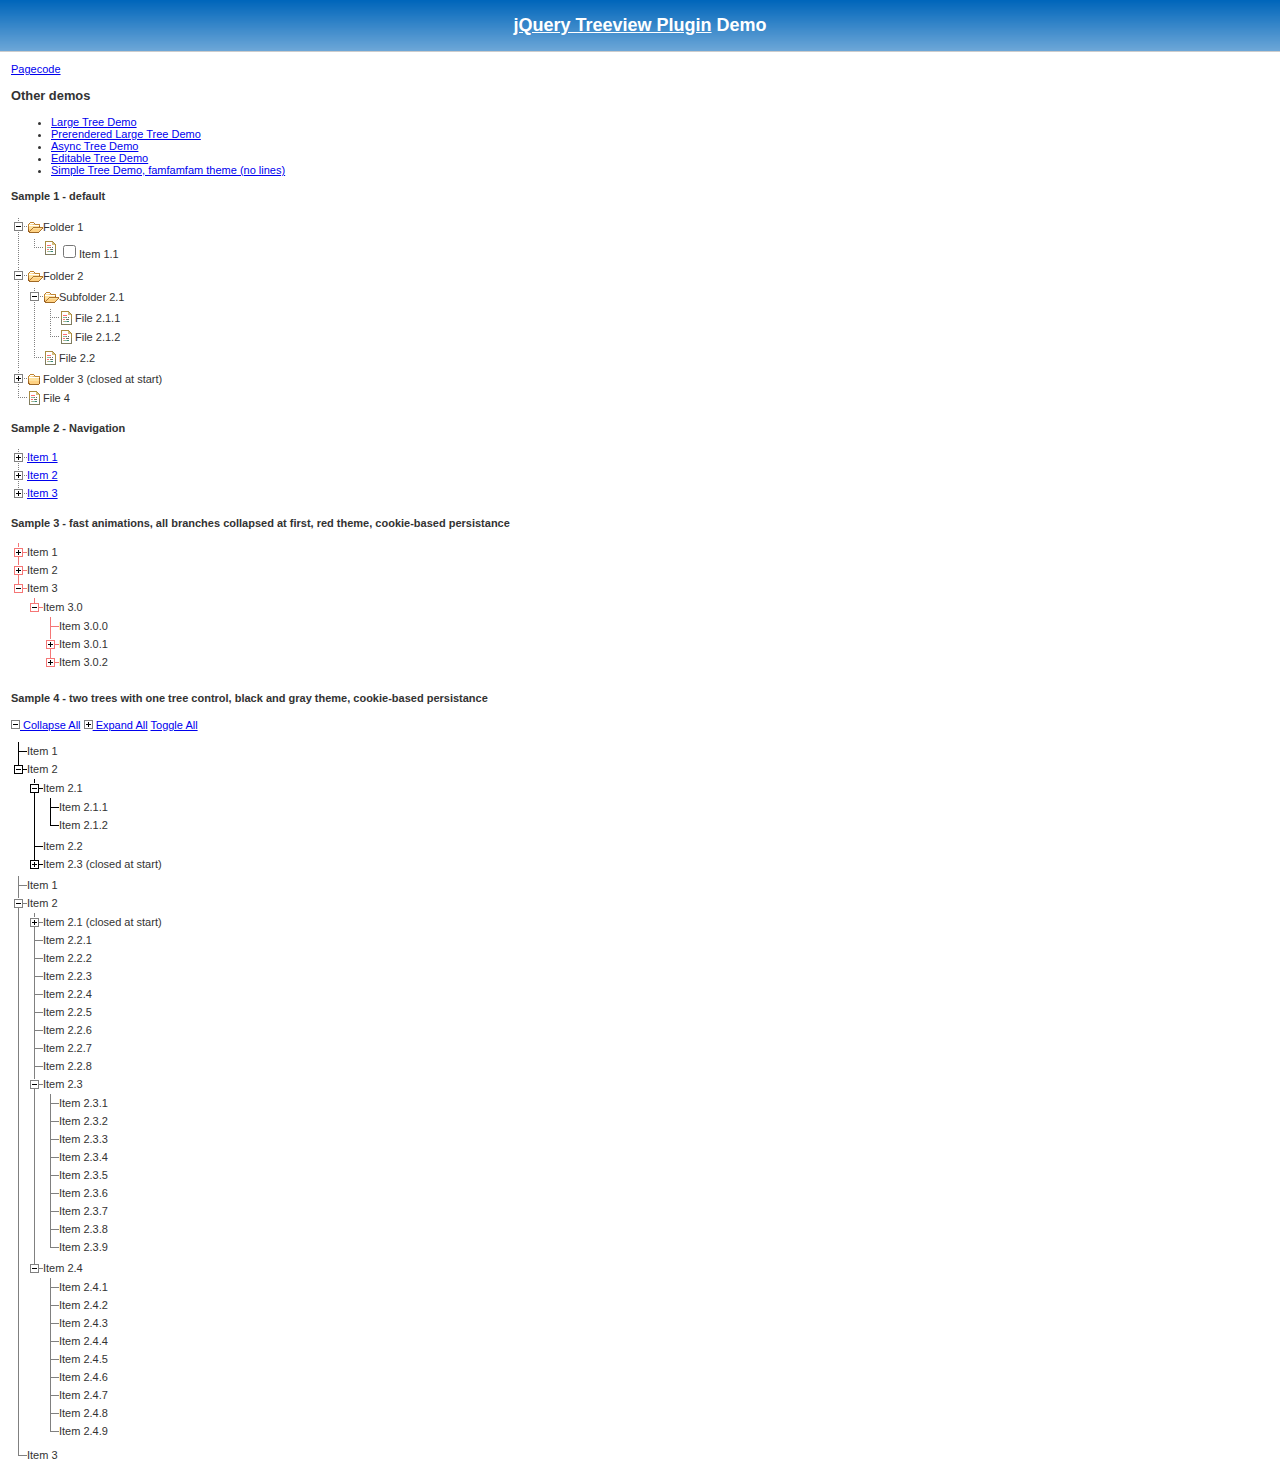
<file: WebApplication1/WebApplication1/jquery.treeview/demo/index.html>
<!DOCTYPE html PUBLIC "-//W3C//DTD XHTML 1.0 Transitional//EN" "http://www.w3.org/TR/xhtml1/DTD/xhtml1-transitional.dtd">
<html xmlns="http://www.w3.org/1999/xhtml">
<head>

	<meta http-equiv="content-type" content="text/html; charset=iso-8859-1"/>
	<title>jQuery treeview</title>
	
	<link rel="stylesheet" href="../jquery.treeview.css" />
	<link rel="stylesheet" href="screen.css" />
	
	<script src="../lib/jquery.js" type="text/javascript"></script>
	<script src="../lib/jquery.cookie.js" type="text/javascript"></script>
	<script src="../jquery.treeview.js" type="text/javascript"></script>
	
	<script type="text/javascript" src="demo.js"></script>
	
	</head>
	<body>
	
	<h1 id="banner"><a href="http://bassistance.de/jquery-plugins/jquery-plugin-treeview/">jQuery Treeview Plugin</a> Demo</h1>
	<div id="main">
	
	<a href="demo.js">Pagecode</a>
	
	<h3>Other demos</h3>
	<ul>
		<li><a href="large.html">Large Tree Demo</a></li>
		<li><a href="prerendered.html">Prerendered Large Tree Demo</a></li>
		<li><a href="async.html">Async Tree Demo</a></li>
		<li><a href="edit.html">Editable Tree Demo</a></li>
		<li><a href="simple.html">Simple Tree Demo, famfamfam theme (no lines)</a></li>
	</ul>
	
	<h4>Sample 1 - default</h4>
	<ul id="browser" class="filetree">
		<li><span class="folder">Folder 1</span>
			<ul>
				<li><span class="file"><input type="Checkbox"></input>Item 1.1</span></li>
			</ul>
		</li>
		<li><span class="folder">Folder 2</span>
			<ul>
				<li><span class="folder">Subfolder 2.1</span>
					<ul id="folder21">
						<li><span class="file">File 2.1.1</span></li>
						<li><span class="file">File 2.1.2</span></li>
					</ul>
				</li>
				<li><span class="file">File 2.2</span></li>
			</ul>
		</li>
		<li class="closed"><span class="folder">Folder 3 (closed at start)</span>
			<ul>
				<li><span class="file">File 3.1</span></li>
			</ul>
		</li>
		<li><span class="file">File 4</span></li>
	</ul>
		
	<h4>Sample 2 - Navigation</h4>
	
	<ul id="navigation">
		<li><a href="?1">Item 1</a>
			<ul>
				<li><a href="?1.0">Item 1.0</a>
					<ul>
						<li><a href="?1.0.0">Item 1.0.0</a></li>
					</ul>
				</li>
				<li><a href="?1.1">Item 1.1</a></li>
				<li><a href="?1.2">Item 1.2</a>
					<ul>
						<li><a href="?1.2.0">Item 1.2.0</a>
						<ul>
							<li><a href="?1.2.0.0">Item 1.2.0.0</a></li>
							<li><a href="?1.2.0.1">Item 1.2.0.1</a></li>
							<li><a href="?1.2.0.2">Item 1.2.0.2</a></li>
						</ul>
					</li>
						<li><a href="?1.2.1">Item 1.2.1</a>
						<ul>
							<li><a href="?1.2.1.0">Item 1.2.1.0</a></li>
						</ul>
					</li>
						<li><a href="?1.2.2">Item 1.2.2</a>
						<ul>
							<li><a href="?1.2.2.0">Item 1.2.2.0</a></li>
							<li><a href="?1.2.2.1">Item 1.2.2.1</a></li>
							<li><a href="?1.2.2.2">Item 1.2.2.2</a></li>
						</ul>
					</li>
					</ul>
				</li>
			</ul>
		</li>
		<li><a href="?2">Item 2</a>
			<ul>
				<li><span>Item 2.0</span>
					<ul>
						<li><a href="?2.0.0">Item 2.0.0</a>
						<ul>
							<li><a href="?2.0.0.0">Item 2.0.0.0</a></li>
							<li><a href="?2.0.0.1">Item 2.0.0.1</a></li>
						</ul>
					</li>
					</ul>
				</li>
				<li><a href="?2.1">Item 2.1</a>
					<ul>
						<li><a href="?2.1.0">Item 2.1.0</a>
						<ul>
							<li><a href="?2.1.0.0">Item 2.1.0.0</a></li>
						</ul>
					</li>
						<li><a href="?2.1.1">Item 2.1.1</a>
						<ul>
							<li><a href="?2.1.1.0abc">Item 2.1.1.0</a></li>
							<li><a href="?2.1.1.1">Item 2.1.1.1</a></li>
							<li><a href="?2.1.1.2">Item 2.1.1.2</a></li>
						</ul>
					</li>
						<li><a href="?2.1.2">Item 2.1.2</a>
						<ul>
							<li><a href="?2.1.2.0">Item 2.1.2.0</a></li>
							<li><a href="?2.1.2.1">Item 2.1.2.1</a></li>
							<li><a href="?2.1.2.2">Item 2.1.2.2</a></li>
						</ul>
					</li>
					</ul>
				</li>
			</ul>
		</li>
		<li><a href="?3">Item 3</a>
			<ul>
				<li class="open"><a href="?3.0">Item 3.0</a>
					<ul>
						<li><a href="?3.0.0">Item 3.0.0</a></li>
						<li><a href="?3.0.1">Item 3.0.1</a>
							<ul>
								<li><a href="?3.0.1.0">Item 3.0.1.0</a></li>
								<li><a href="?3.0.1.1">Item 3.0.1.1</a></li>
							</ul>
						</li>
						<li><a href="?3.0.2">Item 3.0.2</a>
							<ul>
								<li><a href="?3.0.2.0">Item 3.0.2.0</a></li>
								<li><a href="?3.0.2.1">Item 3.0.2.1</a></li>
								<li><a href="?3.0.2.2">Item 3.0.2.2</a></li>
							</ul>
						</li>
					</ul>
				</li>
			</ul>
		</li>
	</ul>
	
	<h4>Sample 3 - fast animations, all branches collapsed at first, red theme, cookie-based persistance</h4>
	<ul id="red" class="treeview-red">
	<li><span>Item 1</span>
		<ul>
			<li><span>Item 1.0</span>
				<ul>
					<li><span>Item 1.0.0</span></li>
				</ul>
			</li>
			<li><span>Item 1.1</span></li>
			<li><span>Item 1.2</span>
				<ul>
					<li><span>Item 1.2.0</span>
					<ul>
						<li><span>Item 1.2.0.0</span></li>
						<li><span>Item 1.2.0.1</span></li>
						<li><span>Item 1.2.0.2</span></li>
					</ul>
				</li>
					<li><span>Item 1.2.1</span>
					<ul>
						<li><span>Item 1.2.1.0</span></li>
					</ul>
				</li>
					<li><span>Item 1.2.2</span>
					<ul>
						<li><span>Item 1.2.2.0</span></li>
						<li><span>Item 1.2.2.1</span></li>
						<li><span>Item 1.2.2.2</span></li>
					</ul>
				</li>
				</ul>
			</li>
		</ul>
	</li>
	<li><span>Item 2</span>
		<ul>
			<li><span>Item 2.0</span>
				<ul>
					<li><span>Item 2.0.0</span>
					<ul>
						<li><span>Item 2.0.0.0</span></li>
						<li><span>Item 2.0.0.1</span></li>
					</ul>
				</li>
				</ul>
			</li>
			<li><span>Item 2.1</span>
				<ul>
					<li><span>Item 2.1.0</span>
					<ul>
						<li><span>Item 2.1.0.0</span></li>
					</ul>
				</li>
					<li><span>Item 2.1.1</span>
					<ul>
						<li><span>Item 2.1.1.0</span></li>
						<li><span>Item 2.1.1.1</span></li>
						<li><span>Item 2.1.1.2</span></li>
					</ul>
				</li>
					<li><span>Item 2.1.2</span>
					<ul>
						<li><span>Item 2.1.2.0</span></li>
						<li><span>Item 2.1.2.1</span></li>
						<li><span>Item 2.1.2.2</span></li>
					</ul>
				</li>
				</ul>
			</li>
		</ul>
	</li>
	<li class="open"><span>Item 3</span>
		<ul>
			<li class="open"><span>Item 3.0</span>
				<ul>
					<li><span>Item 3.0.0</span></li>
					<li><span>Item 3.0.1</span>
					<ul>
						<li><span>Item 3.0.1.0</span></li>
						<li><span>Item 3.0.1.1</span></li>
					</ul>
					
				</li>
					<li><span>Item 3.0.2</span>
					<ul>
						<li><span>Item 3.0.2.0</span></li>
						<li><span>Item 3.0.2.1</span></li>
						<li><span>Item 3.0.2.2</span></li>
					</ul>
				</li>
				</ul>
			</li>
		</ul>
	</li>
	</ul>
	
	<h4>Sample 4 - two trees with one tree control, black and gray theme, cookie-based persistance</h4>
	<div id="treecontrol">
		<a title="Collapse the entire tree below" href="#"><img src="../images/minus.gif" /> Collapse All</a>
		<a title="Expand the entire tree below" href="#"><img src="../images/plus.gif" /> Expand All</a>
		<a title="Toggle the tree below, opening closed branches, closing open branches" href="#">Toggle All</a>
	</div>
	<ul id="black" class="treeview-black">
		<li>Item 1</li>
		<li>
			<span>Item 2</span>
			<ul>
				<li>
					<span>Item 2.1</span>
					<ul>
						<li>Item 2.1.1</li>
						<li>Item 2.1.2</li>
					</ul>
				</li>
				<li>Item 2.2</li>
				<li class="closed">
					<span>Item 2.3 (closed at start)</span>
					<ul>
						<li>Item 2.3.1</li>
						<li>Item 2.3.2</li>
					</ul>
				</li>
			</ul>
		</li>
	</ul>
	<ul id="gray" class="treeview-gray">
		<li>Item 1</li>
		<li>
			<span>Item 2</span>
			<ul>
				<li class="closed">
					<span>Item 2.1 (closed at start)</span>
					<ul>
						<li>Item 2.1.1</li>
						<li>Item 2.1.2</li>
					</ul>
				</li>
				<li>Item 2.2.1</li>
				<li>Item 2.2.2</li>
				<li>Item 2.2.3</li>
				<li>Item 2.2.4</li>
				<li>Item 2.2.5</li>
				<li>Item 2.2.6</li>
				<li>Item 2.2.7</li>
				<li>Item 2.2.8</li>
				<li>
					<span>Item 2.3</span>
					<ul>
						<li>Item 2.3.1</li>
						<li>Item 2.3.2</li>
						<li>Item 2.3.3</li>
						<li>Item 2.3.4</li>
						<li>Item 2.3.5</li>
						<li>Item 2.3.6</li>
						<li>Item 2.3.7</li>
						<li>Item 2.3.8</li>
						<li>Item 2.3.9</li>
					</ul>
				</li>
				<li>
					<span>Item 2.4</span>
					<ul>
						<li>Item 2.4.1</li>
						<li>Item 2.4.2</li>
						<li>Item 2.4.3</li>
						<li>Item 2.4.4</li>
						<li>Item 2.4.5</li>
						<li>Item 2.4.6</li>
						<li>Item 2.4.7</li>
						<li>Item 2.4.8</li>
						<li>Item 2.4.9</li>
					</ul>
				</li>
			</ul>
		</li>
		<li>Item 3</li>
	</ul>	
	
</div>
 
</body></html>
</file>
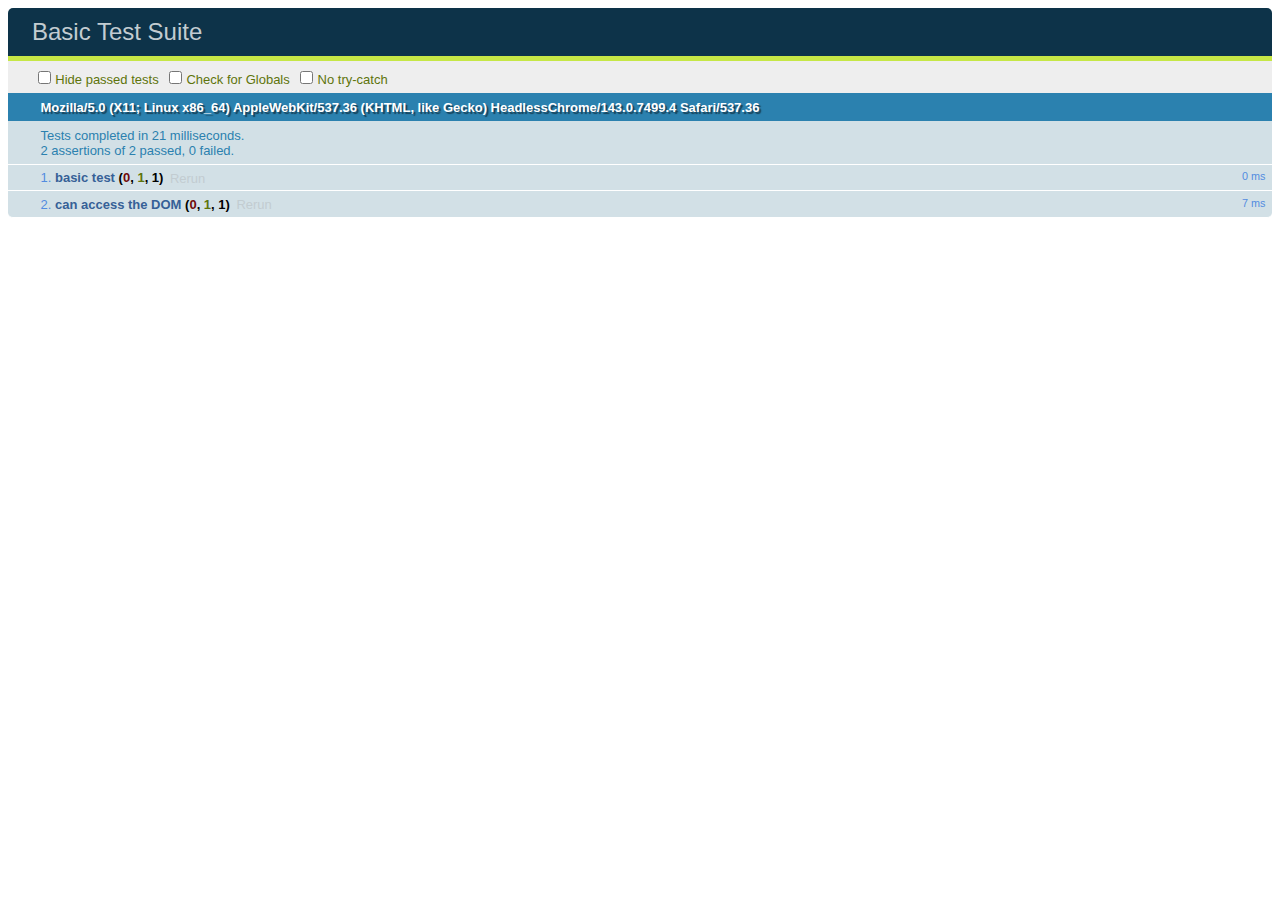
<file: WebApplication1/WebApplication1/vakata-jstree/test/index.html>
<!DOCTYPE html>
<html>
<head>
  <meta charset="utf-8">
  <title>Basic Test Suite</title>
  <!-- Load local QUnit. -->
  <link rel="stylesheet" href="libs/qunit.css" media="screen">
  <script src="libs/qunit.js"></script>
  <!-- Load local lib and tests. -->
  <script src="test.js"></script>
</head>
<body>
  <div id="qunit"></div>
  <div id="qunit-fixture">this had better work.</div>
</body>
</html>
</file>
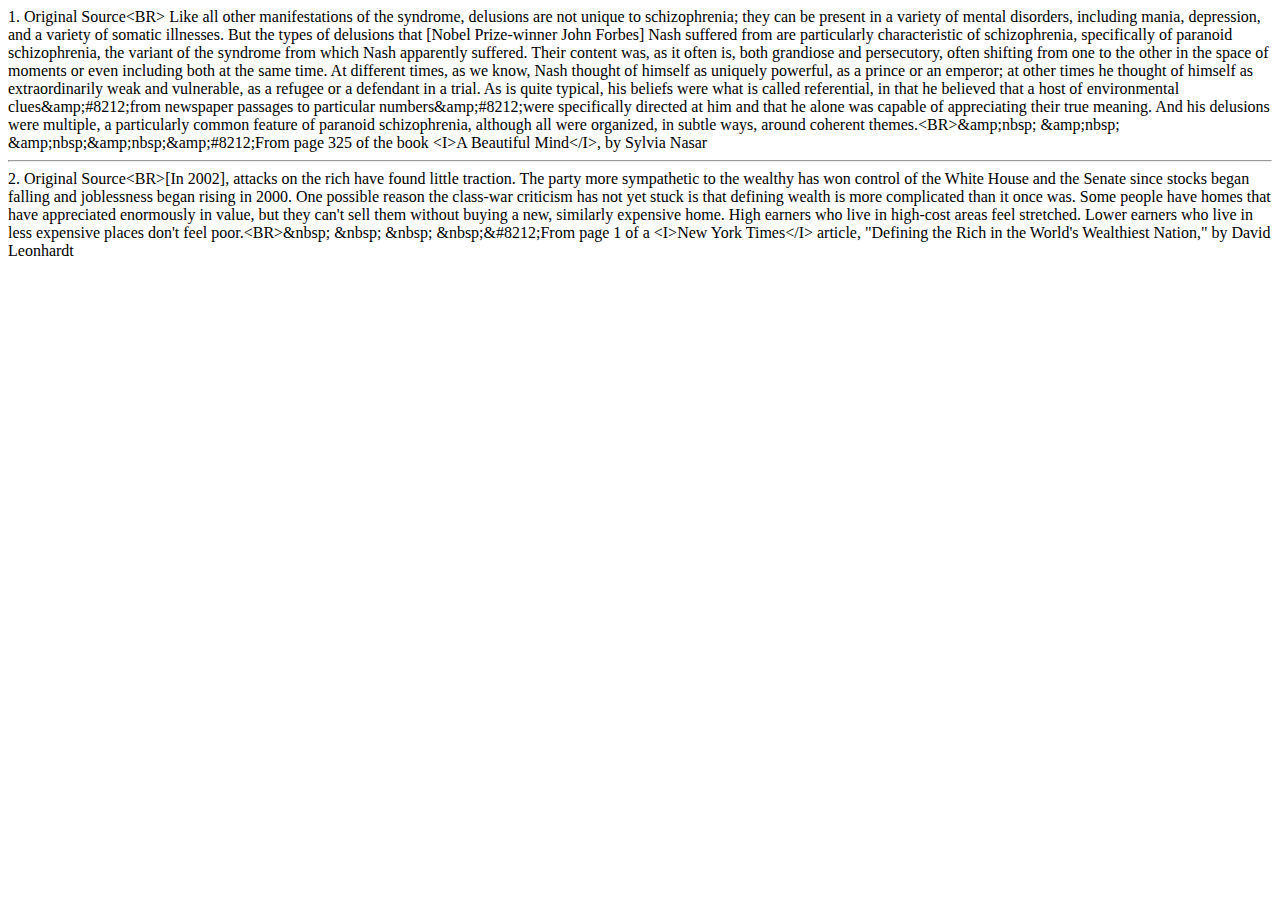
<file: WebApplication1/WebApplication1/HTMLPage1.htm>
﻿<!DOCTYPE html PUBLIC "-//W3C//DTD XHTML 1.0 Transitional//EN" "http://www.w3.org/TR/xhtml1/DTD/xhtml1-transitional.dtd">
<html xmlns="http://www.w3.org/1999/xhtml">
<head>
    <title></title>
</head>
<body>
    <div id="fhTable02" class="tableContainer hw-param">
        <div>
            1. Original Source&lt;BR&gt; Like all other manifestations of the syndrome, delusions
            are not unique to schizophrenia; they can be present in a variety of mental disorders,
            including mania, depression, and a variety of somatic illnesses. But the types of
            delusions that [Nobel Prize-winner John Forbes] Nash suffered from are particularly
            characteristic of schizophrenia, specifically of paranoid schizophrenia, the variant
            of the syndrome from which Nash apparently suffered. Their content was, as it often
            is, both grandiose and persecutory, often shifting from one to the other in the
            space of moments or even including both at the same time. At different times, as
            we know, Nash thought of himself as uniquely powerful, as a prince or an emperor;
            at other times he thought of himself as extraordinarily weak and vulnerable, as
            a refugee or a defendant in a trial. As is quite typical, his beliefs were what
            is called referential, in that he believed that a host of environmental clues&amp;amp;#8212;from
            newspaper passages to particular numbers&amp;amp;#8212;were specifically directed
            at him and that he alone was capable of appreciating their true meaning. And his
            delusions were multiple, a particularly common feature of paranoid schizophrenia,
            although all were organized, in subtle ways, around coherent themes.&lt;BR&gt;&amp;amp;nbsp;
            &amp;amp;nbsp; &amp;amp;nbsp;&amp;amp;nbsp;&amp;amp;#8212;From page 325 of the book
            &lt;I&gt;A Beautiful Mind&lt;/I&gt;, by Sylvia Nasar
            <hr />
            2. Original Source&lt;BR&gt;[In 2002], attacks on the rich have found little traction.
            The party more sympathetic to the wealthy has won control of the White House and
            the Senate since stocks began falling and joblessness began rising in 2000. One
            possible reason the class-war criticism has not yet stuck is that defining wealth
            is more complicated than it once was. Some people have homes that have appreciated
            enormously in value, but they can't sell them without buying a new, similarly expensive
            home. High earners who live in high-cost areas feel stretched. Lower earners who
            live in less expensive places don't feel poor.&lt;BR&gt;&amp;nbsp; &amp;nbsp; &amp;nbsp;
            &amp;nbsp;&amp;#8212;From page 1 of a &lt;I&gt;New York Times&lt;/I&gt; article,
            "Defining the Rich in the World's Wealthiest Nation," by David Leonhardt
        </div>
    </div>
</body>
</html>
</file>
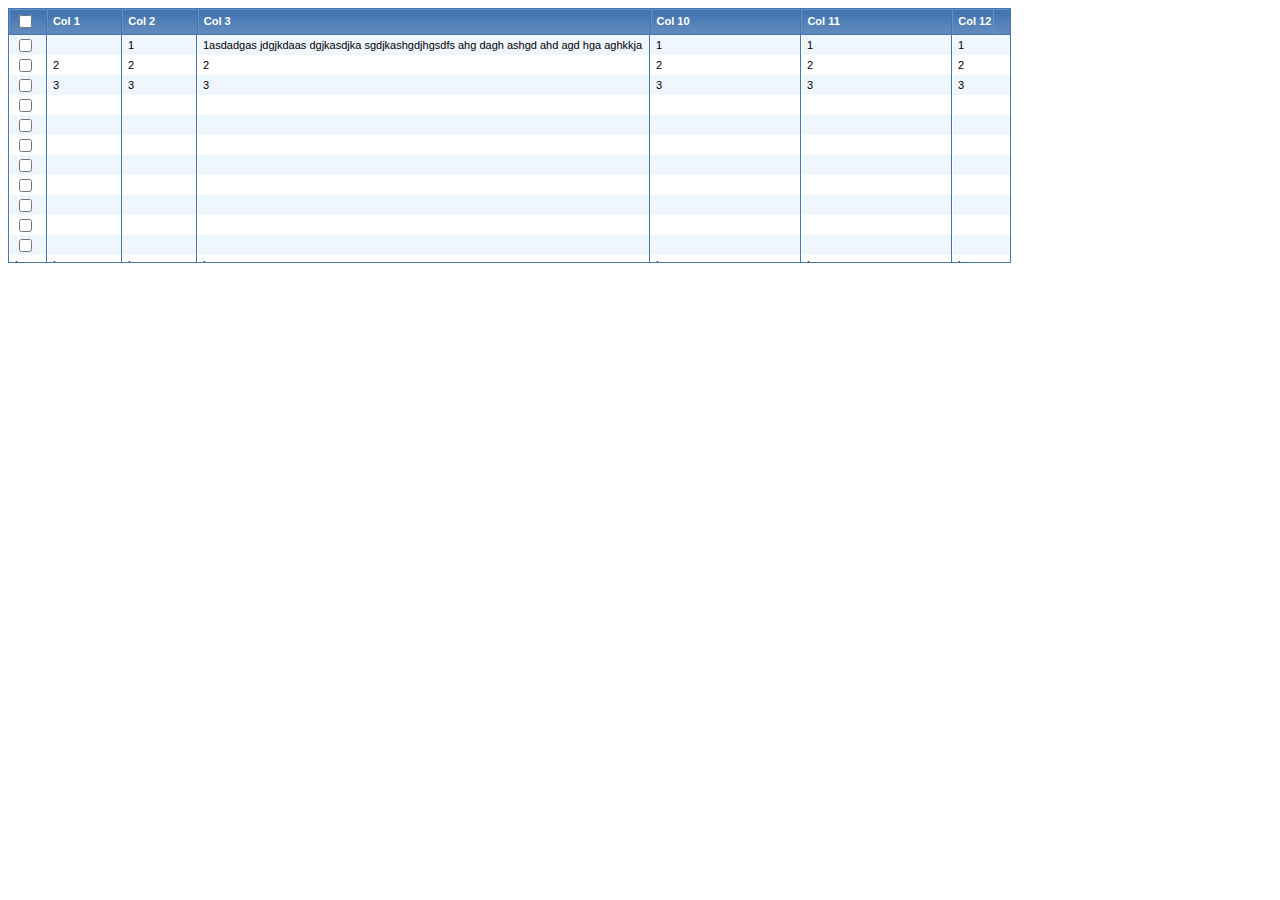
<file: WebApplication1/WebApplication1/table.html>
<!DOCTYPE html PUBLIC "-//W3C//DTD XHTML 1.0 Transitional//EN" "http://www.w3.org/TR/xhtml1/DTD/xhtml1-transitional.dtd">
<html xmlns="http://www.w3.org/1999/xhtml">
<head>
<meta http-equiv="Content-Type" content="text/html; charset=iso-8859-1" />
<title>Table</title>

<style>
.tableContainer{
	border:1px solid #4375b1;
	font-family:Arial, Helvetica, sans-serif;
	background-color:#fbfbf9;		
	overflow:hidden	;
	background:#618bbe url(images/table_bg.gif) repeat-x left top;
	di splay:none;
}
#tooltip{
	border:4px solid #ecd799;
	background:#f9fae3;
	padding:4px;
	display:none;
	position:absolute;
	top:50px;
	hei ght:20px;
	left:100px;
	z-index:9999999999999;
	width:auto;
	float:left;
	font-family:Arial, Helvetica, sans-serif;
	font-size:11px;
	margin-right:20px;
}

.hw-param{
	width:1000px;
	height:250px;
}

.hw-param1{
	width:500px;
	height:150px;
}

.tableContainer .tableBody{
	position:absolute;
	overflow:auto;
	border-top:1px solid #4375b1;			
}
.tableContainer .tableHead{
	position:absolute;
	overflow:hidden;
	border-right:1px solid #6890c1;
}
.tableContainer th{

	border-right:1px solid #4375b1;	
	border-left:1px solid #6890c1;
	bord er-top:1px solid #6890c1;
	color:#fff;
	font-size:11px;
	line-height:25px;
	text-align:left;
	padding-left:5px;
	padding-right:5px;
	font- weight:normal;
	cursor:default;
}
.tableContainer td{
	border-right:1px solid #4375b1;	
	border-left:1px solid #FFFFFF;
	line-height:20px;	
	font-size:11px;
	padding-left:5px;
	padding-right:5px;
	background-color:#FFFFFF;
	cursor:default;
	whit e-space:nowrap;
}
.tableContainer td span{
	overflow:hidden;
	float:left;
	display:block;
	white-space:nowrap;
	width:inherit;
}
.tableContainer td.last-cell{
	border-right:none;
	padding-right:6px;
}
.tableContainer th.last-cell{
	border-right:1px solid #4375b1;
}
.tableContainer td input{
	/*width:100%;
	#width:90%;*/
}
.tableContainer tr.altRow td{
	background-color:#f0f6fd;
}
.tableContainer tr.rowHover td{
	background-color:#f9f2c4;
}

.textbox{
	width:100%;
	#width:90%;
	border:none;
	outline:none;
	font-size:11px;
	background:transparent;
}
.textbox:focus{
	background:#fff;
}
</style>
<script language="javascript" type="text/javascript" src="js/jquery.js"></script>
<script language="javascript" type="text/javascript" src="js/grid_toolkit.js"></script>
</head>
<body>

<div id="fhTable02" class="tableContainer hw-param">
<table border="0" cellspacing="0" cellpadding="0" summary="Dummy Summary for table">
<thead>
  <tr>
    <th width="2%"><input type="checkbox" /></th>
    <th width="5%">Col 1</th>
    <th width="5%">Col 2</th>
    <th width="30%">Col 3</th>
    <th width="10%">Col 10</th>
    <th width="10%">Col 11</th>
    <th width="10%">Col 12</th>
    <th width="8%" class="last-cell">Last Node </th>
  </tr>
</thead>
  <tr>
    <td align="left"><input name="checkbox" type="checkbox" /></td>
    <td><input type="text" class="textbox" /></td>
    <td>1</td>
    <td>1asdadgas jdgjkdaas dgjkasdjka sgdjkashgdjhgsdfs ahg dagh ashgd ahd agd hga aghkkja ghjaghjghjagdja gh hja 1asdadgas jdgjkdaas dgjkasdjka sgdjkashgdjhgsdfs ahg dagh ashgd ahd agd hga aghkkja ghjaghjghjagdja gh hja 1asdadgas jdgjkdaas dgjkasdjka sgdjkashgdjhgsdfs ahg dagh ashgd ahd agd hga aghkkja ghjaghjghjagdja gh hja </td>
    <td>1</td>
    <td>1</td>
    <td>1</td>
    <td class="last-cell">1</td>
  </tr>
  <tr>
    <td><input name="checkbox2" type="checkbox" /></td>
    <td>2</td>
    <td>2</td>
    <td>2</td>
    <td>2</td>
    <td>2</td>
    <td>2</td>
    <td class="last-cell">2</td>
  </tr>
  <tr>
    <td><input name="checkbox3" type="checkbox" /></td>
    <td>3</td>
    <td>3</td>
    <td>3</td>
    <td>3</td>
    <td>3</td>
    <td>3</td>
    <td class="last-cell">3</td>
  </tr>
  <tr>
    <td><input name="checkbox4" type="checkbox" /></td>
    <td>&nbsp;</td>
    <td>&nbsp;</td>
    <td>&nbsp;</td>
    <td>&nbsp;</td>
    <td>&nbsp;</td>
    <td>&nbsp;</td>
    <td class="last-cell">&nbsp;</td>
  </tr>
  <tr>
    <td><input name="checkbox5" type="checkbox" /></td>
    <td>&nbsp;</td>
    <td>&nbsp;</td>
    <td>&nbsp;</td>
    <td>&nbsp;</td>
    <td>&nbsp;</td>
    <td>&nbsp;</td>
    <td class="last-cell">&nbsp;</td>
  </tr>
  <tr>
    <td><input name="checkbox6" type="checkbox" /></td>
    <td>&nbsp;</td>
    <td>&nbsp;</td>
    <td>&nbsp;</td>
    <td>&nbsp;</td>
    <td>&nbsp;</td>
    <td>&nbsp;</td>
    <td class="last-cell">&nbsp;</td>
  </tr>
  <tr>
    <td><input name="checkbox7" type="checkbox" /></td>
    <td>&nbsp;</td>
    <td>&nbsp;</td>
    <td>&nbsp;</td>
    <td>&nbsp;</td>
    <td>&nbsp;</td>
    <td>&nbsp;</td>
    <td class="last-cell">&nbsp;</td>
  </tr>
  <tr>
    <td><input name="checkbox8" type="checkbox" /></td>
    <td>&nbsp;</td>
    <td>&nbsp;</td>
    <td>&nbsp;</td>
    <td>&nbsp;</td>
    <td>&nbsp;</td>
    <td>&nbsp;</td>
    <td class="last-cell">&nbsp;</td>
  </tr>
  <tr>
    <td><input name="checkbox9" type="checkbox" /></td>
    <td>&nbsp;</td>
    <td>&nbsp;</td>
    <td>&nbsp;</td>
    <td>&nbsp;</td>
    <td>&nbsp;</td>
    <td>&nbsp;</td>
    <td class="last-cell">&nbsp;</td>
  </tr>
  <tr>
    <td><input name="checkbox10" type="checkbox" /></td>
    <td>&nbsp;</td>
    <td>&nbsp;</td>
    <td>&nbsp;</td>
    <td>&nbsp;</td>
    <td>&nbsp;</td>
    <td>&nbsp;</td>
    <td class="last-cell">&nbsp;</td>
  </tr>
  <tr>
    <td><input name="checkbox11" type="checkbox" /></td>
    <td>&nbsp;</td>
    <td>&nbsp;</td>
    <td>&nbsp;</td>
    <td>&nbsp;</td>
    <td>&nbsp;</td>
    <td>&nbsp;</td>
    <td class="last-cell">&nbsp;</td>
  </tr>
  <tr>
    <td>L</td>
    <td>L</td>
    <td>L</td>
    <td>L</td>
    <td>L</td>
    <td>L</td>
    <td>L</td>
    <td class="last-cell">L</td>
  </tr>
</table>
</div>
<br />
<br />


<div id="tooltip">Loading....</div>
</body>
</html>
</file>
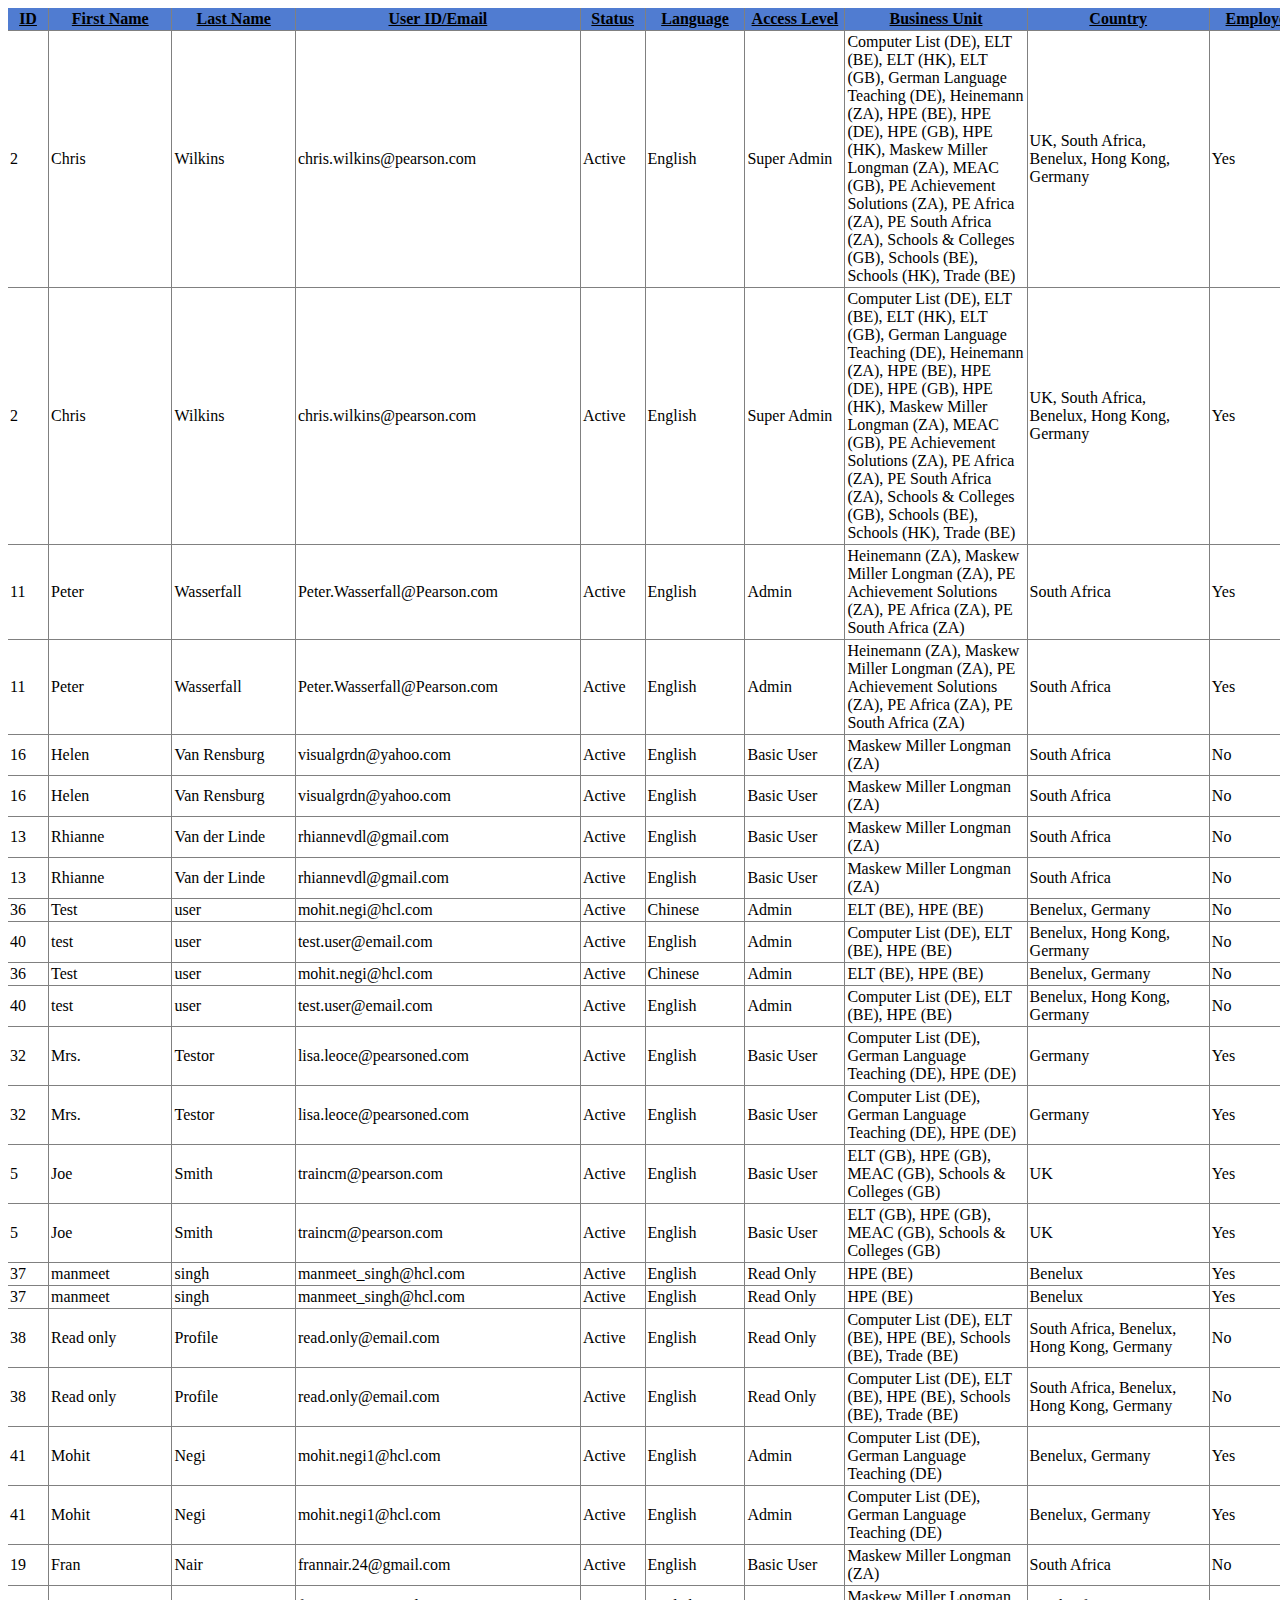
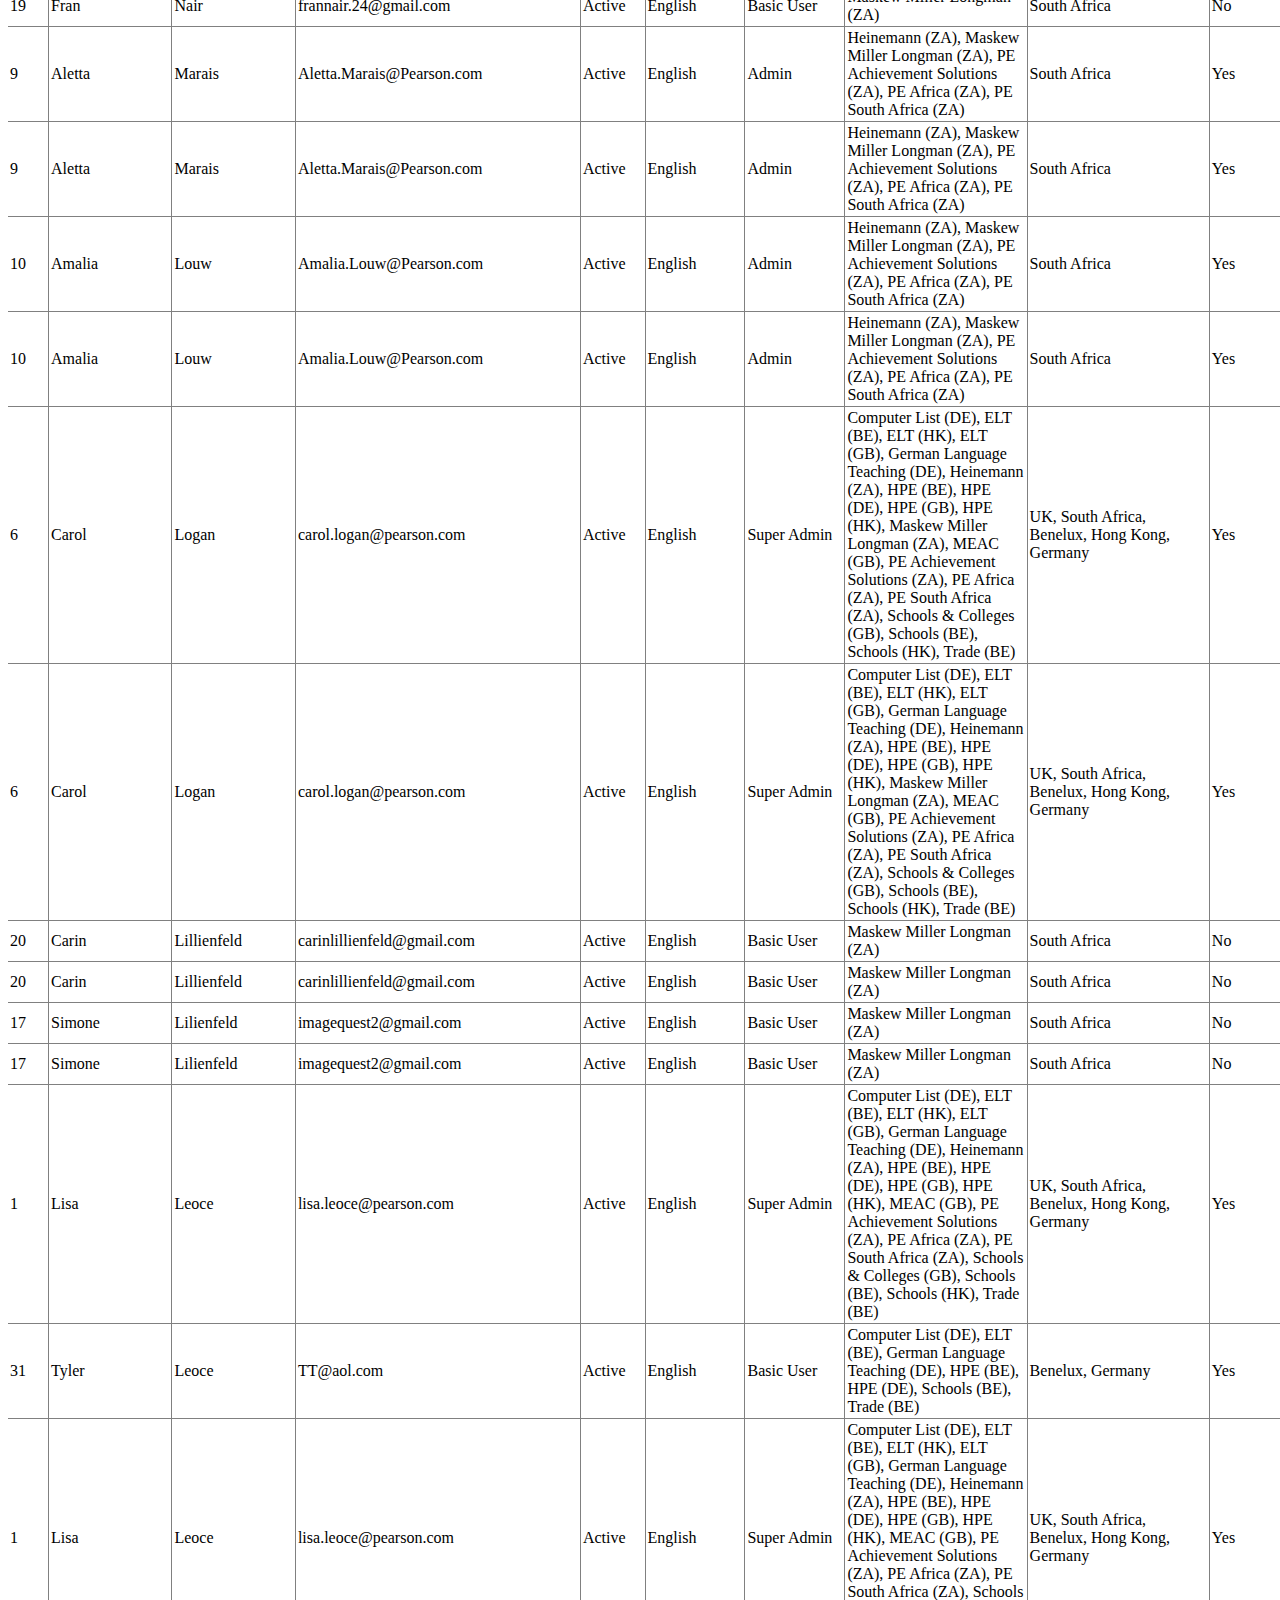
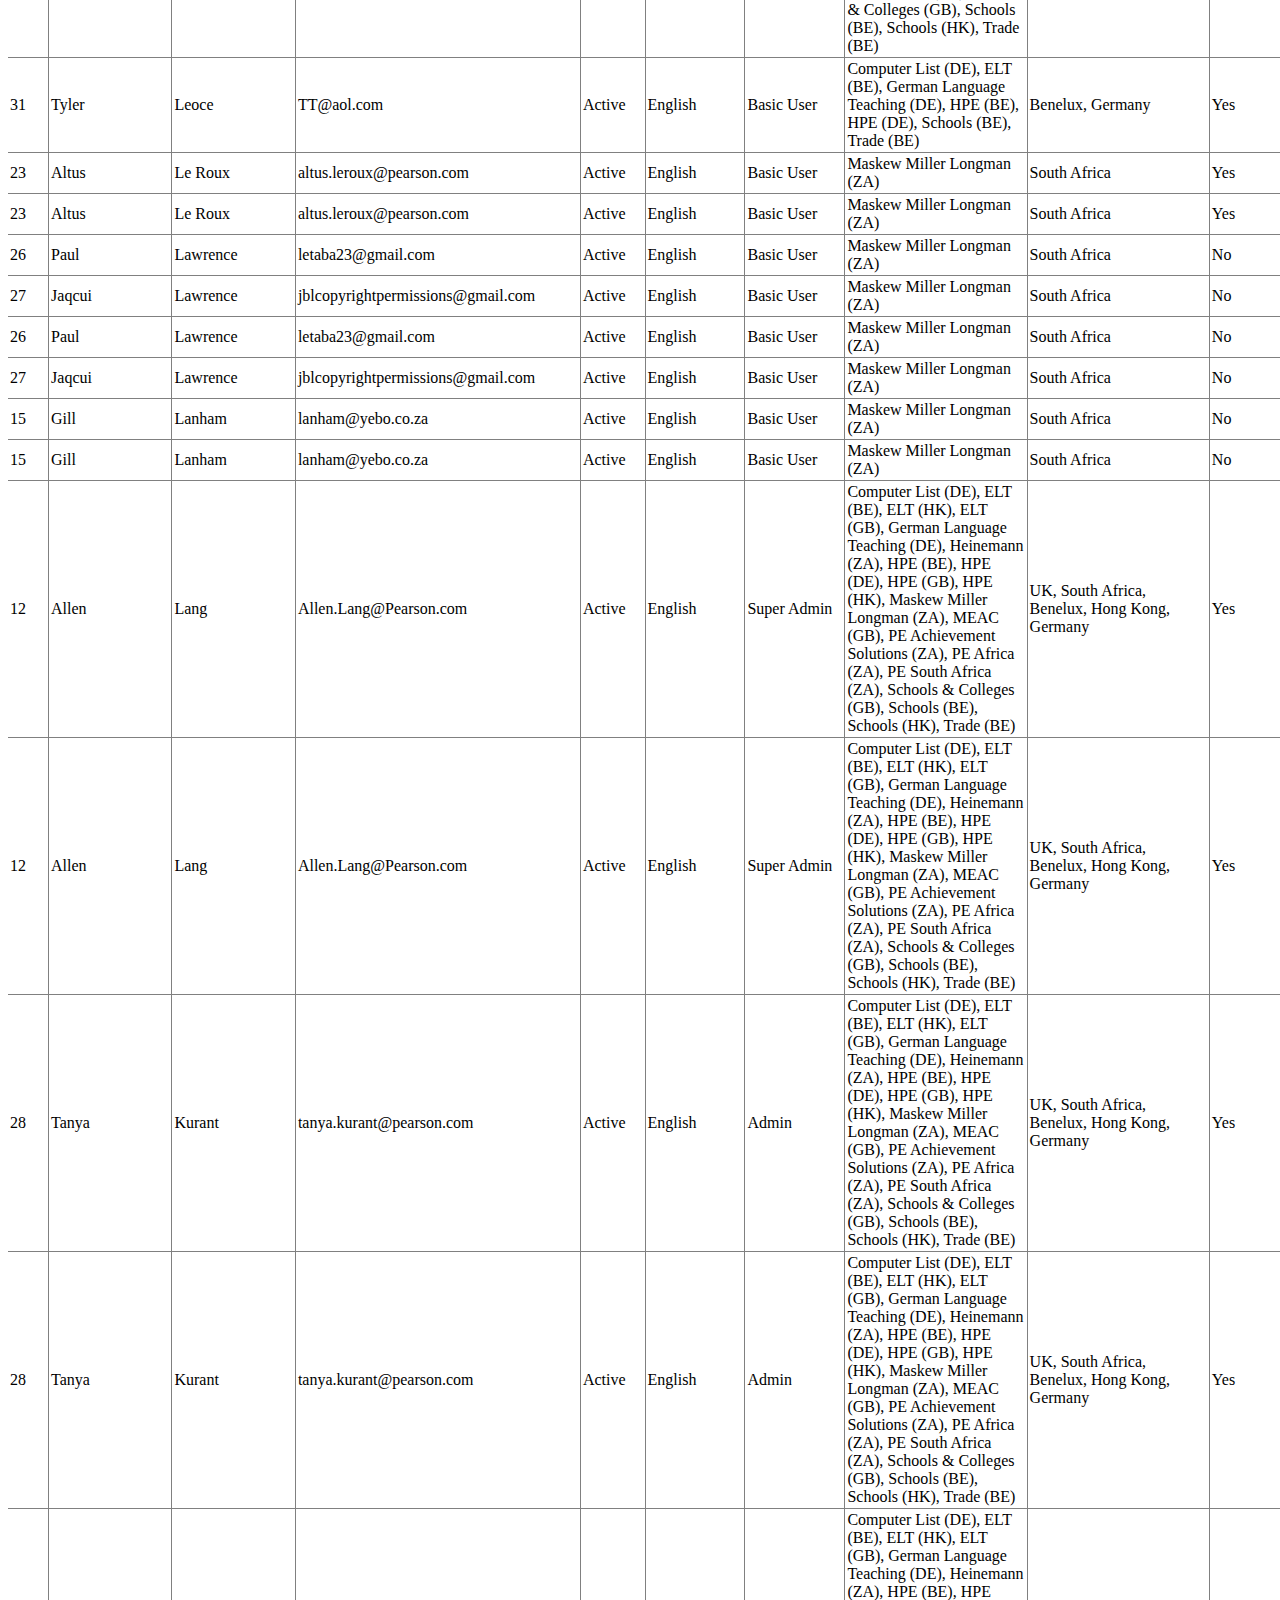
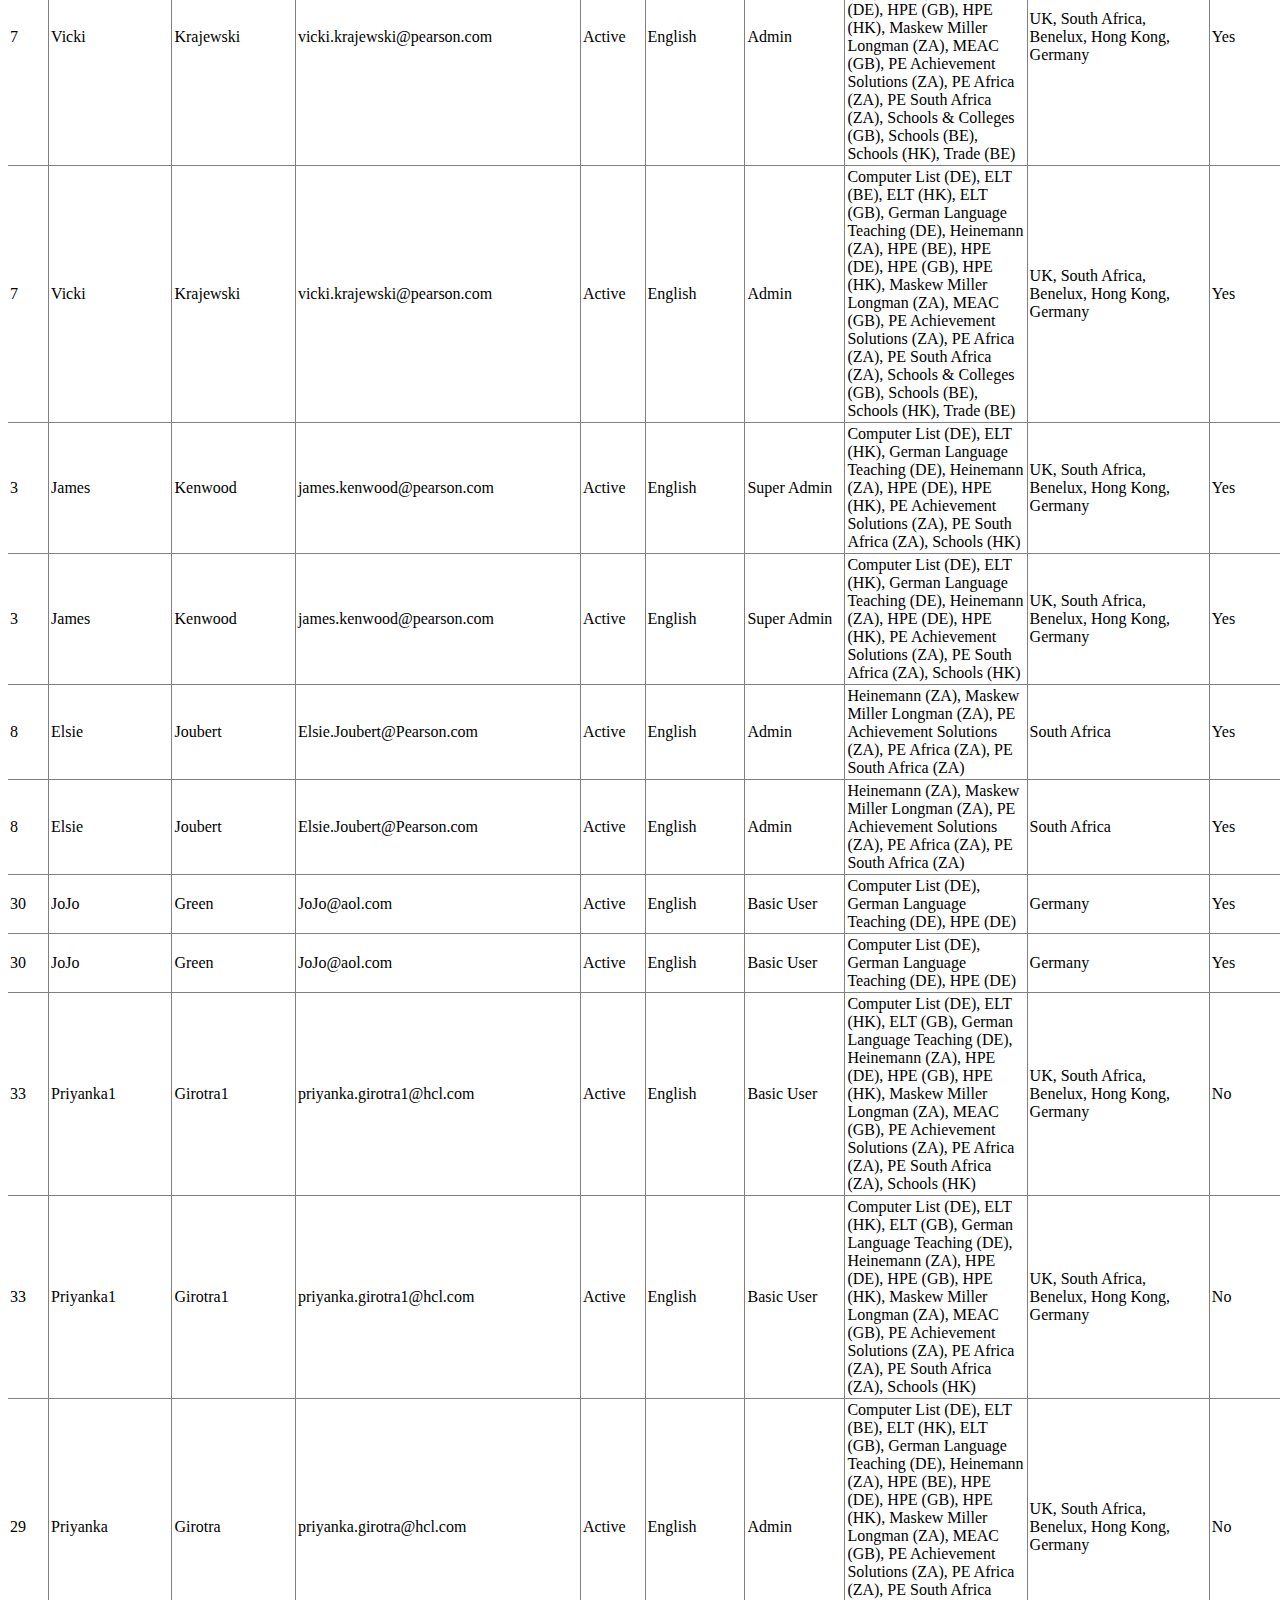
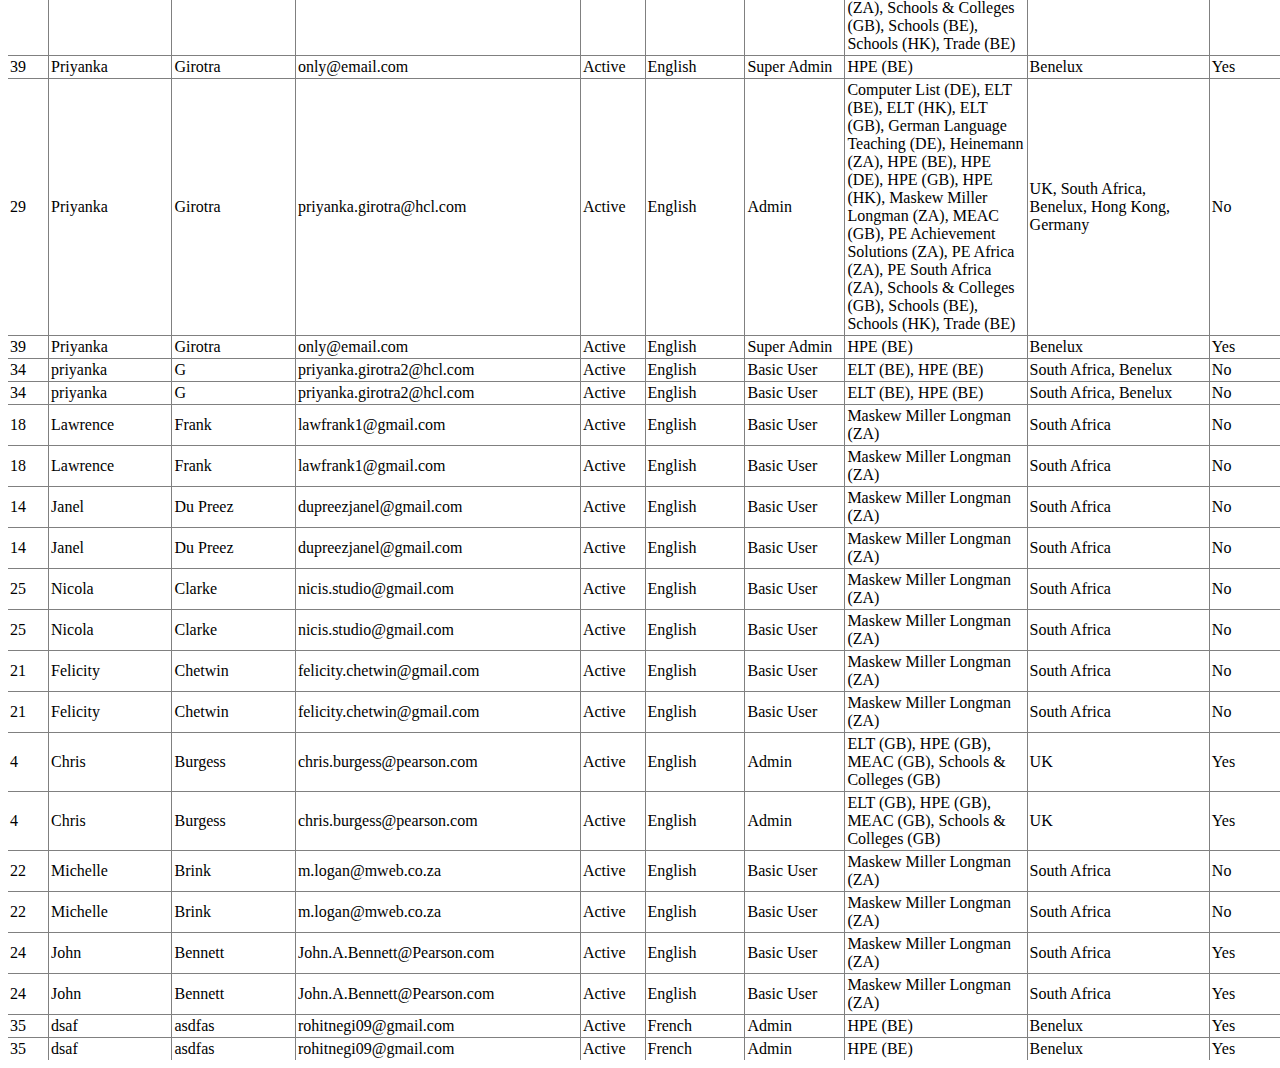
<file: WebApplication1/Backup/WebApplication1/HTMLPage1.htm>
﻿<!DOCTYPE html PUBLIC "-//W3C//DTD XHTML 1.0 Transitional//EN" "http://www.w3.org/TR/xhtml1/DTD/xhtml1-transitional.dtd">
<html xmlns="http://www.w3.org/1999/xhtml">
<head>
    <title></title>
</head>
<body>
    <div id="fhTable02" class="tableContainer hw-param">
        <div>
            <table class="newTable" cellspacing="2" cellpadding="2" rules="all" border="0" id="gvSearchDetails"
                style="border-width: 0px; width: 2500px;">
                <tr style="color: Black; background-color: #507CD1; font-weight: bold;">
                    <th class="pad5" scope="col" style="width: 30px;">
                        <a href="javascript:__doPostBack('gvSearchDetails','Sort$user_id')" style="color: Black;">
                            ID</a>
                    </th>
                    <th class="pad5" scope="col" style="width: 100px;">
                        <a href="javascript:__doPostBack('gvSearchDetails','Sort$first_name')" style="color: Black;">
                            First Name</a>
                    </th>
                    <th class="pad5" scope="col" style="width: 100px;">
                        <a href="javascript:__doPostBack('gvSearchDetails','Sort$last_name')" style="color: Black;">
                            Last Name</a>
                    </th>
                    <th class="pad5" scope="col" style="width: 130px;">
                        <a href="javascript:__doPostBack('gvSearchDetails','Sort$email')" style="color: Black;">
                            User ID/Email</a>
                    </th>
                    <th class="pad5" scope="col" style="width: 50px;">
                        <a href="javascript:__doPostBack('gvSearchDetails','Sort$status_name')" style="color: Black;">
                            Status</a>
                    </th>
                    <th class="pad5" scope="col" style="width: 80px;">
                        <a href="javascript:__doPostBack('gvSearchDetails','Sort$Lang_name')" style="color: Black;">
                            Language</a>
                    </th>
                    <th class="pad5" scope="col" style="width: 80px;">
                        <a href="javascript:__doPostBack('gvSearchDetails','Sort$accesslevel_name')" style="color: Black;">
                            Access Level</a>
                    </th>
                    <th class="pad5" scope="col" style="width: 150px;">
                        <a href="javascript:__doPostBack('gvSearchDetails','Sort$bu_code')" style="color: Black;">
                            Business Unit</a>
                    </th>
                    <th class="pad5" scope="col" style="width: 150px;">
                        <a href="javascript:__doPostBack('gvSearchDetails','Sort$country_name')" style="color: Black;">
                            Country</a>
                    </th>
                    <th class="pad5" scope="col" style="width: 80px;">
                        <a href="javascript:__doPostBack('gvSearchDetails','Sort$in_house')" style="color: Black;">
                            Employee</a>
                    </th>
                    <th class="pad5" scope="col" style="width: 100px;">
                        <a href="javascript:__doPostBack('gvSearchDetails','Sort$Telephone')" style="color: Black;">
                            Telephone</a>
                    </th>
                    <th class="pad5" scope="col" style="width: 150px;">
                        <a href="javascript:__doPostBack('gvSearchDetails','Sort$CompanyName')" style="color: Black;">
                            Company Name</a>
                    </th>
                    <th class="pad5" scope="col" style="width: 150px;">
                        <a href="javascript:__doPostBack('gvSearchDetails','Sort$inHouseContact')" style="color: Black;">
                            In House Contact</a>
                    </th>
                    <th class="pad5" scope="col" style="width: 150px;">
                        <a href="javascript:__doPostBack('gvSearchDetails','Sort$Comments')" style="color: Black;">
                            Comments</a>
                    </th>
                    <th scope="col" style="width: 220px;">
                        <a href="javascript:__doPostBack('gvSearchDetails','Sort$createdby')" style="color: Black;">
                            Created By/Date</a>
                    </th>
                    <th scope="col" style="width: 220px;">
                        <a href="javascript:__doPostBack('gvSearchDetails','Sort$ModifyBy')" style="color: Black;">
                            Last Updated By/Date</a>
                    </th>
                </tr>
                <tr onclick="location.href='AddPersonnel1.aspx?id=2'" style="cursor: pointer;">
                    <td style="border-width: 1px; border-style: solid;">
                        2
                    </td>
                    <td style="border-width: 1px; border-style: solid;">
                        Chris
                    </td>
                    <td style="border-width: 1px; border-style: solid;">
                        Wilkins
                    </td>
                    <td title="chris.wilkins@pearson.com" style="border-width: 1px; border-style: solid;">
                        chris.wilkins@pearson.com
                    </td>
                    <td style="border-width: 1px; border-style: solid;">
                        Active
                    </td>
                    <td style="border-width: 1px; border-style: solid;">
                        English
                    </td>
                    <td style="border-width: 1px; border-style: solid;">
                        Super Admin
                    </td>
                    <td title="Computer List (DE), ELT (BE), ELT (HK), ELT (GB), German Language Teaching (DE), Heinemann (ZA), HPE (BE), HPE (DE), HPE (GB), HPE (HK), Maskew Miller Longman (ZA), MEAC (GB), PE Achievement Solutions (ZA), PE Africa (ZA), PE South Africa (ZA), Schools &amp;amp; Colleges (GB), Schools (BE), Schools (HK), Trade (BE)"
                        style="border-width: 1px; border-style: solid;">
                        Computer List (DE), ELT (BE), ELT (HK), ELT (GB), German Language Teaching (DE),
                        Heinemann (ZA), HPE (BE), HPE (DE), HPE (GB), HPE (HK), Maskew Miller Longman (ZA),
                        MEAC (GB), PE Achievement Solutions (ZA), PE Africa (ZA), PE South Africa (ZA),
                        Schools &amp; Colleges (GB), Schools (BE), Schools (HK), Trade (BE)
                    </td>
                    <td title="UK, South Africa, Benelux, Hong Kong, Germany" style="border-width: 1px;
                        border-style: solid;">
                        UK, South Africa, Benelux, Hong Kong, Germany
                    </td>
                    <td style="border-width: 1px; border-style: solid;">
                        Yes
                    </td>
                    <td style="border-width: 1px; border-style: solid;">
                        TBD
                    </td>
                    <td style="border-width: 1px; border-style: solid;">
                        Pearson
                    </td>
                    <td style="border-width: 1px; border-style: solid;">
                        <span id="gvSearchDetails_ctl02_lblinhouseContact"></span>
                    </td>
                    <td style="border-width: 1px; border-style: solid;">
                        <span id="gvSearchDetails_ctl02_lblComments"></span>
                    </td>
                    <td style="border-width: 1px; border-style: solid;">
                        <span id="gvSearchDetails_ctl02_lblCreatedby">Lisa Leoce</span> <span id="gvSearchDetails_ctl02_lblCreatedDate">
                            11/07/2011</span>
                    </td>
                    <td style="border-width: 1px; border-style: solid;">
                        <span id="gvSearchDetails_ctl02_lblmodifiedby">Chris Burgess</span> <span id="gvSearchDetails_ctl02_lblModifiedDate">
                            01/03/2012</span>
                    </td>
                </tr>
                <tr onclick="location.href='AddPersonnel1.aspx?id=2'" style="cursor: pointer;">
                    <td style="border-width: 1px; border-style: solid;">
                        2
                    </td>
                    <td style="border-width: 1px; border-style: solid;">
                        Chris
                    </td>
                    <td style="border-width: 1px; border-style: solid;">
                        Wilkins
                    </td>
                    <td title="chris.wilkins@pearson.com" style="border-width: 1px; border-style: solid;">
                        chris.wilkins@pearson.com
                    </td>
                    <td style="border-width: 1px; border-style: solid;">
                        Active
                    </td>
                    <td style="border-width: 1px; border-style: solid;">
                        English
                    </td>
                    <td style="border-width: 1px; border-style: solid;">
                        Super Admin
                    </td>
                    <td title="Computer List (DE), ELT (BE), ELT (HK), ELT (GB), German Language Teaching (DE), Heinemann (ZA), HPE (BE), HPE (DE), HPE (GB), HPE (HK), Maskew Miller Longman (ZA), MEAC (GB), PE Achievement Solutions (ZA), PE Africa (ZA), PE South Africa (ZA), Schools &amp;amp; Colleges (GB), Schools (BE), Schools (HK), Trade (BE)"
                        style="border-width: 1px; border-style: solid;">
                        Computer List (DE), ELT (BE), ELT (HK), ELT (GB), German Language Teaching (DE),
                        Heinemann (ZA), HPE (BE), HPE (DE), HPE (GB), HPE (HK), Maskew Miller Longman (ZA),
                        MEAC (GB), PE Achievement Solutions (ZA), PE Africa (ZA), PE South Africa (ZA),
                        Schools &amp; Colleges (GB), Schools (BE), Schools (HK), Trade (BE)
                    </td>
                    <td title="UK, South Africa, Benelux, Hong Kong, Germany" style="border-width: 1px;
                        border-style: solid;">
                        UK, South Africa, Benelux, Hong Kong, Germany
                    </td>
                    <td style="border-width: 1px; border-style: solid;">
                        Yes
                    </td>
                    <td style="border-width: 1px; border-style: solid;">
                        TBD
                    </td>
                    <td style="border-width: 1px; border-style: solid;">
                        Pearson
                    </td>
                    <td style="border-width: 1px; border-style: solid;">
                        <span id="gvSearchDetails_ctl03_lblinhouseContact"></span>
                    </td>
                    <td style="border-width: 1px; border-style: solid;">
                        <span id="gvSearchDetails_ctl03_lblComments"></span>
                    </td>
                    <td style="border-width: 1px; border-style: solid;">
                        <span id="gvSearchDetails_ctl03_lblCreatedby">Lisa Leoce</span> <span id="gvSearchDetails_ctl03_lblCreatedDate">
                            11/07/2011</span>
                    </td>
                    <td style="border-width: 1px; border-style: solid;">
                        <span id="gvSearchDetails_ctl03_lblmodifiedby">Chris Burgess</span> <span id="gvSearchDetails_ctl03_lblModifiedDate">
                            01/03/2012</span>
                    </td>
                </tr>
                <tr onclick="location.href='AddPersonnel1.aspx?id=11'" style="cursor: pointer;">
                    <td style="border-width: 1px; border-style: solid;">
                        11
                    </td>
                    <td style="border-width: 1px; border-style: solid;">
                        Peter
                    </td>
                    <td style="border-width: 1px; border-style: solid;">
                        Wasserfall
                    </td>
                    <td title="Peter.Wasserfall@Pearson.com" style="border-width: 1px; border-style: solid;">
                        Peter.Wasserfall@Pearson.com
                    </td>
                    <td style="border-width: 1px; border-style: solid;">
                        Active
                    </td>
                    <td style="border-width: 1px; border-style: solid;">
                        English
                    </td>
                    <td style="border-width: 1px; border-style: solid;">
                        Admin
                    </td>
                    <td title="Heinemann (ZA), Maskew Miller Longman (ZA), PE Achievement Solutions (ZA), PE Africa (ZA), PE South Africa (ZA)"
                        style="border-width: 1px; border-style: solid;">
                        Heinemann (ZA), Maskew Miller Longman (ZA), PE Achievement Solutions (ZA), PE Africa
                        (ZA), PE South Africa (ZA)
                    </td>
                    <td style="border-width: 1px; border-style: solid;">
                        South Africa
                    </td>
                    <td style="border-width: 1px; border-style: solid;">
                        Yes
                    </td>
                    <td title="0027 (0)21 532 6061" style="border-width: 1px; border-style: solid;">
                        <span id="gvSearchDetails_ctl04_lblphone">0027 (0)21 532 6061</span>
                    </td>
                    <td style="border-width: 1px; border-style: solid;">
                        <span id="gvSearchDetails_ctl04_lblcompanyName"></span>
                    </td>
                    <td style="border-width: 1px; border-style: solid;">
                        <span id="gvSearchDetails_ctl04_lblinhouseContact"></span>
                    </td>
                    <td style="border-width: 1px; border-style: solid;">
                        <span id="gvSearchDetails_ctl04_lblComments"></span>
                    </td>
                    <td style="border-width: 1px; border-style: solid;">
                        <span id="gvSearchDetails_ctl04_lblCreatedby">Lisa Leoce</span> <span id="gvSearchDetails_ctl04_lblCreatedDate">
                            12/07/2011</span>
                    </td>
                    <td style="border-width: 1px; border-style: solid;">
                        <span id="gvSearchDetails_ctl04_lblmodifiedby">Lisa Leoce</span> <span id="gvSearchDetails_ctl04_lblModifiedDate">
                            01/18/2012</span>
                    </td>
                </tr>
                <tr onclick="location.href='AddPersonnel1.aspx?id=11'" style="cursor: pointer;">
                    <td style="border-width: 1px; border-style: solid;">
                        11
                    </td>
                    <td style="border-width: 1px; border-style: solid;">
                        Peter
                    </td>
                    <td style="border-width: 1px; border-style: solid;">
                        Wasserfall
                    </td>
                    <td title="Peter.Wasserfall@Pearson.com" style="border-width: 1px; border-style: solid;">
                        Peter.Wasserfall@Pearson.com
                    </td>
                    <td style="border-width: 1px; border-style: solid;">
                        Active
                    </td>
                    <td style="border-width: 1px; border-style: solid;">
                        English
                    </td>
                    <td style="border-width: 1px; border-style: solid;">
                        Admin
                    </td>
                    <td title="Heinemann (ZA), Maskew Miller Longman (ZA), PE Achievement Solutions (ZA), PE Africa (ZA), PE South Africa (ZA)"
                        style="border-width: 1px; border-style: solid;">
                        Heinemann (ZA), Maskew Miller Longman (ZA), PE Achievement Solutions (ZA), PE Africa
                        (ZA), PE South Africa (ZA)
                    </td>
                    <td style="border-width: 1px; border-style: solid;">
                        South Africa
                    </td>
                    <td style="border-width: 1px; border-style: solid;">
                        Yes
                    </td>
                    <td title="0027 (0)21 532 6061" style="border-width: 1px; border-style: solid;">
                        <span id="gvSearchDetails_ctl05_lblphone">0027 (0)21 532 6061</span>
                    </td>
                    <td style="border-width: 1px; border-style: solid;">
                        <span id="gvSearchDetails_ctl05_lblcompanyName"></span>
                    </td>
                    <td style="border-width: 1px; border-style: solid;">
                        <span id="gvSearchDetails_ctl05_lblinhouseContact"></span>
                    </td>
                    <td style="border-width: 1px; border-style: solid;">
                        <span id="gvSearchDetails_ctl05_lblComments"></span>
                    </td>
                    <td style="border-width: 1px; border-style: solid;">
                        <span id="gvSearchDetails_ctl05_lblCreatedby">Lisa Leoce</span> <span id="gvSearchDetails_ctl05_lblCreatedDate">
                            12/07/2011</span>
                    </td>
                    <td style="border-width: 1px; border-style: solid;">
                        <span id="gvSearchDetails_ctl05_lblmodifiedby">Lisa Leoce</span> <span id="gvSearchDetails_ctl05_lblModifiedDate">
                            01/18/2012</span>
                    </td>
                </tr>
                <tr onclick="location.href='AddPersonnel1.aspx?id=16'" style="cursor: pointer;">
                    <td style="border-width: 1px; border-style: solid;">
                        16
                    </td>
                    <td style="border-width: 1px; border-style: solid;">
                        Helen
                    </td>
                    <td title="Van Rensburg" style="border-width: 1px; border-style: solid;">
                        Van Rensburg
                    </td>
                    <td style="border-width: 1px; border-style: solid;">
                        visualgrdn@yahoo.com
                    </td>
                    <td style="border-width: 1px; border-style: solid;">
                        Active
                    </td>
                    <td style="border-width: 1px; border-style: solid;">
                        English
                    </td>
                    <td style="border-width: 1px; border-style: solid;">
                        Basic User
                    </td>
                    <td title="Maskew Miller Longman (ZA)" style="border-width: 1px; border-style: solid;">
                        Maskew Miller Longman (ZA)
                    </td>
                    <td style="border-width: 1px; border-style: solid;">
                        South Africa
                    </td>
                    <td style="border-width: 1px; border-style: solid;">
                        No
                    </td>
                    <td title="0027 (0)82 453 0602" style="border-width: 1px; border-style: solid;">
                        <span id="gvSearchDetails_ctl06_lblphone">0027 (0)82 453 0602</span>
                    </td>
                    <td title="Pearson Southern Africa" style="border-width: 1px; border-style: solid;">
                        <span id="gvSearchDetails_ctl06_lblcompanyName">Pearson Southern Africa</span>
                    </td>
                    <td style="border-width: 1px; border-style: solid;">
                        Elsie Joubert
                    </td>
                    <td style="border-width: 1px; border-style: solid;">
                        <span id="gvSearchDetails_ctl06_lblComments"></span>
                    </td>
                    <td style="border-width: 1px; border-style: solid;">
                        <span id="gvSearchDetails_ctl06_lblCreatedby">Carol Logan</span> <span id="gvSearchDetails_ctl06_lblCreatedDate">
                            01/18/2012</span>
                    </td>
                    <td style="border-width: 1px; border-style: solid;">
                        <span id="gvSearchDetails_ctl06_lblmodifiedby">Carol Logan</span> <span id="gvSearchDetails_ctl06_lblModifiedDate">
                            01/18/2012</span>
                    </td>
                </tr>
                <tr onclick="location.href='AddPersonnel1.aspx?id=16'" style="cursor: pointer;">
                    <td style="border-width: 1px; border-style: solid;">
                        16
                    </td>
                    <td style="border-width: 1px; border-style: solid;">
                        Helen
                    </td>
                    <td title="Van Rensburg" style="border-width: 1px; border-style: solid;">
                        Van Rensburg
                    </td>
                    <td style="border-width: 1px; border-style: solid;">
                        visualgrdn@yahoo.com
                    </td>
                    <td style="border-width: 1px; border-style: solid;">
                        Active
                    </td>
                    <td style="border-width: 1px; border-style: solid;">
                        English
                    </td>
                    <td style="border-width: 1px; border-style: solid;">
                        Basic User
                    </td>
                    <td title="Maskew Miller Longman (ZA)" style="border-width: 1px; border-style: solid;">
                        Maskew Miller Longman (ZA)
                    </td>
                    <td style="border-width: 1px; border-style: solid;">
                        South Africa
                    </td>
                    <td style="border-width: 1px; border-style: solid;">
                        No
                    </td>
                    <td title="0027 (0)82 453 0602" style="border-width: 1px; border-style: solid;">
                        <span id="gvSearchDetails_ctl07_lblphone">0027 (0)82 453 0602</span>
                    </td>
                    <td title="Pearson Southern Africa" style="border-width: 1px; border-style: solid;">
                        <span id="gvSearchDetails_ctl07_lblcompanyName">Pearson Southern Africa</span>
                    </td>
                    <td style="border-width: 1px; border-style: solid;">
                        Elsie Joubert
                    </td>
                    <td style="border-width: 1px; border-style: solid;">
                        <span id="gvSearchDetails_ctl07_lblComments"></span>
                    </td>
                    <td style="border-width: 1px; border-style: solid;">
                        <span id="gvSearchDetails_ctl07_lblCreatedby">Carol Logan</span> <span id="gvSearchDetails_ctl07_lblCreatedDate">
                            01/18/2012</span>
                    </td>
                    <td style="border-width: 1px; border-style: solid;">
                        <span id="gvSearchDetails_ctl07_lblmodifiedby">Carol Logan</span> <span id="gvSearchDetails_ctl07_lblModifiedDate">
                            01/18/2012</span>
                    </td>
                </tr>
                <tr onclick="location.href='AddPersonnel1.aspx?id=13'" style="cursor: pointer;">
                    <td style="border-width: 1px; border-style: solid;">
                        13
                    </td>
                    <td style="border-width: 1px; border-style: solid;">
                        Rhianne
                    </td>
                    <td title="Van der Linde" style="border-width: 1px; border-style: solid;">
                        Van der Linde
                    </td>
                    <td style="border-width: 1px; border-style: solid;">
                        rhiannevdl@gmail.com
                    </td>
                    <td style="border-width: 1px; border-style: solid;">
                        Active
                    </td>
                    <td style="border-width: 1px; border-style: solid;">
                        English
                    </td>
                    <td style="border-width: 1px; border-style: solid;">
                        Basic User
                    </td>
                    <td title="Maskew Miller Longman (ZA)" style="border-width: 1px; border-style: solid;">
                        Maskew Miller Longman (ZA)
                    </td>
                    <td style="border-width: 1px; border-style: solid;">
                        South Africa
                    </td>
                    <td style="border-width: 1px; border-style: solid;">
                        No
                    </td>
                    <td title="0027 (0)83 679 1297" style="border-width: 1px; border-style: solid;">
                        <span id="gvSearchDetails_ctl08_lblphone">0027 (0)83 679 1297</span>
                    </td>
                    <td title="Pearson Southern Africa" style="border-width: 1px; border-style: solid;">
                        <span id="gvSearchDetails_ctl08_lblcompanyName">Pearson Southern Africa</span>
                    </td>
                    <td style="border-width: 1px; border-style: solid;">
                        Elsie Joubert
                    </td>
                    <td style="border-width: 1px; border-style: solid;">
                        <span id="gvSearchDetails_ctl08_lblComments"></span>
                    </td>
                    <td style="border-width: 1px; border-style: solid;">
                        <span id="gvSearchDetails_ctl08_lblCreatedby">Carol Logan</span> <span id="gvSearchDetails_ctl08_lblCreatedDate">
                            01/18/2012</span>
                    </td>
                    <td style="border-width: 1px; border-style: solid;">
                        <span id="gvSearchDetails_ctl08_lblmodifiedby">Carol Logan</span> <span id="gvSearchDetails_ctl08_lblModifiedDate">
                            01/18/2012</span>
                    </td>
                </tr>
                <tr onclick="location.href='AddPersonnel1.aspx?id=13'" style="cursor: pointer;">
                    <td style="border-width: 1px; border-style: solid;">
                        13
                    </td>
                    <td style="border-width: 1px; border-style: solid;">
                        Rhianne
                    </td>
                    <td title="Van der Linde" style="border-width: 1px; border-style: solid;">
                        Van der Linde
                    </td>
                    <td style="border-width: 1px; border-style: solid;">
                        rhiannevdl@gmail.com
                    </td>
                    <td style="border-width: 1px; border-style: solid;">
                        Active
                    </td>
                    <td style="border-width: 1px; border-style: solid;">
                        English
                    </td>
                    <td style="border-width: 1px; border-style: solid;">
                        Basic User
                    </td>
                    <td title="Maskew Miller Longman (ZA)" style="border-width: 1px; border-style: solid;">
                        Maskew Miller Longman (ZA)
                    </td>
                    <td style="border-width: 1px; border-style: solid;">
                        South Africa
                    </td>
                    <td style="border-width: 1px; border-style: solid;">
                        No
                    </td>
                    <td title="0027 (0)83 679 1297" style="border-width: 1px; border-style: solid;">
                        <span id="gvSearchDetails_ctl09_lblphone">0027 (0)83 679 1297</span>
                    </td>
                    <td title="Pearson Southern Africa" style="border-width: 1px; border-style: solid;">
                        <span id="gvSearchDetails_ctl09_lblcompanyName">Pearson Southern Africa</span>
                    </td>
                    <td style="border-width: 1px; border-style: solid;">
                        Elsie Joubert
                    </td>
                    <td style="border-width: 1px; border-style: solid;">
                        <span id="gvSearchDetails_ctl09_lblComments"></span>
                    </td>
                    <td style="border-width: 1px; border-style: solid;">
                        <span id="gvSearchDetails_ctl09_lblCreatedby">Carol Logan</span> <span id="gvSearchDetails_ctl09_lblCreatedDate">
                            01/18/2012</span>
                    </td>
                    <td style="border-width: 1px; border-style: solid;">
                        <span id="gvSearchDetails_ctl09_lblmodifiedby">Carol Logan</span> <span id="gvSearchDetails_ctl09_lblModifiedDate">
                            01/18/2012</span>
                    </td>
                </tr>
                <tr onclick="location.href='AddPersonnel1.aspx?id=36'" style="cursor: pointer;">
                    <td style="border-width: 1px; border-style: solid;">
                        36
                    </td>
                    <td style="border-width: 1px; border-style: solid;">
                        Test
                    </td>
                    <td style="border-width: 1px; border-style: solid;">
                        user
                    </td>
                    <td style="border-width: 1px; border-style: solid;">
                        mohit.negi@hcl.com
                    </td>
                    <td style="border-width: 1px; border-style: solid;">
                        Active
                    </td>
                    <td style="border-width: 1px; border-style: solid;">
                        Chinese
                    </td>
                    <td style="border-width: 1px; border-style: solid;">
                        Admin
                    </td>
                    <td style="border-width: 1px; border-style: solid;">
                        ELT (BE), HPE (BE)
                    </td>
                    <td style="border-width: 1px; border-style: solid;">
                        Benelux, Germany
                    </td>
                    <td style="border-width: 1px; border-style: solid;">
                        No
                    </td>
                    <td style="border-width: 1px; border-style: solid;">
                        0001
                    </td>
                    <td style="border-width: 1px; border-style: solid;">
                        <span id="gvSearchDetails_ctl10_lblcompanyName"></span>
                    </td>
                    <td style="border-width: 1px; border-style: solid;">
                        op
                    </td>
                    <td style="border-width: 1px; border-style: solid;">
                        <span id="gvSearchDetails_ctl10_lblComments"></span>
                    </td>
                    <td style="border-width: 1px; border-style: solid;">
                        <span id="gvSearchDetails_ctl10_lblCreatedby">Lisa Leoce</span> <span id="gvSearchDetails_ctl10_lblCreatedDate">
                            03/06/2011</span>
                    </td>
                    <td style="border-width: 1px; border-style: solid;">
                        <span id="gvSearchDetails_ctl10_lblmodifiedby">Lisa Leoce</span> <span id="gvSearchDetails_ctl10_lblModifiedDate">
                            03/12/2012</span>
                    </td>
                </tr>
                <tr onclick="location.href='AddPersonnel1.aspx?id=40'" style="cursor: pointer;">
                    <td style="border-width: 1px; border-style: solid;">
                        40
                    </td>
                    <td style="border-width: 1px; border-style: solid;">
                        test
                    </td>
                    <td style="border-width: 1px; border-style: solid;">
                        user
                    </td>
                    <td style="border-width: 1px; border-style: solid;">
                        test.user@email.com
                    </td>
                    <td style="border-width: 1px; border-style: solid;">
                        Active
                    </td>
                    <td style="border-width: 1px; border-style: solid;">
                        English
                    </td>
                    <td style="border-width: 1px; border-style: solid;">
                        Admin
                    </td>
                    <td title="Computer List (DE), ELT (BE), HPE (BE)" style="border-width: 1px; border-style: solid;">
                        Computer List (DE), ELT (BE), HPE (BE)
                    </td>
                    <td title="Benelux, Hong Kong, Germany" style="border-width: 1px; border-style: solid;">
                        Benelux, Hong Kong, Germany
                    </td>
                    <td style="border-width: 1px; border-style: solid;">
                        No
                    </td>
                    <td style="border-width: 1px; border-style: solid;">
                        78
                    </td>
                    <td style="border-width: 1px; border-style: solid;">
                        <span id="gvSearchDetails_ctl11_lblcompanyName"></span>
                    </td>
                    <td style="border-width: 1px; border-style: solid;">
                        21
                    </td>
                    <td style="border-width: 1px; border-style: solid;">
                        <span id="gvSearchDetails_ctl11_lblComments"></span>
                    </td>
                    <td style="border-width: 1px; border-style: solid;">
                        <span id="gvSearchDetails_ctl11_lblCreatedby">Lisa Leoce</span> <span id="gvSearchDetails_ctl11_lblCreatedDate">
                            03/19/2012</span>
                    </td>
                    <td style="border-width: 1px; border-style: solid;">
                        <span id="gvSearchDetails_ctl11_lblmodifiedby"></span><span id="gvSearchDetails_ctl11_lblModifiedDate">
                        </span>
                    </td>
                </tr>
                <tr onclick="location.href='AddPersonnel1.aspx?id=36'" style="cursor: pointer;">
                    <td style="border-width: 1px; border-style: solid;">
                        36
                    </td>
                    <td style="border-width: 1px; border-style: solid;">
                        Test
                    </td>
                    <td style="border-width: 1px; border-style: solid;">
                        user
                    </td>
                    <td style="border-width: 1px; border-style: solid;">
                        mohit.negi@hcl.com
                    </td>
                    <td style="border-width: 1px; border-style: solid;">
                        Active
                    </td>
                    <td style="border-width: 1px; border-style: solid;">
                        Chinese
                    </td>
                    <td style="border-width: 1px; border-style: solid;">
                        Admin
                    </td>
                    <td style="border-width: 1px; border-style: solid;">
                        ELT (BE), HPE (BE)
                    </td>
                    <td style="border-width: 1px; border-style: solid;">
                        Benelux, Germany
                    </td>
                    <td style="border-width: 1px; border-style: solid;">
                        No
                    </td>
                    <td style="border-width: 1px; border-style: solid;">
                        0001
                    </td>
                    <td style="border-width: 1px; border-style: solid;">
                        <span id="gvSearchDetails_ctl12_lblcompanyName"></span>
                    </td>
                    <td style="border-width: 1px; border-style: solid;">
                        op
                    </td>
                    <td style="border-width: 1px; border-style: solid;">
                        <span id="gvSearchDetails_ctl12_lblComments"></span>
                    </td>
                    <td style="border-width: 1px; border-style: solid;">
                        <span id="gvSearchDetails_ctl12_lblCreatedby">Lisa Leoce</span> <span id="gvSearchDetails_ctl12_lblCreatedDate">
                            03/06/2011</span>
                    </td>
                    <td style="border-width: 1px; border-style: solid;">
                        <span id="gvSearchDetails_ctl12_lblmodifiedby">Lisa Leoce</span> <span id="gvSearchDetails_ctl12_lblModifiedDate">
                            03/12/2012</span>
                    </td>
                </tr>
                <tr onclick="location.href='AddPersonnel1.aspx?id=40'" style="cursor: pointer;">
                    <td style="border-width: 1px; border-style: solid;">
                        40
                    </td>
                    <td style="border-width: 1px; border-style: solid;">
                        test
                    </td>
                    <td style="border-width: 1px; border-style: solid;">
                        user
                    </td>
                    <td style="border-width: 1px; border-style: solid;">
                        test.user@email.com
                    </td>
                    <td style="border-width: 1px; border-style: solid;">
                        Active
                    </td>
                    <td style="border-width: 1px; border-style: solid;">
                        English
                    </td>
                    <td style="border-width: 1px; border-style: solid;">
                        Admin
                    </td>
                    <td title="Computer List (DE), ELT (BE), HPE (BE)" style="border-width: 1px; border-style: solid;">
                        Computer List (DE), ELT (BE), HPE (BE)
                    </td>
                    <td title="Benelux, Hong Kong, Germany" style="border-width: 1px; border-style: solid;">
                        Benelux, Hong Kong, Germany
                    </td>
                    <td style="border-width: 1px; border-style: solid;">
                        No
                    </td>
                    <td style="border-width: 1px; border-style: solid;">
                        78
                    </td>
                    <td style="border-width: 1px; border-style: solid;">
                        <span id="gvSearchDetails_ctl13_lblcompanyName"></span>
                    </td>
                    <td style="border-width: 1px; border-style: solid;">
                        21
                    </td>
                    <td style="border-width: 1px; border-style: solid;">
                        <span id="gvSearchDetails_ctl13_lblComments"></span>
                    </td>
                    <td style="border-width: 1px; border-style: solid;">
                        <span id="gvSearchDetails_ctl13_lblCreatedby">Lisa Leoce</span> <span id="gvSearchDetails_ctl13_lblCreatedDate">
                            03/19/2012</span>
                    </td>
                    <td style="border-width: 1px; border-style: solid;">
                        <span id="gvSearchDetails_ctl13_lblmodifiedby"></span><span id="gvSearchDetails_ctl13_lblModifiedDate">
                        </span>
                    </td>
                </tr>
                <tr onclick="location.href='AddPersonnel1.aspx?id=32'" style="cursor: pointer;">
                    <td style="border-width: 1px; border-style: solid;">
                        32
                    </td>
                    <td style="border-width: 1px; border-style: solid;">
                        Mrs.
                    </td>
                    <td style="border-width: 1px; border-style: solid;">
                        Testor
                    </td>
                    <td title="lisa.leoce@pearsoned.com" style="border-width: 1px; border-style: solid;">
                        lisa.leoce@pearsoned.com
                    </td>
                    <td style="border-width: 1px; border-style: solid;">
                        Active
                    </td>
                    <td style="border-width: 1px; border-style: solid;">
                        English
                    </td>
                    <td style="border-width: 1px; border-style: solid;">
                        Basic User
                    </td>
                    <td title="Computer List (DE), German Language Teaching (DE), HPE (DE)" style="border-width: 1px;
                        border-style: solid;">
                        Computer List (DE), German Language Teaching (DE), HPE (DE)
                    </td>
                    <td style="border-width: 1px; border-style: solid;">
                        Germany
                    </td>
                    <td style="border-width: 1px; border-style: solid;">
                        Yes
                    </td>
                    <td style="border-width: 1px; border-style: solid;">
                        85858
                    </td>
                    <td style="border-width: 1px; border-style: solid;">
                        <span id="gvSearchDetails_ctl14_lblcompanyName"></span>
                    </td>
                    <td style="border-width: 1px; border-style: solid;">
                        <span id="gvSearchDetails_ctl14_lblinhouseContact"></span>
                    </td>
                    <td style="border-width: 1px; border-style: solid;">
                        <span id="gvSearchDetails_ctl14_lblComments"></span>
                    </td>
                    <td style="border-width: 1px; border-style: solid;">
                        <span id="gvSearchDetails_ctl14_lblCreatedby">Lisa Leoce</span> <span id="gvSearchDetails_ctl14_lblCreatedDate">
                            03/06/2012</span>
                    </td>
                    <td style="border-width: 1px; border-style: solid;">
                        <span id="gvSearchDetails_ctl14_lblmodifiedby">Lisa Leoce</span> <span id="gvSearchDetails_ctl14_lblModifiedDate">
                            03/06/2012</span>
                    </td>
                </tr>
                <tr onclick="location.href='AddPersonnel1.aspx?id=32'" style="cursor: pointer;">
                    <td style="border-width: 1px; border-style: solid;">
                        32
                    </td>
                    <td style="border-width: 1px; border-style: solid;">
                        Mrs.
                    </td>
                    <td style="border-width: 1px; border-style: solid;">
                        Testor
                    </td>
                    <td title="lisa.leoce@pearsoned.com" style="border-width: 1px; border-style: solid;">
                        lisa.leoce@pearsoned.com
                    </td>
                    <td style="border-width: 1px; border-style: solid;">
                        Active
                    </td>
                    <td style="border-width: 1px; border-style: solid;">
                        English
                    </td>
                    <td style="border-width: 1px; border-style: solid;">
                        Basic User
                    </td>
                    <td title="Computer List (DE), German Language Teaching (DE), HPE (DE)" style="border-width: 1px;
                        border-style: solid;">
                        Computer List (DE), German Language Teaching (DE), HPE (DE)
                    </td>
                    <td style="border-width: 1px; border-style: solid;">
                        Germany
                    </td>
                    <td style="border-width: 1px; border-style: solid;">
                        Yes
                    </td>
                    <td style="border-width: 1px; border-style: solid;">
                        85858
                    </td>
                    <td style="border-width: 1px; border-style: solid;">
                        <span id="gvSearchDetails_ctl15_lblcompanyName"></span>
                    </td>
                    <td style="border-width: 1px; border-style: solid;">
                        <span id="gvSearchDetails_ctl15_lblinhouseContact"></span>
                    </td>
                    <td style="border-width: 1px; border-style: solid;">
                        <span id="gvSearchDetails_ctl15_lblComments"></span>
                    </td>
                    <td style="border-width: 1px; border-style: solid;">
                        <span id="gvSearchDetails_ctl15_lblCreatedby">Lisa Leoce</span> <span id="gvSearchDetails_ctl15_lblCreatedDate">
                            03/06/2012</span>
                    </td>
                    <td style="border-width: 1px; border-style: solid;">
                        <span id="gvSearchDetails_ctl15_lblmodifiedby">Lisa Leoce</span> <span id="gvSearchDetails_ctl15_lblModifiedDate">
                            03/06/2012</span>
                    </td>
                </tr>
                <tr onclick="location.href='AddPersonnel1.aspx?id=5'" style="cursor: pointer;">
                    <td style="border-width: 1px; border-style: solid;">
                        5
                    </td>
                    <td style="border-width: 1px; border-style: solid;">
                        Joe
                    </td>
                    <td style="border-width: 1px; border-style: solid;">
                        Smith
                    </td>
                    <td style="border-width: 1px; border-style: solid;">
                        traincm@pearson.com
                    </td>
                    <td style="border-width: 1px; border-style: solid;">
                        Active
                    </td>
                    <td style="border-width: 1px; border-style: solid;">
                        English
                    </td>
                    <td style="border-width: 1px; border-style: solid;">
                        Basic User
                    </td>
                    <td title="ELT (GB), HPE (GB), MEAC (GB), Schools &amp;amp; Colleges (GB)" style="border-width: 1px;
                        border-style: solid;">
                        ELT (GB), HPE (GB), MEAC (GB), Schools &amp; Colleges (GB)
                    </td>
                    <td style="border-width: 1px; border-style: solid;">
                        UK
                    </td>
                    <td style="border-width: 1px; border-style: solid;">
                        Yes
                    </td>
                    <td title="01279 620000" style="border-width: 1px; border-style: solid;">
                        <span id="gvSearchDetails_ctl16_lblphone">01279 620000</span>
                    </td>
                    <td style="border-width: 1px; border-style: solid;">
                        Pearson
                    </td>
                    <td style="border-width: 1px; border-style: solid;">
                        <span id="gvSearchDetails_ctl16_lblinhouseContact"></span>
                    </td>
                    <td style="border-width: 1px; border-style: solid;">
                        <span id="gvSearchDetails_ctl16_lblComments"></span>
                    </td>
                    <td style="border-width: 1px; border-style: solid;">
                        <span id="gvSearchDetails_ctl16_lblCreatedby">Chris Wilkins</span> <span id="gvSearchDetails_ctl16_lblCreatedDate">
                            12/02/2011</span>
                    </td>
                    <td style="border-width: 1px; border-style: solid;">
                        <span id="gvSearchDetails_ctl16_lblmodifiedby">Chris Wilkins</span> <span id="gvSearchDetails_ctl16_lblModifiedDate">
                            12/05/2011</span>
                    </td>
                </tr>
                <tr onclick="location.href='AddPersonnel1.aspx?id=5'" style="cursor: pointer;">
                    <td style="border-width: 1px; border-style: solid;">
                        5
                    </td>
                    <td style="border-width: 1px; border-style: solid;">
                        Joe
                    </td>
                    <td style="border-width: 1px; border-style: solid;">
                        Smith
                    </td>
                    <td style="border-width: 1px; border-style: solid;">
                        traincm@pearson.com
                    </td>
                    <td style="border-width: 1px; border-style: solid;">
                        Active
                    </td>
                    <td style="border-width: 1px; border-style: solid;">
                        English
                    </td>
                    <td style="border-width: 1px; border-style: solid;">
                        Basic User
                    </td>
                    <td title="ELT (GB), HPE (GB), MEAC (GB), Schools &amp;amp; Colleges (GB)" style="border-width: 1px;
                        border-style: solid;">
                        ELT (GB), HPE (GB), MEAC (GB), Schools &amp; Colleges (GB)
                    </td>
                    <td style="border-width: 1px; border-style: solid;">
                        UK
                    </td>
                    <td style="border-width: 1px; border-style: solid;">
                        Yes
                    </td>
                    <td title="01279 620000" style="border-width: 1px; border-style: solid;">
                        <span id="gvSearchDetails_ctl17_lblphone">01279 620000</span>
                    </td>
                    <td style="border-width: 1px; border-style: solid;">
                        Pearson
                    </td>
                    <td style="border-width: 1px; border-style: solid;">
                        <span id="gvSearchDetails_ctl17_lblinhouseContact"></span>
                    </td>
                    <td style="border-width: 1px; border-style: solid;">
                        <span id="gvSearchDetails_ctl17_lblComments"></span>
                    </td>
                    <td style="border-width: 1px; border-style: solid;">
                        <span id="gvSearchDetails_ctl17_lblCreatedby">Chris Wilkins</span> <span id="gvSearchDetails_ctl17_lblCreatedDate">
                            12/02/2011</span>
                    </td>
                    <td style="border-width: 1px; border-style: solid;">
                        <span id="gvSearchDetails_ctl17_lblmodifiedby">Chris Wilkins</span> <span id="gvSearchDetails_ctl17_lblModifiedDate">
                            12/05/2011</span>
                    </td>
                </tr>
                <tr onclick="location.href='AddPersonnel1.aspx?id=37'" style="cursor: pointer;">
                    <td style="border-width: 1px; border-style: solid;">
                        37
                    </td>
                    <td style="border-width: 1px; border-style: solid;">
                        manmeet
                    </td>
                    <td style="border-width: 1px; border-style: solid;">
                        singh
                    </td>
                    <td title="manmeet_singh@hcl.com" style="border-width: 1px; border-style: solid;">
                        manmeet_singh@hcl.com
                    </td>
                    <td style="border-width: 1px; border-style: solid;">
                        Active
                    </td>
                    <td style="border-width: 1px; border-style: solid;">
                        English
                    </td>
                    <td style="border-width: 1px; border-style: solid;">
                        Read Only
                    </td>
                    <td style="border-width: 1px; border-style: solid;">
                        HPE (BE)
                    </td>
                    <td style="border-width: 1px; border-style: solid;">
                        Benelux
                    </td>
                    <td style="border-width: 1px; border-style: solid;">
                        Yes
                    </td>
                    <td style="border-width: 1px; border-style: solid;">
                        3213
                    </td>
                    <td style="border-width: 1px; border-style: solid;">
                        <span id="gvSearchDetails_ctl18_lblcompanyName"></span>
                    </td>
                    <td style="border-width: 1px; border-style: solid;">
                        <span id="gvSearchDetails_ctl18_lblinhouseContact"></span>
                    </td>
                    <td style="border-width: 1px; border-style: solid;">
                        <span id="gvSearchDetails_ctl18_lblComments"></span>
                    </td>
                    <td style="border-width: 1px; border-style: solid;">
                        <span id="gvSearchDetails_ctl18_lblCreatedby">Lisa Leoce</span> <span id="gvSearchDetails_ctl18_lblCreatedDate">
                            03/14/2012</span>
                    </td>
                    <td style="border-width: 1px; border-style: solid;">
                        <span id="gvSearchDetails_ctl18_lblmodifiedby">Lisa Leoce</span> <span id="gvSearchDetails_ctl18_lblModifiedDate">
                            03/14/2012</span>
                    </td>
                </tr>
                <tr onclick="location.href='AddPersonnel1.aspx?id=37'" style="cursor: pointer;">
                    <td style="border-width: 1px; border-style: solid;">
                        37
                    </td>
                    <td style="border-width: 1px; border-style: solid;">
                        manmeet
                    </td>
                    <td style="border-width: 1px; border-style: solid;">
                        singh
                    </td>
                    <td title="manmeet_singh@hcl.com" style="border-width: 1px; border-style: solid;">
                        manmeet_singh@hcl.com
                    </td>
                    <td style="border-width: 1px; border-style: solid;">
                        Active
                    </td>
                    <td style="border-width: 1px; border-style: solid;">
                        English
                    </td>
                    <td style="border-width: 1px; border-style: solid;">
                        Read Only
                    </td>
                    <td style="border-width: 1px; border-style: solid;">
                        HPE (BE)
                    </td>
                    <td style="border-width: 1px; border-style: solid;">
                        Benelux
                    </td>
                    <td style="border-width: 1px; border-style: solid;">
                        Yes
                    </td>
                    <td style="border-width: 1px; border-style: solid;">
                        3213
                    </td>
                    <td style="border-width: 1px; border-style: solid;">
                        <span id="gvSearchDetails_ctl19_lblcompanyName"></span>
                    </td>
                    <td style="border-width: 1px; border-style: solid;">
                        <span id="gvSearchDetails_ctl19_lblinhouseContact"></span>
                    </td>
                    <td style="border-width: 1px; border-style: solid;">
                        <span id="gvSearchDetails_ctl19_lblComments"></span>
                    </td>
                    <td style="border-width: 1px; border-style: solid;">
                        <span id="gvSearchDetails_ctl19_lblCreatedby">Lisa Leoce</span> <span id="gvSearchDetails_ctl19_lblCreatedDate">
                            03/14/2012</span>
                    </td>
                    <td style="border-width: 1px; border-style: solid;">
                        <span id="gvSearchDetails_ctl19_lblmodifiedby">Lisa Leoce</span> <span id="gvSearchDetails_ctl19_lblModifiedDate">
                            03/14/2012</span>
                    </td>
                </tr>
                <tr onclick="location.href='AddPersonnel1.aspx?id=38'" style="cursor: pointer;">
                    <td style="border-width: 1px; border-style: solid;">
                        38
                    </td>
                    <td style="border-width: 1px; border-style: solid;">
                        Read only
                    </td>
                    <td style="border-width: 1px; border-style: solid;">
                        Profile
                    </td>
                    <td style="border-width: 1px; border-style: solid;">
                        read.only@email.com
                    </td>
                    <td style="border-width: 1px; border-style: solid;">
                        Active
                    </td>
                    <td style="border-width: 1px; border-style: solid;">
                        English
                    </td>
                    <td style="border-width: 1px; border-style: solid;">
                        Read Only
                    </td>
                    <td title="Computer List (DE), ELT (BE), HPE (BE), Schools (BE), Trade (BE)" style="border-width: 1px;
                        border-style: solid;">
                        Computer List (DE), ELT (BE), HPE (BE), Schools (BE), Trade (BE)
                    </td>
                    <td title="South Africa, Benelux, Hong Kong, Germany" style="border-width: 1px; border-style: solid;">
                        South Africa, Benelux, Hong Kong, Germany
                    </td>
                    <td style="border-width: 1px; border-style: solid;">
                        No
                    </td>
                    <td style="border-width: 1px; border-style: solid;">
                        111111
                    </td>
                    <td style="border-width: 1px; border-style: solid;">
                        HCL
                    </td>
                    <td style="border-width: 1px; border-style: solid;">
                        Contractor
                    </td>
                    <td style="border-width: 1px; border-style: solid;">
                        comments to test
                    </td>
                    <td style="border-width: 1px; border-style: solid;">
                        <span id="gvSearchDetails_ctl20_lblCreatedby" title="Priyanka Girotra">Priyanka Girotra</span>
                        <span id="gvSearchDetails_ctl20_lblCreatedDate">03/15/2012</span>
                    </td>
                    <td style="border-width: 1px; border-style: solid;">
                        <span id="gvSearchDetails_ctl20_lblmodifiedby" title="Priyanka Girotra">Priyanka Girotra</span>
                        <span id="gvSearchDetails_ctl20_lblModifiedDate">03/15/2012</span>
                    </td>
                </tr>
                <tr onclick="location.href='AddPersonnel1.aspx?id=38'" style="cursor: pointer;">
                    <td style="border-width: 1px; border-style: solid;">
                        38
                    </td>
                    <td style="border-width: 1px; border-style: solid;">
                        Read only
                    </td>
                    <td style="border-width: 1px; border-style: solid;">
                        Profile
                    </td>
                    <td style="border-width: 1px; border-style: solid;">
                        read.only@email.com
                    </td>
                    <td style="border-width: 1px; border-style: solid;">
                        Active
                    </td>
                    <td style="border-width: 1px; border-style: solid;">
                        English
                    </td>
                    <td style="border-width: 1px; border-style: solid;">
                        Read Only
                    </td>
                    <td title="Computer List (DE), ELT (BE), HPE (BE), Schools (BE), Trade (BE)" style="border-width: 1px;
                        border-style: solid;">
                        Computer List (DE), ELT (BE), HPE (BE), Schools (BE), Trade (BE)
                    </td>
                    <td title="South Africa, Benelux, Hong Kong, Germany" style="border-width: 1px; border-style: solid;">
                        South Africa, Benelux, Hong Kong, Germany
                    </td>
                    <td style="border-width: 1px; border-style: solid;">
                        No
                    </td>
                    <td style="border-width: 1px; border-style: solid;">
                        111111
                    </td>
                    <td style="border-width: 1px; border-style: solid;">
                        HCL
                    </td>
                    <td style="border-width: 1px; border-style: solid;">
                        Contractor
                    </td>
                    <td style="border-width: 1px; border-style: solid;">
                        comments to test
                    </td>
                    <td style="border-width: 1px; border-style: solid;">
                        <span id="gvSearchDetails_ctl21_lblCreatedby" title="Priyanka Girotra">Priyanka Girotra</span>
                        <span id="gvSearchDetails_ctl21_lblCreatedDate">03/15/2012</span>
                    </td>
                    <td style="border-width: 1px; border-style: solid;">
                        <span id="gvSearchDetails_ctl21_lblmodifiedby" title="Priyanka Girotra">Priyanka Girotra</span>
                        <span id="gvSearchDetails_ctl21_lblModifiedDate">03/15/2012</span>
                    </td>
                </tr>
                <tr onclick="location.href='AddPersonnel1.aspx?id=41'" style="cursor: pointer;">
                    <td style="border-width: 1px; border-style: solid;">
                        41
                    </td>
                    <td style="border-width: 1px; border-style: solid;">
                        Mohit
                    </td>
                    <td style="border-width: 1px; border-style: solid;">
                        Negi
                    </td>
                    <td style="border-width: 1px; border-style: solid;">
                        mohit.negi1@hcl.com
                    </td>
                    <td style="border-width: 1px; border-style: solid;">
                        Active
                    </td>
                    <td style="border-width: 1px; border-style: solid;">
                        English
                    </td>
                    <td style="border-width: 1px; border-style: solid;">
                        Admin
                    </td>
                    <td title="Computer List (DE), German Language Teaching (DE)" style="border-width: 1px;
                        border-style: solid;">
                        Computer List (DE), German Language Teaching (DE)
                    </td>
                    <td style="border-width: 1px; border-style: solid;">
                        Benelux, Germany
                    </td>
                    <td style="border-width: 1px; border-style: solid;">
                        Yes
                    </td>
                    <td style="border-width: 1px; border-style: solid;">
                        45654
                    </td>
                    <td style="border-width: 1px; border-style: solid;">
                        <span id="gvSearchDetails_ctl22_lblcompanyName"></span>
                    </td>
                    <td style="border-width: 1px; border-style: solid;">
                        <span id="gvSearchDetails_ctl22_lblinhouseContact"></span>
                    </td>
                    <td style="border-width: 1px; border-style: solid;">
                        test
                    </td>
                    <td style="border-width: 1px; border-style: solid;">
                        <span id="gvSearchDetails_ctl22_lblCreatedby">Lisa Leoce</span> <span id="gvSearchDetails_ctl22_lblCreatedDate">
                            03/19/2012</span>
                    </td>
                    <td style="border-width: 1px; border-style: solid;">
                        <span id="gvSearchDetails_ctl22_lblmodifiedby">Lisa Leoce</span> <span id="gvSearchDetails_ctl22_lblModifiedDate">
                            03/19/2012</span>
                    </td>
                </tr>
                <tr onclick="location.href='AddPersonnel1.aspx?id=41'" style="cursor: pointer;">
                    <td style="border-width: 1px; border-style: solid;">
                        41
                    </td>
                    <td style="border-width: 1px; border-style: solid;">
                        Mohit
                    </td>
                    <td style="border-width: 1px; border-style: solid;">
                        Negi
                    </td>
                    <td style="border-width: 1px; border-style: solid;">
                        mohit.negi1@hcl.com
                    </td>
                    <td style="border-width: 1px; border-style: solid;">
                        Active
                    </td>
                    <td style="border-width: 1px; border-style: solid;">
                        English
                    </td>
                    <td style="border-width: 1px; border-style: solid;">
                        Admin
                    </td>
                    <td title="Computer List (DE), German Language Teaching (DE)" style="border-width: 1px;
                        border-style: solid;">
                        Computer List (DE), German Language Teaching (DE)
                    </td>
                    <td style="border-width: 1px; border-style: solid;">
                        Benelux, Germany
                    </td>
                    <td style="border-width: 1px; border-style: solid;">
                        Yes
                    </td>
                    <td style="border-width: 1px; border-style: solid;">
                        45654
                    </td>
                    <td style="border-width: 1px; border-style: solid;">
                        <span id="gvSearchDetails_ctl23_lblcompanyName"></span>
                    </td>
                    <td style="border-width: 1px; border-style: solid;">
                        <span id="gvSearchDetails_ctl23_lblinhouseContact"></span>
                    </td>
                    <td style="border-width: 1px; border-style: solid;">
                        test
                    </td>
                    <td style="border-width: 1px; border-style: solid;">
                        <span id="gvSearchDetails_ctl23_lblCreatedby">Lisa Leoce</span> <span id="gvSearchDetails_ctl23_lblCreatedDate">
                            03/19/2012</span>
                    </td>
                    <td style="border-width: 1px; border-style: solid;">
                        <span id="gvSearchDetails_ctl23_lblmodifiedby">Lisa Leoce</span> <span id="gvSearchDetails_ctl23_lblModifiedDate">
                            03/19/2012</span>
                    </td>
                </tr>
                <tr onclick="location.href='AddPersonnel1.aspx?id=19'" style="cursor: pointer;">
                    <td style="border-width: 1px; border-style: solid;">
                        19
                    </td>
                    <td style="border-width: 1px; border-style: solid;">
                        Fran
                    </td>
                    <td style="border-width: 1px; border-style: solid;">
                        Nair
                    </td>
                    <td title="frannair.24@gmail.com" style="border-width: 1px; border-style: solid;">
                        frannair.24@gmail.com
                    </td>
                    <td style="border-width: 1px; border-style: solid;">
                        Active
                    </td>
                    <td style="border-width: 1px; border-style: solid;">
                        English
                    </td>
                    <td style="border-width: 1px; border-style: solid;">
                        Basic User
                    </td>
                    <td title="Maskew Miller Longman (ZA)" style="border-width: 1px; border-style: solid;">
                        Maskew Miller Longman (ZA)
                    </td>
                    <td style="border-width: 1px; border-style: solid;">
                        South Africa
                    </td>
                    <td style="border-width: 1px; border-style: solid;">
                        No
                    </td>
                    <td title="0027 (0)76 896 5783" style="border-width: 1px; border-style: solid;">
                        <span id="gvSearchDetails_ctl24_lblphone">0027 (0)76 896 5783</span>
                    </td>
                    <td title="Pearson Southern Africa" style="border-width: 1px; border-style: solid;">
                        <span id="gvSearchDetails_ctl24_lblcompanyName">Pearson Southern Africa</span>
                    </td>
                    <td style="border-width: 1px; border-style: solid;">
                        Elsie Joubert
                    </td>
                    <td style="border-width: 1px; border-style: solid;">
                        <span id="gvSearchDetails_ctl24_lblComments"></span>
                    </td>
                    <td style="border-width: 1px; border-style: solid;">
                        <span id="gvSearchDetails_ctl24_lblCreatedby">Carol Logan</span> <span id="gvSearchDetails_ctl24_lblCreatedDate">
                            01/18/2012</span>
                    </td>
                    <td style="border-width: 1px; border-style: solid;">
                        <span id="gvSearchDetails_ctl24_lblmodifiedby"></span><span id="gvSearchDetails_ctl24_lblModifiedDate">
                        </span>
                    </td>
                </tr>
                <tr onclick="location.href='AddPersonnel1.aspx?id=19'" style="cursor: pointer;">
                    <td style="border-width: 1px; border-style: solid;">
                        19
                    </td>
                    <td style="border-width: 1px; border-style: solid;">
                        Fran
                    </td>
                    <td style="border-width: 1px; border-style: solid;">
                        Nair
                    </td>
                    <td title="frannair.24@gmail.com" style="border-width: 1px; border-style: solid;">
                        frannair.24@gmail.com
                    </td>
                    <td style="border-width: 1px; border-style: solid;">
                        Active
                    </td>
                    <td style="border-width: 1px; border-style: solid;">
                        English
                    </td>
                    <td style="border-width: 1px; border-style: solid;">
                        Basic User
                    </td>
                    <td title="Maskew Miller Longman (ZA)" style="border-width: 1px; border-style: solid;">
                        Maskew Miller Longman (ZA)
                    </td>
                    <td style="border-width: 1px; border-style: solid;">
                        South Africa
                    </td>
                    <td style="border-width: 1px; border-style: solid;">
                        No
                    </td>
                    <td title="0027 (0)76 896 5783" style="border-width: 1px; border-style: solid;">
                        <span id="gvSearchDetails_ctl25_lblphone">0027 (0)76 896 5783</span>
                    </td>
                    <td title="Pearson Southern Africa" style="border-width: 1px; border-style: solid;">
                        <span id="gvSearchDetails_ctl25_lblcompanyName">Pearson Southern Africa</span>
                    </td>
                    <td style="border-width: 1px; border-style: solid;">
                        Elsie Joubert
                    </td>
                    <td style="border-width: 1px; border-style: solid;">
                        <span id="gvSearchDetails_ctl25_lblComments"></span>
                    </td>
                    <td style="border-width: 1px; border-style: solid;">
                        <span id="gvSearchDetails_ctl25_lblCreatedby">Carol Logan</span> <span id="gvSearchDetails_ctl25_lblCreatedDate">
                            01/18/2012</span>
                    </td>
                    <td style="border-width: 1px; border-style: solid;">
                        <span id="gvSearchDetails_ctl25_lblmodifiedby"></span><span id="gvSearchDetails_ctl25_lblModifiedDate">
                        </span>
                    </td>
                </tr>
                <tr onclick="location.href='AddPersonnel1.aspx?id=9'" style="cursor: pointer;">
                    <td style="border-width: 1px; border-style: solid;">
                        9
                    </td>
                    <td style="border-width: 1px; border-style: solid;">
                        Aletta
                    </td>
                    <td style="border-width: 1px; border-style: solid;">
                        Marais
                    </td>
                    <td title="Aletta.Marais@Pearson.com" style="border-width: 1px; border-style: solid;">
                        Aletta.Marais@Pearson.com
                    </td>
                    <td style="border-width: 1px; border-style: solid;">
                        Active
                    </td>
                    <td style="border-width: 1px; border-style: solid;">
                        English
                    </td>
                    <td style="border-width: 1px; border-style: solid;">
                        Admin
                    </td>
                    <td title="Heinemann (ZA), Maskew Miller Longman (ZA), PE Achievement Solutions (ZA), PE Africa (ZA), PE South Africa (ZA)"
                        style="border-width: 1px; border-style: solid;">
                        Heinemann (ZA), Maskew Miller Longman (ZA), PE Achievement Solutions (ZA), PE Africa
                        (ZA), PE South Africa (ZA)
                    </td>
                    <td style="border-width: 1px; border-style: solid;">
                        South Africa
                    </td>
                    <td style="border-width: 1px; border-style: solid;">
                        Yes
                    </td>
                    <td title="0027 (0)21 532 6135" style="border-width: 1px; border-style: solid;">
                        <span id="gvSearchDetails_ctl26_lblphone">0027 (0)21 532 6135</span>
                    </td>
                    <td style="border-width: 1px; border-style: solid;">
                        <span id="gvSearchDetails_ctl26_lblcompanyName"></span>
                    </td>
                    <td style="border-width: 1px; border-style: solid;">
                        <span id="gvSearchDetails_ctl26_lblinhouseContact"></span>
                    </td>
                    <td style="border-width: 1px; border-style: solid;">
                        <span id="gvSearchDetails_ctl26_lblComments"></span>
                    </td>
                    <td style="border-width: 1px; border-style: solid;">
                        <span id="gvSearchDetails_ctl26_lblCreatedby">Lisa Leoce</span> <span id="gvSearchDetails_ctl26_lblCreatedDate">
                            12/07/2011</span>
                    </td>
                    <td style="border-width: 1px; border-style: solid;">
                        <span id="gvSearchDetails_ctl26_lblmodifiedby">Chris Wilkins</span> <span id="gvSearchDetails_ctl26_lblModifiedDate">
                            01/06/2012</span>
                    </td>
                </tr>
                <tr onclick="location.href='AddPersonnel1.aspx?id=9'" style="cursor: pointer;">
                    <td style="border-width: 1px; border-style: solid;">
                        9
                    </td>
                    <td style="border-width: 1px; border-style: solid;">
                        Aletta
                    </td>
                    <td style="border-width: 1px; border-style: solid;">
                        Marais
                    </td>
                    <td title="Aletta.Marais@Pearson.com" style="border-width: 1px; border-style: solid;">
                        Aletta.Marais@Pearson.com
                    </td>
                    <td style="border-width: 1px; border-style: solid;">
                        Active
                    </td>
                    <td style="border-width: 1px; border-style: solid;">
                        English
                    </td>
                    <td style="border-width: 1px; border-style: solid;">
                        Admin
                    </td>
                    <td title="Heinemann (ZA), Maskew Miller Longman (ZA), PE Achievement Solutions (ZA), PE Africa (ZA), PE South Africa (ZA)"
                        style="border-width: 1px; border-style: solid;">
                        Heinemann (ZA), Maskew Miller Longman (ZA), PE Achievement Solutions (ZA), PE Africa
                        (ZA), PE South Africa (ZA)
                    </td>
                    <td style="border-width: 1px; border-style: solid;">
                        South Africa
                    </td>
                    <td style="border-width: 1px; border-style: solid;">
                        Yes
                    </td>
                    <td title="0027 (0)21 532 6135" style="border-width: 1px; border-style: solid;">
                        <span id="gvSearchDetails_ctl27_lblphone">0027 (0)21 532 6135</span>
                    </td>
                    <td style="border-width: 1px; border-style: solid;">
                        <span id="gvSearchDetails_ctl27_lblcompanyName"></span>
                    </td>
                    <td style="border-width: 1px; border-style: solid;">
                        <span id="gvSearchDetails_ctl27_lblinhouseContact"></span>
                    </td>
                    <td style="border-width: 1px; border-style: solid;">
                        <span id="gvSearchDetails_ctl27_lblComments"></span>
                    </td>
                    <td style="border-width: 1px; border-style: solid;">
                        <span id="gvSearchDetails_ctl27_lblCreatedby">Lisa Leoce</span> <span id="gvSearchDetails_ctl27_lblCreatedDate">
                            12/07/2011</span>
                    </td>
                    <td style="border-width: 1px; border-style: solid;">
                        <span id="gvSearchDetails_ctl27_lblmodifiedby">Chris Wilkins</span> <span id="gvSearchDetails_ctl27_lblModifiedDate">
                            01/06/2012</span>
                    </td>
                </tr>
                <tr onclick="location.href='AddPersonnel1.aspx?id=10'" style="cursor: pointer;">
                    <td style="border-width: 1px; border-style: solid;">
                        10
                    </td>
                    <td style="border-width: 1px; border-style: solid;">
                        Amalia
                    </td>
                    <td style="border-width: 1px; border-style: solid;">
                        Louw
                    </td>
                    <td title="Amalia.Louw@Pearson.com" style="border-width: 1px; border-style: solid;">
                        Amalia.Louw@Pearson.com
                    </td>
                    <td style="border-width: 1px; border-style: solid;">
                        Active
                    </td>
                    <td style="border-width: 1px; border-style: solid;">
                        English
                    </td>
                    <td style="border-width: 1px; border-style: solid;">
                        Admin
                    </td>
                    <td title="Heinemann (ZA), Maskew Miller Longman (ZA), PE Achievement Solutions (ZA), PE Africa (ZA), PE South Africa (ZA)"
                        style="border-width: 1px; border-style: solid;">
                        Heinemann (ZA), Maskew Miller Longman (ZA), PE Achievement Solutions (ZA), PE Africa
                        (ZA), PE South Africa (ZA)
                    </td>
                    <td style="border-width: 1px; border-style: solid;">
                        South Africa
                    </td>
                    <td style="border-width: 1px; border-style: solid;">
                        Yes
                    </td>
                    <td title="0027 (0)21 532 6249" style="border-width: 1px; border-style: solid;">
                        <span id="gvSearchDetails_ctl28_lblphone">0027 (0)21 532 6249</span>
                    </td>
                    <td style="border-width: 1px; border-style: solid;">
                        <span id="gvSearchDetails_ctl28_lblcompanyName"></span>
                    </td>
                    <td style="border-width: 1px; border-style: solid;">
                        <span id="gvSearchDetails_ctl28_lblinhouseContact"></span>
                    </td>
                    <td style="border-width: 1px; border-style: solid;">
                        <span id="gvSearchDetails_ctl28_lblComments"></span>
                    </td>
                    <td style="border-width: 1px; border-style: solid;">
                        <span id="gvSearchDetails_ctl28_lblCreatedby">Lisa Leoce</span> <span id="gvSearchDetails_ctl28_lblCreatedDate">
                            12/07/2011</span>
                    </td>
                    <td style="border-width: 1px; border-style: solid;">
                        <span id="gvSearchDetails_ctl28_lblmodifiedby">Lisa Leoce</span> <span id="gvSearchDetails_ctl28_lblModifiedDate">
                            12/13/2011</span>
                    </td>
                </tr>
                <tr onclick="location.href='AddPersonnel1.aspx?id=10'" style="cursor: pointer;">
                    <td style="border-width: 1px; border-style: solid;">
                        10
                    </td>
                    <td style="border-width: 1px; border-style: solid;">
                        Amalia
                    </td>
                    <td style="border-width: 1px; border-style: solid;">
                        Louw
                    </td>
                    <td title="Amalia.Louw@Pearson.com" style="border-width: 1px; border-style: solid;">
                        Amalia.Louw@Pearson.com
                    </td>
                    <td style="border-width: 1px; border-style: solid;">
                        Active
                    </td>
                    <td style="border-width: 1px; border-style: solid;">
                        English
                    </td>
                    <td style="border-width: 1px; border-style: solid;">
                        Admin
                    </td>
                    <td title="Heinemann (ZA), Maskew Miller Longman (ZA), PE Achievement Solutions (ZA), PE Africa (ZA), PE South Africa (ZA)"
                        style="border-width: 1px; border-style: solid;">
                        Heinemann (ZA), Maskew Miller Longman (ZA), PE Achievement Solutions (ZA), PE Africa
                        (ZA), PE South Africa (ZA)
                    </td>
                    <td style="border-width: 1px; border-style: solid;">
                        South Africa
                    </td>
                    <td style="border-width: 1px; border-style: solid;">
                        Yes
                    </td>
                    <td title="0027 (0)21 532 6249" style="border-width: 1px; border-style: solid;">
                        <span id="gvSearchDetails_ctl29_lblphone">0027 (0)21 532 6249</span>
                    </td>
                    <td style="border-width: 1px; border-style: solid;">
                        <span id="gvSearchDetails_ctl29_lblcompanyName"></span>
                    </td>
                    <td style="border-width: 1px; border-style: solid;">
                        <span id="gvSearchDetails_ctl29_lblinhouseContact"></span>
                    </td>
                    <td style="border-width: 1px; border-style: solid;">
                        <span id="gvSearchDetails_ctl29_lblComments"></span>
                    </td>
                    <td style="border-width: 1px; border-style: solid;">
                        <span id="gvSearchDetails_ctl29_lblCreatedby">Lisa Leoce</span> <span id="gvSearchDetails_ctl29_lblCreatedDate">
                            12/07/2011</span>
                    </td>
                    <td style="border-width: 1px; border-style: solid;">
                        <span id="gvSearchDetails_ctl29_lblmodifiedby">Lisa Leoce</span> <span id="gvSearchDetails_ctl29_lblModifiedDate">
                            12/13/2011</span>
                    </td>
                </tr>
                <tr onclick="location.href='AddPersonnel1.aspx?id=6'" style="cursor: pointer;">
                    <td style="border-width: 1px; border-style: solid;">
                        6
                    </td>
                    <td style="border-width: 1px; border-style: solid;">
                        Carol
                    </td>
                    <td style="border-width: 1px; border-style: solid;">
                        Logan
                    </td>
                    <td title="carol.logan@pearson.com" style="border-width: 1px; border-style: solid;">
                        carol.logan@pearson.com
                    </td>
                    <td style="border-width: 1px; border-style: solid;">
                        Active
                    </td>
                    <td style="border-width: 1px; border-style: solid;">
                        English
                    </td>
                    <td style="border-width: 1px; border-style: solid;">
                        Super Admin
                    </td>
                    <td title="Computer List (DE), ELT (BE), ELT (HK), ELT (GB), German Language Teaching (DE), Heinemann (ZA), HPE (BE), HPE (DE), HPE (GB), HPE (HK), Maskew Miller Longman (ZA), MEAC (GB), PE Achievement Solutions (ZA), PE Africa (ZA), PE South Africa (ZA), Schools &amp;amp; Colleges (GB), Schools (BE), Schools (HK), Trade (BE)"
                        style="border-width: 1px; border-style: solid;">
                        Computer List (DE), ELT (BE), ELT (HK), ELT (GB), German Language Teaching (DE),
                        Heinemann (ZA), HPE (BE), HPE (DE), HPE (GB), HPE (HK), Maskew Miller Longman (ZA),
                        MEAC (GB), PE Achievement Solutions (ZA), PE Africa (ZA), PE South Africa (ZA),
                        Schools &amp; Colleges (GB), Schools (BE), Schools (HK), Trade (BE)
                    </td>
                    <td title="UK, South Africa, Benelux, Hong Kong, Germany" style="border-width: 1px;
                        border-style: solid;">
                        UK, South Africa, Benelux, Hong Kong, Germany
                    </td>
                    <td style="border-width: 1px; border-style: solid;">
                        Yes
                    </td>
                    <td style="border-width: 1px; border-style: solid;">
                        TBD
                    </td>
                    <td style="border-width: 1px; border-style: solid;">
                        <span id="gvSearchDetails_ctl30_lblcompanyName"></span>
                    </td>
                    <td style="border-width: 1px; border-style: solid;">
                        <span id="gvSearchDetails_ctl30_lblinhouseContact"></span>
                    </td>
                    <td style="border-width: 1px; border-style: solid;">
                        <span id="gvSearchDetails_ctl30_lblComments"></span>
                    </td>
                    <td style="border-width: 1px; border-style: solid;">
                        <span id="gvSearchDetails_ctl30_lblCreatedby">Lisa Leoce</span> <span id="gvSearchDetails_ctl30_lblCreatedDate">
                            12/05/2011</span>
                    </td>
                    <td style="border-width: 1px; border-style: solid;">
                        <span id="gvSearchDetails_ctl30_lblmodifiedby">Lisa Leoce</span> <span id="gvSearchDetails_ctl30_lblModifiedDate">
                            12/13/2011</span>
                    </td>
                </tr>
                <tr onclick="location.href='AddPersonnel1.aspx?id=6'" style="cursor: pointer;">
                    <td style="border-width: 1px; border-style: solid;">
                        6
                    </td>
                    <td style="border-width: 1px; border-style: solid;">
                        Carol
                    </td>
                    <td style="border-width: 1px; border-style: solid;">
                        Logan
                    </td>
                    <td title="carol.logan@pearson.com" style="border-width: 1px; border-style: solid;">
                        carol.logan@pearson.com
                    </td>
                    <td style="border-width: 1px; border-style: solid;">
                        Active
                    </td>
                    <td style="border-width: 1px; border-style: solid;">
                        English
                    </td>
                    <td style="border-width: 1px; border-style: solid;">
                        Super Admin
                    </td>
                    <td title="Computer List (DE), ELT (BE), ELT (HK), ELT (GB), German Language Teaching (DE), Heinemann (ZA), HPE (BE), HPE (DE), HPE (GB), HPE (HK), Maskew Miller Longman (ZA), MEAC (GB), PE Achievement Solutions (ZA), PE Africa (ZA), PE South Africa (ZA), Schools &amp;amp; Colleges (GB), Schools (BE), Schools (HK), Trade (BE)"
                        style="border-width: 1px; border-style: solid;">
                        Computer List (DE), ELT (BE), ELT (HK), ELT (GB), German Language Teaching (DE),
                        Heinemann (ZA), HPE (BE), HPE (DE), HPE (GB), HPE (HK), Maskew Miller Longman (ZA),
                        MEAC (GB), PE Achievement Solutions (ZA), PE Africa (ZA), PE South Africa (ZA),
                        Schools &amp; Colleges (GB), Schools (BE), Schools (HK), Trade (BE)
                    </td>
                    <td title="UK, South Africa, Benelux, Hong Kong, Germany" style="border-width: 1px;
                        border-style: solid;">
                        UK, South Africa, Benelux, Hong Kong, Germany
                    </td>
                    <td style="border-width: 1px; border-style: solid;">
                        Yes
                    </td>
                    <td style="border-width: 1px; border-style: solid;">
                        TBD
                    </td>
                    <td style="border-width: 1px; border-style: solid;">
                        <span id="gvSearchDetails_ctl31_lblcompanyName"></span>
                    </td>
                    <td style="border-width: 1px; border-style: solid;">
                        <span id="gvSearchDetails_ctl31_lblinhouseContact"></span>
                    </td>
                    <td style="border-width: 1px; border-style: solid;">
                        <span id="gvSearchDetails_ctl31_lblComments"></span>
                    </td>
                    <td style="border-width: 1px; border-style: solid;">
                        <span id="gvSearchDetails_ctl31_lblCreatedby">Lisa Leoce</span> <span id="gvSearchDetails_ctl31_lblCreatedDate">
                            12/05/2011</span>
                    </td>
                    <td style="border-width: 1px; border-style: solid;">
                        <span id="gvSearchDetails_ctl31_lblmodifiedby">Lisa Leoce</span> <span id="gvSearchDetails_ctl31_lblModifiedDate">
                            12/13/2011</span>
                    </td>
                </tr>
                <tr onclick="location.href='AddPersonnel1.aspx?id=20'" style="cursor: pointer;">
                    <td style="border-width: 1px; border-style: solid;">
                        20
                    </td>
                    <td style="border-width: 1px; border-style: solid;">
                        Carin
                    </td>
                    <td title="Lillienfeld" style="border-width: 1px; border-style: solid;">
                        Lillienfeld
                    </td>
                    <td title="carinlillienfeld@gmail.com" style="border-width: 1px; border-style: solid;">
                        carinlillienfeld@gmail.com
                    </td>
                    <td style="border-width: 1px; border-style: solid;">
                        Active
                    </td>
                    <td style="border-width: 1px; border-style: solid;">
                        English
                    </td>
                    <td style="border-width: 1px; border-style: solid;">
                        Basic User
                    </td>
                    <td title="Maskew Miller Longman (ZA)" style="border-width: 1px; border-style: solid;">
                        Maskew Miller Longman (ZA)
                    </td>
                    <td style="border-width: 1px; border-style: solid;">
                        South Africa
                    </td>
                    <td style="border-width: 1px; border-style: solid;">
                        No
                    </td>
                    <td title="0027 (0)21 433 1427" style="border-width: 1px; border-style: solid;">
                        <span id="gvSearchDetails_ctl32_lblphone">0027 (0)21 433 1427</span>
                    </td>
                    <td title="Pearson Southern Africa" style="border-width: 1px; border-style: solid;">
                        <span id="gvSearchDetails_ctl32_lblcompanyName">Pearson Southern Africa</span>
                    </td>
                    <td style="border-width: 1px; border-style: solid;">
                        Aletta Marais
                    </td>
                    <td style="border-width: 1px; border-style: solid;">
                        <span id="gvSearchDetails_ctl32_lblComments"></span>
                    </td>
                    <td style="border-width: 1px; border-style: solid;">
                        <span id="gvSearchDetails_ctl32_lblCreatedby">Carol Logan</span> <span id="gvSearchDetails_ctl32_lblCreatedDate">
                            01/18/2012</span>
                    </td>
                    <td style="border-width: 1px; border-style: solid;">
                        <span id="gvSearchDetails_ctl32_lblmodifiedby"></span><span id="gvSearchDetails_ctl32_lblModifiedDate">
                        </span>
                    </td>
                </tr>
                <tr onclick="location.href='AddPersonnel1.aspx?id=20'" style="cursor: pointer;">
                    <td style="border-width: 1px; border-style: solid;">
                        20
                    </td>
                    <td style="border-width: 1px; border-style: solid;">
                        Carin
                    </td>
                    <td title="Lillienfeld" style="border-width: 1px; border-style: solid;">
                        Lillienfeld
                    </td>
                    <td title="carinlillienfeld@gmail.com" style="border-width: 1px; border-style: solid;">
                        carinlillienfeld@gmail.com
                    </td>
                    <td style="border-width: 1px; border-style: solid;">
                        Active
                    </td>
                    <td style="border-width: 1px; border-style: solid;">
                        English
                    </td>
                    <td style="border-width: 1px; border-style: solid;">
                        Basic User
                    </td>
                    <td title="Maskew Miller Longman (ZA)" style="border-width: 1px; border-style: solid;">
                        Maskew Miller Longman (ZA)
                    </td>
                    <td style="border-width: 1px; border-style: solid;">
                        South Africa
                    </td>
                    <td style="border-width: 1px; border-style: solid;">
                        No
                    </td>
                    <td title="0027 (0)21 433 1427" style="border-width: 1px; border-style: solid;">
                        <span id="gvSearchDetails_ctl33_lblphone">0027 (0)21 433 1427</span>
                    </td>
                    <td title="Pearson Southern Africa" style="border-width: 1px; border-style: solid;">
                        <span id="gvSearchDetails_ctl33_lblcompanyName">Pearson Southern Africa</span>
                    </td>
                    <td style="border-width: 1px; border-style: solid;">
                        Aletta Marais
                    </td>
                    <td style="border-width: 1px; border-style: solid;">
                        <span id="gvSearchDetails_ctl33_lblComments"></span>
                    </td>
                    <td style="border-width: 1px; border-style: solid;">
                        <span id="gvSearchDetails_ctl33_lblCreatedby">Carol Logan</span> <span id="gvSearchDetails_ctl33_lblCreatedDate">
                            01/18/2012</span>
                    </td>
                    <td style="border-width: 1px; border-style: solid;">
                        <span id="gvSearchDetails_ctl33_lblmodifiedby"></span><span id="gvSearchDetails_ctl33_lblModifiedDate">
                        </span>
                    </td>
                </tr>
                <tr onclick="location.href='AddPersonnel1.aspx?id=17'" style="cursor: pointer;">
                    <td style="border-width: 1px; border-style: solid;">
                        17
                    </td>
                    <td style="border-width: 1px; border-style: solid;">
                        Simone
                    </td>
                    <td style="border-width: 1px; border-style: solid;">
                        Lilienfeld
                    </td>
                    <td title="imagequest2@gmail.com" style="border-width: 1px; border-style: solid;">
                        imagequest2@gmail.com
                    </td>
                    <td style="border-width: 1px; border-style: solid;">
                        Active
                    </td>
                    <td style="border-width: 1px; border-style: solid;">
                        English
                    </td>
                    <td style="border-width: 1px; border-style: solid;">
                        Basic User
                    </td>
                    <td title="Maskew Miller Longman (ZA)" style="border-width: 1px; border-style: solid;">
                        Maskew Miller Longman (ZA)
                    </td>
                    <td style="border-width: 1px; border-style: solid;">
                        South Africa
                    </td>
                    <td style="border-width: 1px; border-style: solid;">
                        No
                    </td>
                    <td title="0027 (0)72 352 2019" style="border-width: 1px; border-style: solid;">
                        <span id="gvSearchDetails_ctl34_lblphone">0027 (0)72 352 2019</span>
                    </td>
                    <td title="Pearson Southern Africa" style="border-width: 1px; border-style: solid;">
                        <span id="gvSearchDetails_ctl34_lblcompanyName">Pearson Southern Africa</span>
                    </td>
                    <td style="border-width: 1px; border-style: solid;">
                        Elsie Joubert
                    </td>
                    <td style="border-width: 1px; border-style: solid;">
                        <span id="gvSearchDetails_ctl34_lblComments"></span>
                    </td>
                    <td style="border-width: 1px; border-style: solid;">
                        <span id="gvSearchDetails_ctl34_lblCreatedby">Carol Logan</span> <span id="gvSearchDetails_ctl34_lblCreatedDate">
                            01/18/2012</span>
                    </td>
                    <td style="border-width: 1px; border-style: solid;">
                        <span id="gvSearchDetails_ctl34_lblmodifiedby"></span><span id="gvSearchDetails_ctl34_lblModifiedDate">
                        </span>
                    </td>
                </tr>
                <tr onclick="location.href='AddPersonnel1.aspx?id=17'" style="cursor: pointer;">
                    <td style="border-width: 1px; border-style: solid;">
                        17
                    </td>
                    <td style="border-width: 1px; border-style: solid;">
                        Simone
                    </td>
                    <td style="border-width: 1px; border-style: solid;">
                        Lilienfeld
                    </td>
                    <td title="imagequest2@gmail.com" style="border-width: 1px; border-style: solid;">
                        imagequest2@gmail.com
                    </td>
                    <td style="border-width: 1px; border-style: solid;">
                        Active
                    </td>
                    <td style="border-width: 1px; border-style: solid;">
                        English
                    </td>
                    <td style="border-width: 1px; border-style: solid;">
                        Basic User
                    </td>
                    <td title="Maskew Miller Longman (ZA)" style="border-width: 1px; border-style: solid;">
                        Maskew Miller Longman (ZA)
                    </td>
                    <td style="border-width: 1px; border-style: solid;">
                        South Africa
                    </td>
                    <td style="border-width: 1px; border-style: solid;">
                        No
                    </td>
                    <td title="0027 (0)72 352 2019" style="border-width: 1px; border-style: solid;">
                        <span id="gvSearchDetails_ctl35_lblphone">0027 (0)72 352 2019</span>
                    </td>
                    <td title="Pearson Southern Africa" style="border-width: 1px; border-style: solid;">
                        <span id="gvSearchDetails_ctl35_lblcompanyName">Pearson Southern Africa</span>
                    </td>
                    <td style="border-width: 1px; border-style: solid;">
                        Elsie Joubert
                    </td>
                    <td style="border-width: 1px; border-style: solid;">
                        <span id="gvSearchDetails_ctl35_lblComments"></span>
                    </td>
                    <td style="border-width: 1px; border-style: solid;">
                        <span id="gvSearchDetails_ctl35_lblCreatedby">Carol Logan</span> <span id="gvSearchDetails_ctl35_lblCreatedDate">
                            01/18/2012</span>
                    </td>
                    <td style="border-width: 1px; border-style: solid;">
                        <span id="gvSearchDetails_ctl35_lblmodifiedby"></span><span id="gvSearchDetails_ctl35_lblModifiedDate">
                        </span>
                    </td>
                </tr>
                <tr onclick="location.href='AddPersonnel1.aspx?id=1'" style="cursor: pointer;">
                    <td style="border-width: 1px; border-style: solid;">
                        1
                    </td>
                    <td style="border-width: 1px; border-style: solid;">
                        Lisa
                    </td>
                    <td style="border-width: 1px; border-style: solid;">
                        Leoce
                    </td>
                    <td title="lisa.leoce@pearson.com" style="border-width: 1px; border-style: solid;">
                        lisa.leoce@pearson.com
                    </td>
                    <td style="border-width: 1px; border-style: solid;">
                        Active
                    </td>
                    <td style="border-width: 1px; border-style: solid;">
                        English
                    </td>
                    <td style="border-width: 1px; border-style: solid;">
                        Super Admin
                    </td>
                    <td title="Computer List (DE), ELT (BE), ELT (HK), ELT (GB), German Language Teaching (DE), Heinemann (ZA), HPE (BE), HPE (DE), HPE (GB), HPE (HK), MEAC (GB), PE Achievement Solutions (ZA), PE Africa (ZA), PE South Africa (ZA), Schools &amp;amp; Colleges (GB), Schools (BE), Schools (HK), Trade (BE)"
                        style="border-width: 1px; border-style: solid;">
                        Computer List (DE), ELT (BE), ELT (HK), ELT (GB), German Language Teaching (DE),
                        Heinemann (ZA), HPE (BE), HPE (DE), HPE (GB), HPE (HK), MEAC (GB), PE Achievement
                        Solutions (ZA), PE Africa (ZA), PE South Africa (ZA), Schools &amp; Colleges (GB),
                        Schools (BE), Schools (HK), Trade (BE)
                    </td>
                    <td title="UK, South Africa, Benelux, Hong Kong, Germany" style="border-width: 1px;
                        border-style: solid;">
                        UK, South Africa, Benelux, Hong Kong, Germany
                    </td>
                    <td style="border-width: 1px; border-style: solid;">
                        Yes
                    </td>
                    <td title="201-236-5850" style="border-width: 1px; border-style: solid;">
                        <span id="gvSearchDetails_ctl36_lblphone">201-236-5850</span>
                    </td>
                    <td style="border-width: 1px; border-style: solid;">
                        PT
                    </td>
                    <td style="border-width: 1px; border-style: solid;">
                        <span id="gvSearchDetails_ctl36_lblinhouseContact"></span>
                    </td>
                    <td style="border-width: 1px; border-style: solid;">
                        <span id="gvSearchDetails_ctl36_lblComments"></span>
                    </td>
                    <td style="border-width: 1px; border-style: solid;">
                        <span id="gvSearchDetails_ctl36_lblCreatedby">Lisa Leoce</span> <span id="gvSearchDetails_ctl36_lblCreatedDate">
                            11/07/2011</span>
                    </td>
                    <td style="border-width: 1px; border-style: solid;">
                        <span id="gvSearchDetails_ctl36_lblmodifiedby">Lisa Leoce</span> <span id="gvSearchDetails_ctl36_lblModifiedDate">
                            03/08/2012</span>
                    </td>
                </tr>
                <tr onclick="location.href='AddPersonnel1.aspx?id=31'" style="cursor: pointer;">
                    <td style="border-width: 1px; border-style: solid;">
                        31
                    </td>
                    <td style="border-width: 1px; border-style: solid;">
                        Tyler
                    </td>
                    <td style="border-width: 1px; border-style: solid;">
                        Leoce
                    </td>
                    <td style="border-width: 1px; border-style: solid;">
                        TT@aol.com
                    </td>
                    <td style="border-width: 1px; border-style: solid;">
                        Active
                    </td>
                    <td style="border-width: 1px; border-style: solid;">
                        English
                    </td>
                    <td style="border-width: 1px; border-style: solid;">
                        Basic User
                    </td>
                    <td title="Computer List (DE), ELT (BE), German Language Teaching (DE), HPE (BE), HPE (DE), Schools (BE), Trade (BE)"
                        style="border-width: 1px; border-style: solid;">
                        Computer List (DE), ELT (BE), German Language Teaching (DE), HPE (BE), HPE (DE),
                        Schools (BE), Trade (BE)
                    </td>
                    <td style="border-width: 1px; border-style: solid;">
                        Benelux, Germany
                    </td>
                    <td style="border-width: 1px; border-style: solid;">
                        Yes
                    </td>
                    <td style="border-width: 1px; border-style: solid;">
                        8584
                    </td>
                    <td style="border-width: 1px; border-style: solid;">
                        <span id="gvSearchDetails_ctl37_lblcompanyName"></span>
                    </td>
                    <td style="border-width: 1px; border-style: solid;">
                        <span id="gvSearchDetails_ctl37_lblinhouseContact"></span>
                    </td>
                    <td style="border-width: 1px; border-style: solid;">
                        <span id="gvSearchDetails_ctl37_lblComments"></span>
                    </td>
                    <td style="border-width: 1px; border-style: solid;">
                        <span id="gvSearchDetails_ctl37_lblCreatedby">Lisa Leoce</span> <span id="gvSearchDetails_ctl37_lblCreatedDate">
                            03/06/2012</span>
                    </td>
                    <td style="border-width: 1px; border-style: solid;">
                        <span id="gvSearchDetails_ctl37_lblmodifiedby"></span><span id="gvSearchDetails_ctl37_lblModifiedDate">
                        </span>
                    </td>
                </tr>
                <tr onclick="location.href='AddPersonnel1.aspx?id=1'" style="cursor: pointer;">
                    <td style="border-width: 1px; border-style: solid;">
                        1
                    </td>
                    <td style="border-width: 1px; border-style: solid;">
                        Lisa
                    </td>
                    <td style="border-width: 1px; border-style: solid;">
                        Leoce
                    </td>
                    <td title="lisa.leoce@pearson.com" style="border-width: 1px; border-style: solid;">
                        lisa.leoce@pearson.com
                    </td>
                    <td style="border-width: 1px; border-style: solid;">
                        Active
                    </td>
                    <td style="border-width: 1px; border-style: solid;">
                        English
                    </td>
                    <td style="border-width: 1px; border-style: solid;">
                        Super Admin
                    </td>
                    <td title="Computer List (DE), ELT (BE), ELT (HK), ELT (GB), German Language Teaching (DE), Heinemann (ZA), HPE (BE), HPE (DE), HPE (GB), HPE (HK), MEAC (GB), PE Achievement Solutions (ZA), PE Africa (ZA), PE South Africa (ZA), Schools &amp;amp; Colleges (GB), Schools (BE), Schools (HK), Trade (BE)"
                        style="border-width: 1px; border-style: solid;">
                        Computer List (DE), ELT (BE), ELT (HK), ELT (GB), German Language Teaching (DE),
                        Heinemann (ZA), HPE (BE), HPE (DE), HPE (GB), HPE (HK), MEAC (GB), PE Achievement
                        Solutions (ZA), PE Africa (ZA), PE South Africa (ZA), Schools &amp; Colleges (GB),
                        Schools (BE), Schools (HK), Trade (BE)
                    </td>
                    <td title="UK, South Africa, Benelux, Hong Kong, Germany" style="border-width: 1px;
                        border-style: solid;">
                        UK, South Africa, Benelux, Hong Kong, Germany
                    </td>
                    <td style="border-width: 1px; border-style: solid;">
                        Yes
                    </td>
                    <td title="201-236-5850" style="border-width: 1px; border-style: solid;">
                        <span id="gvSearchDetails_ctl38_lblphone">201-236-5850</span>
                    </td>
                    <td style="border-width: 1px; border-style: solid;">
                        PT
                    </td>
                    <td style="border-width: 1px; border-style: solid;">
                        <span id="gvSearchDetails_ctl38_lblinhouseContact"></span>
                    </td>
                    <td style="border-width: 1px; border-style: solid;">
                        <span id="gvSearchDetails_ctl38_lblComments"></span>
                    </td>
                    <td style="border-width: 1px; border-style: solid;">
                        <span id="gvSearchDetails_ctl38_lblCreatedby">Lisa Leoce</span> <span id="gvSearchDetails_ctl38_lblCreatedDate">
                            11/07/2011</span>
                    </td>
                    <td style="border-width: 1px; border-style: solid;">
                        <span id="gvSearchDetails_ctl38_lblmodifiedby">Lisa Leoce</span> <span id="gvSearchDetails_ctl38_lblModifiedDate">
                            03/08/2012</span>
                    </td>
                </tr>
                <tr onclick="location.href='AddPersonnel1.aspx?id=31'" style="cursor: pointer;">
                    <td style="border-width: 1px; border-style: solid;">
                        31
                    </td>
                    <td style="border-width: 1px; border-style: solid;">
                        Tyler
                    </td>
                    <td style="border-width: 1px; border-style: solid;">
                        Leoce
                    </td>
                    <td style="border-width: 1px; border-style: solid;">
                        TT@aol.com
                    </td>
                    <td style="border-width: 1px; border-style: solid;">
                        Active
                    </td>
                    <td style="border-width: 1px; border-style: solid;">
                        English
                    </td>
                    <td style="border-width: 1px; border-style: solid;">
                        Basic User
                    </td>
                    <td title="Computer List (DE), ELT (BE), German Language Teaching (DE), HPE (BE), HPE (DE), Schools (BE), Trade (BE)"
                        style="border-width: 1px; border-style: solid;">
                        Computer List (DE), ELT (BE), German Language Teaching (DE), HPE (BE), HPE (DE),
                        Schools (BE), Trade (BE)
                    </td>
                    <td style="border-width: 1px; border-style: solid;">
                        Benelux, Germany
                    </td>
                    <td style="border-width: 1px; border-style: solid;">
                        Yes
                    </td>
                    <td style="border-width: 1px; border-style: solid;">
                        8584
                    </td>
                    <td style="border-width: 1px; border-style: solid;">
                        <span id="gvSearchDetails_ctl39_lblcompanyName"></span>
                    </td>
                    <td style="border-width: 1px; border-style: solid;">
                        <span id="gvSearchDetails_ctl39_lblinhouseContact"></span>
                    </td>
                    <td style="border-width: 1px; border-style: solid;">
                        <span id="gvSearchDetails_ctl39_lblComments"></span>
                    </td>
                    <td style="border-width: 1px; border-style: solid;">
                        <span id="gvSearchDetails_ctl39_lblCreatedby">Lisa Leoce</span> <span id="gvSearchDetails_ctl39_lblCreatedDate">
                            03/06/2012</span>
                    </td>
                    <td style="border-width: 1px; border-style: solid;">
                        <span id="gvSearchDetails_ctl39_lblmodifiedby"></span><span id="gvSearchDetails_ctl39_lblModifiedDate">
                        </span>
                    </td>
                </tr>
                <tr onclick="location.href='AddPersonnel1.aspx?id=23'" style="cursor: pointer;">
                    <td style="border-width: 1px; border-style: solid;">
                        23
                    </td>
                    <td style="border-width: 1px; border-style: solid;">
                        Altus
                    </td>
                    <td style="border-width: 1px; border-style: solid;">
                        Le Roux
                    </td>
                    <td title="altus.leroux@pearson.com" style="border-width: 1px; border-style: solid;">
                        altus.leroux@pearson.com
                    </td>
                    <td style="border-width: 1px; border-style: solid;">
                        Active
                    </td>
                    <td style="border-width: 1px; border-style: solid;">
                        English
                    </td>
                    <td style="border-width: 1px; border-style: solid;">
                        Basic User
                    </td>
                    <td title="Maskew Miller Longman (ZA)" style="border-width: 1px; border-style: solid;">
                        Maskew Miller Longman (ZA)
                    </td>
                    <td style="border-width: 1px; border-style: solid;">
                        South Africa
                    </td>
                    <td style="border-width: 1px; border-style: solid;">
                        Yes
                    </td>
                    <td title="0027 (0)21 532 6171" style="border-width: 1px; border-style: solid;">
                        <span id="gvSearchDetails_ctl40_lblphone">0027 (0)21 532 6171</span>
                    </td>
                    <td title="Pearson Southern Africa" style="border-width: 1px; border-style: solid;">
                        <span id="gvSearchDetails_ctl40_lblcompanyName">Pearson Southern Africa</span>
                    </td>
                    <td style="border-width: 1px; border-style: solid;">
                        <span id="gvSearchDetails_ctl40_lblinhouseContact"></span>
                    </td>
                    <td style="border-width: 1px; border-style: solid;">
                        <span id="gvSearchDetails_ctl40_lblComments"></span>
                    </td>
                    <td style="border-width: 1px; border-style: solid;">
                        <span id="gvSearchDetails_ctl40_lblCreatedby">Carol Logan</span> <span id="gvSearchDetails_ctl40_lblCreatedDate">
                            01/18/2012</span>
                    </td>
                    <td style="border-width: 1px; border-style: solid;">
                        <span id="gvSearchDetails_ctl40_lblmodifiedby"></span><span id="gvSearchDetails_ctl40_lblModifiedDate">
                        </span>
                    </td>
                </tr>
                <tr onclick="location.href='AddPersonnel1.aspx?id=23'" style="cursor: pointer;">
                    <td style="border-width: 1px; border-style: solid;">
                        23
                    </td>
                    <td style="border-width: 1px; border-style: solid;">
                        Altus
                    </td>
                    <td style="border-width: 1px; border-style: solid;">
                        Le Roux
                    </td>
                    <td title="altus.leroux@pearson.com" style="border-width: 1px; border-style: solid;">
                        altus.leroux@pearson.com
                    </td>
                    <td style="border-width: 1px; border-style: solid;">
                        Active
                    </td>
                    <td style="border-width: 1px; border-style: solid;">
                        English
                    </td>
                    <td style="border-width: 1px; border-style: solid;">
                        Basic User
                    </td>
                    <td title="Maskew Miller Longman (ZA)" style="border-width: 1px; border-style: solid;">
                        Maskew Miller Longman (ZA)
                    </td>
                    <td style="border-width: 1px; border-style: solid;">
                        South Africa
                    </td>
                    <td style="border-width: 1px; border-style: solid;">
                        Yes
                    </td>
                    <td title="0027 (0)21 532 6171" style="border-width: 1px; border-style: solid;">
                        <span id="gvSearchDetails_ctl41_lblphone">0027 (0)21 532 6171</span>
                    </td>
                    <td title="Pearson Southern Africa" style="border-width: 1px; border-style: solid;">
                        <span id="gvSearchDetails_ctl41_lblcompanyName">Pearson Southern Africa</span>
                    </td>
                    <td style="border-width: 1px; border-style: solid;">
                        <span id="gvSearchDetails_ctl41_lblinhouseContact"></span>
                    </td>
                    <td style="border-width: 1px; border-style: solid;">
                        <span id="gvSearchDetails_ctl41_lblComments"></span>
                    </td>
                    <td style="border-width: 1px; border-style: solid;">
                        <span id="gvSearchDetails_ctl41_lblCreatedby">Carol Logan</span> <span id="gvSearchDetails_ctl41_lblCreatedDate">
                            01/18/2012</span>
                    </td>
                    <td style="border-width: 1px; border-style: solid;">
                        <span id="gvSearchDetails_ctl41_lblmodifiedby"></span><span id="gvSearchDetails_ctl41_lblModifiedDate">
                        </span>
                    </td>
                </tr>
                <tr onclick="location.href='AddPersonnel1.aspx?id=26'" style="cursor: pointer;">
                    <td style="border-width: 1px; border-style: solid;">
                        26
                    </td>
                    <td style="border-width: 1px; border-style: solid;">
                        Paul
                    </td>
                    <td style="border-width: 1px; border-style: solid;">
                        Lawrence
                    </td>
                    <td style="border-width: 1px; border-style: solid;">
                        letaba23@gmail.com
                    </td>
                    <td style="border-width: 1px; border-style: solid;">
                        Active
                    </td>
                    <td style="border-width: 1px; border-style: solid;">
                        English
                    </td>
                    <td style="border-width: 1px; border-style: solid;">
                        Basic User
                    </td>
                    <td title="Maskew Miller Longman (ZA)" style="border-width: 1px; border-style: solid;">
                        Maskew Miller Longman (ZA)
                    </td>
                    <td style="border-width: 1px; border-style: solid;">
                        South Africa
                    </td>
                    <td style="border-width: 1px; border-style: solid;">
                        No
                    </td>
                    <td title="0027 (0)21 531 1382" style="border-width: 1px; border-style: solid;">
                        <span id="gvSearchDetails_ctl42_lblphone">0027 (0)21 531 1382</span>
                    </td>
                    <td title="Pearson Southern Africa" style="border-width: 1px; border-style: solid;">
                        <span id="gvSearchDetails_ctl42_lblcompanyName">Pearson Southern Africa</span>
                    </td>
                    <td style="border-width: 1px; border-style: solid;">
                        Aletta Marais
                    </td>
                    <td style="border-width: 1px; border-style: solid;">
                        <span id="gvSearchDetails_ctl42_lblComments"></span>
                    </td>
                    <td style="border-width: 1px; border-style: solid;">
                        <span id="gvSearchDetails_ctl42_lblCreatedby">Carol Logan</span> <span id="gvSearchDetails_ctl42_lblCreatedDate">
                            01/19/2012</span>
                    </td>
                    <td style="border-width: 1px; border-style: solid;">
                        <span id="gvSearchDetails_ctl42_lblmodifiedby"></span><span id="gvSearchDetails_ctl42_lblModifiedDate">
                        </span>
                    </td>
                </tr>
                <tr onclick="location.href='AddPersonnel1.aspx?id=27'" style="cursor: pointer;">
                    <td style="border-width: 1px; border-style: solid;">
                        27
                    </td>
                    <td style="border-width: 1px; border-style: solid;">
                        Jaqcui
                    </td>
                    <td style="border-width: 1px; border-style: solid;">
                        Lawrence
                    </td>
                    <td title="jblcopyrightpermissions@gmail.com" style="border-width: 1px; border-style: solid;">
                        jblcopyrightpermissions@gmail.com
                    </td>
                    <td style="border-width: 1px; border-style: solid;">
                        Active
                    </td>
                    <td style="border-width: 1px; border-style: solid;">
                        English
                    </td>
                    <td style="border-width: 1px; border-style: solid;">
                        Basic User
                    </td>
                    <td title="Maskew Miller Longman (ZA)" style="border-width: 1px; border-style: solid;">
                        Maskew Miller Longman (ZA)
                    </td>
                    <td style="border-width: 1px; border-style: solid;">
                        South Africa
                    </td>
                    <td style="border-width: 1px; border-style: solid;">
                        No
                    </td>
                    <td title="0027 (0)21 531 1382" style="border-width: 1px; border-style: solid;">
                        <span id="gvSearchDetails_ctl43_lblphone">0027 (0)21 531 1382</span>
                    </td>
                    <td title="Pearson Southern Africa" style="border-width: 1px; border-style: solid;">
                        <span id="gvSearchDetails_ctl43_lblcompanyName">Pearson Southern Africa</span>
                    </td>
                    <td style="border-width: 1px; border-style: solid;">
                        Aletta Marais
                    </td>
                    <td style="border-width: 1px; border-style: solid;">
                        <span id="gvSearchDetails_ctl43_lblComments"></span>
                    </td>
                    <td style="border-width: 1px; border-style: solid;">
                        <span id="gvSearchDetails_ctl43_lblCreatedby">Carol Logan</span> <span id="gvSearchDetails_ctl43_lblCreatedDate">
                            01/19/2012</span>
                    </td>
                    <td style="border-width: 1px; border-style: solid;">
                        <span id="gvSearchDetails_ctl43_lblmodifiedby"></span><span id="gvSearchDetails_ctl43_lblModifiedDate">
                        </span>
                    </td>
                </tr>
                <tr onclick="location.href='AddPersonnel1.aspx?id=26'" style="cursor: pointer;">
                    <td style="border-width: 1px; border-style: solid;">
                        26
                    </td>
                    <td style="border-width: 1px; border-style: solid;">
                        Paul
                    </td>
                    <td style="border-width: 1px; border-style: solid;">
                        Lawrence
                    </td>
                    <td style="border-width: 1px; border-style: solid;">
                        letaba23@gmail.com
                    </td>
                    <td style="border-width: 1px; border-style: solid;">
                        Active
                    </td>
                    <td style="border-width: 1px; border-style: solid;">
                        English
                    </td>
                    <td style="border-width: 1px; border-style: solid;">
                        Basic User
                    </td>
                    <td title="Maskew Miller Longman (ZA)" style="border-width: 1px; border-style: solid;">
                        Maskew Miller Longman (ZA)
                    </td>
                    <td style="border-width: 1px; border-style: solid;">
                        South Africa
                    </td>
                    <td style="border-width: 1px; border-style: solid;">
                        No
                    </td>
                    <td title="0027 (0)21 531 1382" style="border-width: 1px; border-style: solid;">
                        <span id="gvSearchDetails_ctl44_lblphone">0027 (0)21 531 1382</span>
                    </td>
                    <td title="Pearson Southern Africa" style="border-width: 1px; border-style: solid;">
                        <span id="gvSearchDetails_ctl44_lblcompanyName">Pearson Southern Africa</span>
                    </td>
                    <td style="border-width: 1px; border-style: solid;">
                        Aletta Marais
                    </td>
                    <td style="border-width: 1px; border-style: solid;">
                        <span id="gvSearchDetails_ctl44_lblComments"></span>
                    </td>
                    <td style="border-width: 1px; border-style: solid;">
                        <span id="gvSearchDetails_ctl44_lblCreatedby">Carol Logan</span> <span id="gvSearchDetails_ctl44_lblCreatedDate">
                            01/19/2012</span>
                    </td>
                    <td style="border-width: 1px; border-style: solid;">
                        <span id="gvSearchDetails_ctl44_lblmodifiedby"></span><span id="gvSearchDetails_ctl44_lblModifiedDate">
                        </span>
                    </td>
                </tr>
                <tr onclick="location.href='AddPersonnel1.aspx?id=27'" style="cursor: pointer;">
                    <td style="border-width: 1px; border-style: solid;">
                        27
                    </td>
                    <td style="border-width: 1px; border-style: solid;">
                        Jaqcui
                    </td>
                    <td style="border-width: 1px; border-style: solid;">
                        Lawrence
                    </td>
                    <td title="jblcopyrightpermissions@gmail.com" style="border-width: 1px; border-style: solid;">
                        jblcopyrightpermissions@gmail.com
                    </td>
                    <td style="border-width: 1px; border-style: solid;">
                        Active
                    </td>
                    <td style="border-width: 1px; border-style: solid;">
                        English
                    </td>
                    <td style="border-width: 1px; border-style: solid;">
                        Basic User
                    </td>
                    <td title="Maskew Miller Longman (ZA)" style="border-width: 1px; border-style: solid;">
                        Maskew Miller Longman (ZA)
                    </td>
                    <td style="border-width: 1px; border-style: solid;">
                        South Africa
                    </td>
                    <td style="border-width: 1px; border-style: solid;">
                        No
                    </td>
                    <td title="0027 (0)21 531 1382" style="border-width: 1px; border-style: solid;">
                        <span id="gvSearchDetails_ctl45_lblphone">0027 (0)21 531 1382</span>
                    </td>
                    <td title="Pearson Southern Africa" style="border-width: 1px; border-style: solid;">
                        <span id="gvSearchDetails_ctl45_lblcompanyName">Pearson Southern Africa</span>
                    </td>
                    <td style="border-width: 1px; border-style: solid;">
                        Aletta Marais
                    </td>
                    <td style="border-width: 1px; border-style: solid;">
                        <span id="gvSearchDetails_ctl45_lblComments"></span>
                    </td>
                    <td style="border-width: 1px; border-style: solid;">
                        <span id="gvSearchDetails_ctl45_lblCreatedby">Carol Logan</span> <span id="gvSearchDetails_ctl45_lblCreatedDate">
                            01/19/2012</span>
                    </td>
                    <td style="border-width: 1px; border-style: solid;">
                        <span id="gvSearchDetails_ctl45_lblmodifiedby"></span><span id="gvSearchDetails_ctl45_lblModifiedDate">
                        </span>
                    </td>
                </tr>
                <tr onclick="location.href='AddPersonnel1.aspx?id=15'" style="cursor: pointer;">
                    <td style="border-width: 1px; border-style: solid;">
                        15
                    </td>
                    <td style="border-width: 1px; border-style: solid;">
                        Gill
                    </td>
                    <td style="border-width: 1px; border-style: solid;">
                        Lanham
                    </td>
                    <td style="border-width: 1px; border-style: solid;">
                        lanham@yebo.co.za
                    </td>
                    <td style="border-width: 1px; border-style: solid;">
                        Active
                    </td>
                    <td style="border-width: 1px; border-style: solid;">
                        English
                    </td>
                    <td style="border-width: 1px; border-style: solid;">
                        Basic User
                    </td>
                    <td title="Maskew Miller Longman (ZA)" style="border-width: 1px; border-style: solid;">
                        Maskew Miller Longman (ZA)
                    </td>
                    <td style="border-width: 1px; border-style: solid;">
                        South Africa
                    </td>
                    <td style="border-width: 1px; border-style: solid;">
                        No
                    </td>
                    <td title="0027 (0)83 931 8087" style="border-width: 1px; border-style: solid;">
                        <span id="gvSearchDetails_ctl46_lblphone">0027 (0)83 931 8087</span>
                    </td>
                    <td title="Pearson Southern Africa" style="border-width: 1px; border-style: solid;">
                        <span id="gvSearchDetails_ctl46_lblcompanyName">Pearson Southern Africa</span>
                    </td>
                    <td style="border-width: 1px; border-style: solid;">
                        Elsie Joubert
                    </td>
                    <td style="border-width: 1px; border-style: solid;">
                        <span id="gvSearchDetails_ctl46_lblComments"></span>
                    </td>
                    <td style="border-width: 1px; border-style: solid;">
                        <span id="gvSearchDetails_ctl46_lblCreatedby">Carol Logan</span> <span id="gvSearchDetails_ctl46_lblCreatedDate">
                            01/18/2012</span>
                    </td>
                    <td style="border-width: 1px; border-style: solid;">
                        <span id="gvSearchDetails_ctl46_lblmodifiedby">Carol Logan</span> <span id="gvSearchDetails_ctl46_lblModifiedDate">
                            01/18/2012</span>
                    </td>
                </tr>
                <tr onclick="location.href='AddPersonnel1.aspx?id=15'" style="cursor: pointer;">
                    <td style="border-width: 1px; border-style: solid;">
                        15
                    </td>
                    <td style="border-width: 1px; border-style: solid;">
                        Gill
                    </td>
                    <td style="border-width: 1px; border-style: solid;">
                        Lanham
                    </td>
                    <td style="border-width: 1px; border-style: solid;">
                        lanham@yebo.co.za
                    </td>
                    <td style="border-width: 1px; border-style: solid;">
                        Active
                    </td>
                    <td style="border-width: 1px; border-style: solid;">
                        English
                    </td>
                    <td style="border-width: 1px; border-style: solid;">
                        Basic User
                    </td>
                    <td title="Maskew Miller Longman (ZA)" style="border-width: 1px; border-style: solid;">
                        Maskew Miller Longman (ZA)
                    </td>
                    <td style="border-width: 1px; border-style: solid;">
                        South Africa
                    </td>
                    <td style="border-width: 1px; border-style: solid;">
                        No
                    </td>
                    <td title="0027 (0)83 931 8087" style="border-width: 1px; border-style: solid;">
                        <span id="gvSearchDetails_ctl47_lblphone">0027 (0)83 931 8087</span>
                    </td>
                    <td title="Pearson Southern Africa" style="border-width: 1px; border-style: solid;">
                        <span id="gvSearchDetails_ctl47_lblcompanyName">Pearson Southern Africa</span>
                    </td>
                    <td style="border-width: 1px; border-style: solid;">
                        Elsie Joubert
                    </td>
                    <td style="border-width: 1px; border-style: solid;">
                        <span id="gvSearchDetails_ctl47_lblComments"></span>
                    </td>
                    <td style="border-width: 1px; border-style: solid;">
                        <span id="gvSearchDetails_ctl47_lblCreatedby">Carol Logan</span> <span id="gvSearchDetails_ctl47_lblCreatedDate">
                            01/18/2012</span>
                    </td>
                    <td style="border-width: 1px; border-style: solid;">
                        <span id="gvSearchDetails_ctl47_lblmodifiedby">Carol Logan</span> <span id="gvSearchDetails_ctl47_lblModifiedDate">
                            01/18/2012</span>
                    </td>
                </tr>
                <tr onclick="location.href='AddPersonnel1.aspx?id=12'" style="cursor: pointer;">
                    <td style="border-width: 1px; border-style: solid;">
                        12
                    </td>
                    <td style="border-width: 1px; border-style: solid;">
                        Allen
                    </td>
                    <td style="border-width: 1px; border-style: solid;">
                        Lang
                    </td>
                    <td title="Allen.Lang@Pearson.com" style="border-width: 1px; border-style: solid;">
                        Allen.Lang@Pearson.com
                    </td>
                    <td style="border-width: 1px; border-style: solid;">
                        Active
                    </td>
                    <td style="border-width: 1px; border-style: solid;">
                        English
                    </td>
                    <td style="border-width: 1px; border-style: solid;">
                        Super Admin
                    </td>
                    <td title="Computer List (DE), ELT (BE), ELT (HK), ELT (GB), German Language Teaching (DE), Heinemann (ZA), HPE (BE), HPE (DE), HPE (GB), HPE (HK), Maskew Miller Longman (ZA), MEAC (GB), PE Achievement Solutions (ZA), PE Africa (ZA), PE South Africa (ZA), Schools &amp;amp; Colleges (GB), Schools (BE), Schools (HK), Trade (BE)"
                        style="border-width: 1px; border-style: solid;">
                        Computer List (DE), ELT (BE), ELT (HK), ELT (GB), German Language Teaching (DE),
                        Heinemann (ZA), HPE (BE), HPE (DE), HPE (GB), HPE (HK), Maskew Miller Longman (ZA),
                        MEAC (GB), PE Achievement Solutions (ZA), PE Africa (ZA), PE South Africa (ZA),
                        Schools &amp; Colleges (GB), Schools (BE), Schools (HK), Trade (BE)
                    </td>
                    <td title="UK, South Africa, Benelux, Hong Kong, Germany" style="border-width: 1px;
                        border-style: solid;">
                        UK, South Africa, Benelux, Hong Kong, Germany
                    </td>
                    <td style="border-width: 1px; border-style: solid;">
                        Yes
                    </td>
                    <td title="0027 (0)21 532 7040" style="border-width: 1px; border-style: solid;">
                        <span id="gvSearchDetails_ctl48_lblphone">0027 (0)21 532 7040</span>
                    </td>
                    <td style="border-width: 1px; border-style: solid;">
                        <span id="gvSearchDetails_ctl48_lblcompanyName"></span>
                    </td>
                    <td style="border-width: 1px; border-style: solid;">
                        <span id="gvSearchDetails_ctl48_lblinhouseContact"></span>
                    </td>
                    <td style="border-width: 1px; border-style: solid;">
                        <span id="gvSearchDetails_ctl48_lblComments"></span>
                    </td>
                    <td style="border-width: 1px; border-style: solid;">
                        <span id="gvSearchDetails_ctl48_lblCreatedby">Lisa Leoce</span> <span id="gvSearchDetails_ctl48_lblCreatedDate">
                            12/07/2011</span>
                    </td>
                    <td style="border-width: 1px; border-style: solid;">
                        <span id="gvSearchDetails_ctl48_lblmodifiedby">Lisa Leoce</span> <span id="gvSearchDetails_ctl48_lblModifiedDate">
                            12/13/2011</span>
                    </td>
                </tr>
                <tr onclick="location.href='AddPersonnel1.aspx?id=12'" style="cursor: pointer;">
                    <td style="border-width: 1px; border-style: solid;">
                        12
                    </td>
                    <td style="border-width: 1px; border-style: solid;">
                        Allen
                    </td>
                    <td style="border-width: 1px; border-style: solid;">
                        Lang
                    </td>
                    <td title="Allen.Lang@Pearson.com" style="border-width: 1px; border-style: solid;">
                        Allen.Lang@Pearson.com
                    </td>
                    <td style="border-width: 1px; border-style: solid;">
                        Active
                    </td>
                    <td style="border-width: 1px; border-style: solid;">
                        English
                    </td>
                    <td style="border-width: 1px; border-style: solid;">
                        Super Admin
                    </td>
                    <td title="Computer List (DE), ELT (BE), ELT (HK), ELT (GB), German Language Teaching (DE), Heinemann (ZA), HPE (BE), HPE (DE), HPE (GB), HPE (HK), Maskew Miller Longman (ZA), MEAC (GB), PE Achievement Solutions (ZA), PE Africa (ZA), PE South Africa (ZA), Schools &amp;amp; Colleges (GB), Schools (BE), Schools (HK), Trade (BE)"
                        style="border-width: 1px; border-style: solid;">
                        Computer List (DE), ELT (BE), ELT (HK), ELT (GB), German Language Teaching (DE),
                        Heinemann (ZA), HPE (BE), HPE (DE), HPE (GB), HPE (HK), Maskew Miller Longman (ZA),
                        MEAC (GB), PE Achievement Solutions (ZA), PE Africa (ZA), PE South Africa (ZA),
                        Schools &amp; Colleges (GB), Schools (BE), Schools (HK), Trade (BE)
                    </td>
                    <td title="UK, South Africa, Benelux, Hong Kong, Germany" style="border-width: 1px;
                        border-style: solid;">
                        UK, South Africa, Benelux, Hong Kong, Germany
                    </td>
                    <td style="border-width: 1px; border-style: solid;">
                        Yes
                    </td>
                    <td title="0027 (0)21 532 7040" style="border-width: 1px; border-style: solid;">
                        <span id="gvSearchDetails_ctl49_lblphone">0027 (0)21 532 7040</span>
                    </td>
                    <td style="border-width: 1px; border-style: solid;">
                        <span id="gvSearchDetails_ctl49_lblcompanyName"></span>
                    </td>
                    <td style="border-width: 1px; border-style: solid;">
                        <span id="gvSearchDetails_ctl49_lblinhouseContact"></span>
                    </td>
                    <td style="border-width: 1px; border-style: solid;">
                        <span id="gvSearchDetails_ctl49_lblComments"></span>
                    </td>
                    <td style="border-width: 1px; border-style: solid;">
                        <span id="gvSearchDetails_ctl49_lblCreatedby">Lisa Leoce</span> <span id="gvSearchDetails_ctl49_lblCreatedDate">
                            12/07/2011</span>
                    </td>
                    <td style="border-width: 1px; border-style: solid;">
                        <span id="gvSearchDetails_ctl49_lblmodifiedby">Lisa Leoce</span> <span id="gvSearchDetails_ctl49_lblModifiedDate">
                            12/13/2011</span>
                    </td>
                </tr>
                <tr onclick="location.href='AddPersonnel1.aspx?id=28'" style="cursor: pointer;">
                    <td style="border-width: 1px; border-style: solid;">
                        28
                    </td>
                    <td style="border-width: 1px; border-style: solid;">
                        Tanya
                    </td>
                    <td style="border-width: 1px; border-style: solid;">
                        Kurant
                    </td>
                    <td title="tanya.kurant@pearson.com" style="border-width: 1px; border-style: solid;">
                        tanya.kurant@pearson.com
                    </td>
                    <td style="border-width: 1px; border-style: solid;">
                        Active
                    </td>
                    <td style="border-width: 1px; border-style: solid;">
                        English
                    </td>
                    <td style="border-width: 1px; border-style: solid;">
                        Admin
                    </td>
                    <td title="Computer List (DE), ELT (BE), ELT (HK), ELT (GB), German Language Teaching (DE), Heinemann (ZA), HPE (BE), HPE (DE), HPE (GB), HPE (HK), Maskew Miller Longman (ZA), MEAC (GB), PE Achievement Solutions (ZA), PE Africa (ZA), PE South Africa (ZA), Schools &amp;amp; Colleges (GB), Schools (BE), Schools (HK), Trade (BE)"
                        style="border-width: 1px; border-style: solid;">
                        Computer List (DE), ELT (BE), ELT (HK), ELT (GB), German Language Teaching (DE),
                        Heinemann (ZA), HPE (BE), HPE (DE), HPE (GB), HPE (HK), Maskew Miller Longman (ZA),
                        MEAC (GB), PE Achievement Solutions (ZA), PE Africa (ZA), PE South Africa (ZA),
                        Schools &amp; Colleges (GB), Schools (BE), Schools (HK), Trade (BE)
                    </td>
                    <td title="UK, South Africa, Benelux, Hong Kong, Germany" style="border-width: 1px;
                        border-style: solid;">
                        UK, South Africa, Benelux, Hong Kong, Germany
                    </td>
                    <td style="border-width: 1px; border-style: solid;">
                        Yes
                    </td>
                    <td title="201-236-5852" style="border-width: 1px; border-style: solid;">
                        <span id="gvSearchDetails_ctl50_lblphone">201-236-5852</span>
                    </td>
                    <td style="border-width: 1px; border-style: solid;">
                        <span id="gvSearchDetails_ctl50_lblcompanyName"></span>
                    </td>
                    <td style="border-width: 1px; border-style: solid;">
                        <span id="gvSearchDetails_ctl50_lblinhouseContact"></span>
                    </td>
                    <td style="border-width: 1px; border-style: solid;">
                        <span id="gvSearchDetails_ctl50_lblComments"></span>
                    </td>
                    <td style="border-width: 1px; border-style: solid;">
                        <span id="gvSearchDetails_ctl50_lblCreatedby">Lisa Leoce</span> <span id="gvSearchDetails_ctl50_lblCreatedDate">
                            02/28/2012</span>
                    </td>
                    <td style="border-width: 1px; border-style: solid;">
                        <span id="gvSearchDetails_ctl50_lblmodifiedby">Lisa Leoce</span> <span id="gvSearchDetails_ctl50_lblModifiedDate">
                            03/13/2012</span>
                    </td>
                </tr>
                <tr onclick="location.href='AddPersonnel1.aspx?id=28'" style="cursor: pointer;">
                    <td style="border-width: 1px; border-style: solid;">
                        28
                    </td>
                    <td style="border-width: 1px; border-style: solid;">
                        Tanya
                    </td>
                    <td style="border-width: 1px; border-style: solid;">
                        Kurant
                    </td>
                    <td title="tanya.kurant@pearson.com" style="border-width: 1px; border-style: solid;">
                        tanya.kurant@pearson.com
                    </td>
                    <td style="border-width: 1px; border-style: solid;">
                        Active
                    </td>
                    <td style="border-width: 1px; border-style: solid;">
                        English
                    </td>
                    <td style="border-width: 1px; border-style: solid;">
                        Admin
                    </td>
                    <td title="Computer List (DE), ELT (BE), ELT (HK), ELT (GB), German Language Teaching (DE), Heinemann (ZA), HPE (BE), HPE (DE), HPE (GB), HPE (HK), Maskew Miller Longman (ZA), MEAC (GB), PE Achievement Solutions (ZA), PE Africa (ZA), PE South Africa (ZA), Schools &amp;amp; Colleges (GB), Schools (BE), Schools (HK), Trade (BE)"
                        style="border-width: 1px; border-style: solid;">
                        Computer List (DE), ELT (BE), ELT (HK), ELT (GB), German Language Teaching (DE),
                        Heinemann (ZA), HPE (BE), HPE (DE), HPE (GB), HPE (HK), Maskew Miller Longman (ZA),
                        MEAC (GB), PE Achievement Solutions (ZA), PE Africa (ZA), PE South Africa (ZA),
                        Schools &amp; Colleges (GB), Schools (BE), Schools (HK), Trade (BE)
                    </td>
                    <td title="UK, South Africa, Benelux, Hong Kong, Germany" style="border-width: 1px;
                        border-style: solid;">
                        UK, South Africa, Benelux, Hong Kong, Germany
                    </td>
                    <td style="border-width: 1px; border-style: solid;">
                        Yes
                    </td>
                    <td title="201-236-5852" style="border-width: 1px; border-style: solid;">
                        <span id="gvSearchDetails_ctl51_lblphone">201-236-5852</span>
                    </td>
                    <td style="border-width: 1px; border-style: solid;">
                        <span id="gvSearchDetails_ctl51_lblcompanyName"></span>
                    </td>
                    <td style="border-width: 1px; border-style: solid;">
                        <span id="gvSearchDetails_ctl51_lblinhouseContact"></span>
                    </td>
                    <td style="border-width: 1px; border-style: solid;">
                        <span id="gvSearchDetails_ctl51_lblComments"></span>
                    </td>
                    <td style="border-width: 1px; border-style: solid;">
                        <span id="gvSearchDetails_ctl51_lblCreatedby">Lisa Leoce</span> <span id="gvSearchDetails_ctl51_lblCreatedDate">
                            02/28/2012</span>
                    </td>
                    <td style="border-width: 1px; border-style: solid;">
                        <span id="gvSearchDetails_ctl51_lblmodifiedby">Lisa Leoce</span> <span id="gvSearchDetails_ctl51_lblModifiedDate">
                            03/13/2012</span>
                    </td>
                </tr>
                <tr onclick="location.href='AddPersonnel1.aspx?id=7'" style="cursor: pointer;">
                    <td style="border-width: 1px; border-style: solid;">
                        7
                    </td>
                    <td style="border-width: 1px; border-style: solid;">
                        Vicki
                    </td>
                    <td style="border-width: 1px; border-style: solid;">
                        Krajewski
                    </td>
                    <td title="vicki.krajewski@pearson.com" style="border-width: 1px; border-style: solid;">
                        vicki.krajewski@pearson.com
                    </td>
                    <td style="border-width: 1px; border-style: solid;">
                        Active
                    </td>
                    <td style="border-width: 1px; border-style: solid;">
                        English
                    </td>
                    <td style="border-width: 1px; border-style: solid;">
                        Admin
                    </td>
                    <td title="Computer List (DE), ELT (BE), ELT (HK), ELT (GB), German Language Teaching (DE), Heinemann (ZA), HPE (BE), HPE (DE), HPE (GB), HPE (HK), Maskew Miller Longman (ZA), MEAC (GB), PE Achievement Solutions (ZA), PE Africa (ZA), PE South Africa (ZA), Schools &amp;amp; Colleges (GB), Schools (BE), Schools (HK), Trade (BE)"
                        style="border-width: 1px; border-style: solid;">
                        Computer List (DE), ELT (BE), ELT (HK), ELT (GB), German Language Teaching (DE),
                        Heinemann (ZA), HPE (BE), HPE (DE), HPE (GB), HPE (HK), Maskew Miller Longman (ZA),
                        MEAC (GB), PE Achievement Solutions (ZA), PE Africa (ZA), PE South Africa (ZA),
                        Schools &amp; Colleges (GB), Schools (BE), Schools (HK), Trade (BE)
                    </td>
                    <td title="UK, South Africa, Benelux, Hong Kong, Germany" style="border-width: 1px;
                        border-style: solid;">
                        UK, South Africa, Benelux, Hong Kong, Germany
                    </td>
                    <td style="border-width: 1px; border-style: solid;">
                        Yes
                    </td>
                    <td title="01279485535" style="border-width: 1px; border-style: solid;">
                        <span id="gvSearchDetails_ctl52_lblphone">01279485535</span>
                    </td>
                    <td style="border-width: 1px; border-style: solid;">
                        Pearson
                    </td>
                    <td style="border-width: 1px; border-style: solid;">
                        <span id="gvSearchDetails_ctl52_lblinhouseContact"></span>
                    </td>
                    <td style="border-width: 1px; border-style: solid;">
                        <span id="gvSearchDetails_ctl52_lblComments"></span>
                    </td>
                    <td style="border-width: 1px; border-style: solid;">
                        <span id="gvSearchDetails_ctl52_lblCreatedby">Chris Burgess</span> <span id="gvSearchDetails_ctl52_lblCreatedDate">
                            12/05/2011</span>
                    </td>
                    <td style="border-width: 1px; border-style: solid;">
                        <span id="gvSearchDetails_ctl52_lblmodifiedby">Chris Wilkins</span> <span id="gvSearchDetails_ctl52_lblModifiedDate">
                            01/05/2012</span>
                    </td>
                </tr>
                <tr onclick="location.href='AddPersonnel1.aspx?id=7'" style="cursor: pointer;">
                    <td style="border-width: 1px; border-style: solid;">
                        7
                    </td>
                    <td style="border-width: 1px; border-style: solid;">
                        Vicki
                    </td>
                    <td style="border-width: 1px; border-style: solid;">
                        Krajewski
                    </td>
                    <td title="vicki.krajewski@pearson.com" style="border-width: 1px; border-style: solid;">
                        vicki.krajewski@pearson.com
                    </td>
                    <td style="border-width: 1px; border-style: solid;">
                        Active
                    </td>
                    <td style="border-width: 1px; border-style: solid;">
                        English
                    </td>
                    <td style="border-width: 1px; border-style: solid;">
                        Admin
                    </td>
                    <td title="Computer List (DE), ELT (BE), ELT (HK), ELT (GB), German Language Teaching (DE), Heinemann (ZA), HPE (BE), HPE (DE), HPE (GB), HPE (HK), Maskew Miller Longman (ZA), MEAC (GB), PE Achievement Solutions (ZA), PE Africa (ZA), PE South Africa (ZA), Schools &amp;amp; Colleges (GB), Schools (BE), Schools (HK), Trade (BE)"
                        style="border-width: 1px; border-style: solid;">
                        Computer List (DE), ELT (BE), ELT (HK), ELT (GB), German Language Teaching (DE),
                        Heinemann (ZA), HPE (BE), HPE (DE), HPE (GB), HPE (HK), Maskew Miller Longman (ZA),
                        MEAC (GB), PE Achievement Solutions (ZA), PE Africa (ZA), PE South Africa (ZA),
                        Schools &amp; Colleges (GB), Schools (BE), Schools (HK), Trade (BE)
                    </td>
                    <td title="UK, South Africa, Benelux, Hong Kong, Germany" style="border-width: 1px;
                        border-style: solid;">
                        UK, South Africa, Benelux, Hong Kong, Germany
                    </td>
                    <td style="border-width: 1px; border-style: solid;">
                        Yes
                    </td>
                    <td title="01279485535" style="border-width: 1px; border-style: solid;">
                        <span id="gvSearchDetails_ctl53_lblphone">01279485535</span>
                    </td>
                    <td style="border-width: 1px; border-style: solid;">
                        Pearson
                    </td>
                    <td style="border-width: 1px; border-style: solid;">
                        <span id="gvSearchDetails_ctl53_lblinhouseContact"></span>
                    </td>
                    <td style="border-width: 1px; border-style: solid;">
                        <span id="gvSearchDetails_ctl53_lblComments"></span>
                    </td>
                    <td style="border-width: 1px; border-style: solid;">
                        <span id="gvSearchDetails_ctl53_lblCreatedby">Chris Burgess</span> <span id="gvSearchDetails_ctl53_lblCreatedDate">
                            12/05/2011</span>
                    </td>
                    <td style="border-width: 1px; border-style: solid;">
                        <span id="gvSearchDetails_ctl53_lblmodifiedby">Chris Wilkins</span> <span id="gvSearchDetails_ctl53_lblModifiedDate">
                            01/05/2012</span>
                    </td>
                </tr>
                <tr onclick="location.href='AddPersonnel1.aspx?id=3'" style="cursor: pointer;">
                    <td style="border-width: 1px; border-style: solid;">
                        3
                    </td>
                    <td style="border-width: 1px; border-style: solid;">
                        James
                    </td>
                    <td style="border-width: 1px; border-style: solid;">
                        Kenwood
                    </td>
                    <td title="james.kenwood@pearson.com" style="border-width: 1px; border-style: solid;">
                        james.kenwood@pearson.com
                    </td>
                    <td style="border-width: 1px; border-style: solid;">
                        Active
                    </td>
                    <td style="border-width: 1px; border-style: solid;">
                        English
                    </td>
                    <td style="border-width: 1px; border-style: solid;">
                        Super Admin
                    </td>
                    <td title="Computer List (DE), ELT (HK), German Language Teaching (DE), Heinemann (ZA), HPE (DE), HPE (HK), PE Achievement Solutions (ZA), PE South Africa (ZA), Schools (HK)"
                        style="border-width: 1px; border-style: solid;">
                        Computer List (DE), ELT (HK), German Language Teaching (DE), Heinemann (ZA), HPE
                        (DE), HPE (HK), PE Achievement Solutions (ZA), PE South Africa (ZA), Schools (HK)
                    </td>
                    <td title="UK, South Africa, Benelux, Hong Kong, Germany" style="border-width: 1px;
                        border-style: solid;">
                        UK, South Africa, Benelux, Hong Kong, Germany
                    </td>
                    <td style="border-width: 1px; border-style: solid;">
                        Yes
                    </td>
                    <td style="border-width: 1px; border-style: solid;">
                        TBD
                    </td>
                    <td style="border-width: 1px; border-style: solid;">
                        Pearson
                    </td>
                    <td style="border-width: 1px; border-style: solid;">
                        <span id="gvSearchDetails_ctl54_lblinhouseContact"></span>
                    </td>
                    <td style="border-width: 1px; border-style: solid;">
                        <span id="gvSearchDetails_ctl54_lblComments"></span>
                    </td>
                    <td style="border-width: 1px; border-style: solid;">
                        <span id="gvSearchDetails_ctl54_lblCreatedby">Lisa Leoce</span> <span id="gvSearchDetails_ctl54_lblCreatedDate">
                            11/07/2011</span>
                    </td>
                    <td style="border-width: 1px; border-style: solid;">
                        <span id="gvSearchDetails_ctl54_lblmodifiedby" title="Priyanka Girotra">Priyanka Girotra</span>
                        <span id="gvSearchDetails_ctl54_lblModifiedDate">03/14/2012</span>
                    </td>
                </tr>
                <tr onclick="location.href='AddPersonnel1.aspx?id=3'" style="cursor: pointer;">
                    <td style="border-width: 1px; border-style: solid;">
                        3
                    </td>
                    <td style="border-width: 1px; border-style: solid;">
                        James
                    </td>
                    <td style="border-width: 1px; border-style: solid;">
                        Kenwood
                    </td>
                    <td title="james.kenwood@pearson.com" style="border-width: 1px; border-style: solid;">
                        james.kenwood@pearson.com
                    </td>
                    <td style="border-width: 1px; border-style: solid;">
                        Active
                    </td>
                    <td style="border-width: 1px; border-style: solid;">
                        English
                    </td>
                    <td style="border-width: 1px; border-style: solid;">
                        Super Admin
                    </td>
                    <td title="Computer List (DE), ELT (HK), German Language Teaching (DE), Heinemann (ZA), HPE (DE), HPE (HK), PE Achievement Solutions (ZA), PE South Africa (ZA), Schools (HK)"
                        style="border-width: 1px; border-style: solid;">
                        Computer List (DE), ELT (HK), German Language Teaching (DE), Heinemann (ZA), HPE
                        (DE), HPE (HK), PE Achievement Solutions (ZA), PE South Africa (ZA), Schools (HK)
                    </td>
                    <td title="UK, South Africa, Benelux, Hong Kong, Germany" style="border-width: 1px;
                        border-style: solid;">
                        UK, South Africa, Benelux, Hong Kong, Germany
                    </td>
                    <td style="border-width: 1px; border-style: solid;">
                        Yes
                    </td>
                    <td style="border-width: 1px; border-style: solid;">
                        TBD
                    </td>
                    <td style="border-width: 1px; border-style: solid;">
                        Pearson
                    </td>
                    <td style="border-width: 1px; border-style: solid;">
                        <span id="gvSearchDetails_ctl55_lblinhouseContact"></span>
                    </td>
                    <td style="border-width: 1px; border-style: solid;">
                        <span id="gvSearchDetails_ctl55_lblComments"></span>
                    </td>
                    <td style="border-width: 1px; border-style: solid;">
                        <span id="gvSearchDetails_ctl55_lblCreatedby">Lisa Leoce</span> <span id="gvSearchDetails_ctl55_lblCreatedDate">
                            11/07/2011</span>
                    </td>
                    <td style="border-width: 1px; border-style: solid;">
                        <span id="gvSearchDetails_ctl55_lblmodifiedby" title="Priyanka Girotra">Priyanka Girotra</span>
                        <span id="gvSearchDetails_ctl55_lblModifiedDate">03/14/2012</span>
                    </td>
                </tr>
                <tr onclick="location.href='AddPersonnel1.aspx?id=8'" style="cursor: pointer;">
                    <td style="border-width: 1px; border-style: solid;">
                        8
                    </td>
                    <td style="border-width: 1px; border-style: solid;">
                        Elsie
                    </td>
                    <td style="border-width: 1px; border-style: solid;">
                        Joubert
                    </td>
                    <td title="Elsie.Joubert@Pearson.com" style="border-width: 1px; border-style: solid;">
                        Elsie.Joubert@Pearson.com
                    </td>
                    <td style="border-width: 1px; border-style: solid;">
                        Active
                    </td>
                    <td style="border-width: 1px; border-style: solid;">
                        English
                    </td>
                    <td style="border-width: 1px; border-style: solid;">
                        Admin
                    </td>
                    <td title="Heinemann (ZA), Maskew Miller Longman (ZA), PE Achievement Solutions (ZA), PE Africa (ZA), PE South Africa (ZA)"
                        style="border-width: 1px; border-style: solid;">
                        Heinemann (ZA), Maskew Miller Longman (ZA), PE Achievement Solutions (ZA), PE Africa
                        (ZA), PE South Africa (ZA)
                    </td>
                    <td style="border-width: 1px; border-style: solid;">
                        South Africa
                    </td>
                    <td style="border-width: 1px; border-style: solid;">
                        Yes
                    </td>
                    <td title="0027 (0)21 532 6144" style="border-width: 1px; border-style: solid;">
                        <span id="gvSearchDetails_ctl56_lblphone">0027 (0)21 532 6144</span>
                    </td>
                    <td style="border-width: 1px; border-style: solid;">
                        <span id="gvSearchDetails_ctl56_lblcompanyName"></span>
                    </td>
                    <td style="border-width: 1px; border-style: solid;">
                        <span id="gvSearchDetails_ctl56_lblinhouseContact"></span>
                    </td>
                    <td style="border-width: 1px; border-style: solid;">
                        <span id="gvSearchDetails_ctl56_lblComments"></span>
                    </td>
                    <td style="border-width: 1px; border-style: solid;">
                        <span id="gvSearchDetails_ctl56_lblCreatedby">Lisa Leoce</span> <span id="gvSearchDetails_ctl56_lblCreatedDate">
                            12/07/2011</span>
                    </td>
                    <td style="border-width: 1px; border-style: solid;">
                        <span id="gvSearchDetails_ctl56_lblmodifiedby">Chris Wilkins</span> <span id="gvSearchDetails_ctl56_lblModifiedDate">
                            12/14/2011</span>
                    </td>
                </tr>
                <tr onclick="location.href='AddPersonnel1.aspx?id=8'" style="cursor: pointer;">
                    <td style="border-width: 1px; border-style: solid;">
                        8
                    </td>
                    <td style="border-width: 1px; border-style: solid;">
                        Elsie
                    </td>
                    <td style="border-width: 1px; border-style: solid;">
                        Joubert
                    </td>
                    <td title="Elsie.Joubert@Pearson.com" style="border-width: 1px; border-style: solid;">
                        Elsie.Joubert@Pearson.com
                    </td>
                    <td style="border-width: 1px; border-style: solid;">
                        Active
                    </td>
                    <td style="border-width: 1px; border-style: solid;">
                        English
                    </td>
                    <td style="border-width: 1px; border-style: solid;">
                        Admin
                    </td>
                    <td title="Heinemann (ZA), Maskew Miller Longman (ZA), PE Achievement Solutions (ZA), PE Africa (ZA), PE South Africa (ZA)"
                        style="border-width: 1px; border-style: solid;">
                        Heinemann (ZA), Maskew Miller Longman (ZA), PE Achievement Solutions (ZA), PE Africa
                        (ZA), PE South Africa (ZA)
                    </td>
                    <td style="border-width: 1px; border-style: solid;">
                        South Africa
                    </td>
                    <td style="border-width: 1px; border-style: solid;">
                        Yes
                    </td>
                    <td title="0027 (0)21 532 6144" style="border-width: 1px; border-style: solid;">
                        <span id="gvSearchDetails_ctl57_lblphone">0027 (0)21 532 6144</span>
                    </td>
                    <td style="border-width: 1px; border-style: solid;">
                        <span id="gvSearchDetails_ctl57_lblcompanyName"></span>
                    </td>
                    <td style="border-width: 1px; border-style: solid;">
                        <span id="gvSearchDetails_ctl57_lblinhouseContact"></span>
                    </td>
                    <td style="border-width: 1px; border-style: solid;">
                        <span id="gvSearchDetails_ctl57_lblComments"></span>
                    </td>
                    <td style="border-width: 1px; border-style: solid;">
                        <span id="gvSearchDetails_ctl57_lblCreatedby">Lisa Leoce</span> <span id="gvSearchDetails_ctl57_lblCreatedDate">
                            12/07/2011</span>
                    </td>
                    <td style="border-width: 1px; border-style: solid;">
                        <span id="gvSearchDetails_ctl57_lblmodifiedby">Chris Wilkins</span> <span id="gvSearchDetails_ctl57_lblModifiedDate">
                            12/14/2011</span>
                    </td>
                </tr>
                <tr onclick="location.href='AddPersonnel1.aspx?id=30'" style="cursor: pointer;">
                    <td style="border-width: 1px; border-style: solid;">
                        30
                    </td>
                    <td style="border-width: 1px; border-style: solid;">
                        JoJo
                    </td>
                    <td style="border-width: 1px; border-style: solid;">
                        Green
                    </td>
                    <td style="border-width: 1px; border-style: solid;">
                        JoJo@aol.com
                    </td>
                    <td style="border-width: 1px; border-style: solid;">
                        Active
                    </td>
                    <td style="border-width: 1px; border-style: solid;">
                        English
                    </td>
                    <td style="border-width: 1px; border-style: solid;">
                        Basic User
                    </td>
                    <td title="Computer List (DE), German Language Teaching (DE), HPE (DE)" style="border-width: 1px;
                        border-style: solid;">
                        Computer List (DE), German Language Teaching (DE), HPE (DE)
                    </td>
                    <td style="border-width: 1px; border-style: solid;">
                        Germany
                    </td>
                    <td style="border-width: 1px; border-style: solid;">
                        Yes
                    </td>
                    <td style="border-width: 1px; border-style: solid;">
                        854525
                    </td>
                    <td style="border-width: 1px; border-style: solid;">
                        <span id="gvSearchDetails_ctl58_lblcompanyName"></span>
                    </td>
                    <td style="border-width: 1px; border-style: solid;">
                        <span id="gvSearchDetails_ctl58_lblinhouseContact"></span>
                    </td>
                    <td style="border-width: 1px; border-style: solid;">
                        <span id="gvSearchDetails_ctl58_lblComments"></span>
                    </td>
                    <td style="border-width: 1px; border-style: solid;">
                        <span id="gvSearchDetails_ctl58_lblCreatedby">Lisa Leoce</span> <span id="gvSearchDetails_ctl58_lblCreatedDate">
                            03/06/2012</span>
                    </td>
                    <td style="border-width: 1px; border-style: solid;">
                        <span id="gvSearchDetails_ctl58_lblmodifiedby">Lisa Leoce</span> <span id="gvSearchDetails_ctl58_lblModifiedDate">
                            03/06/2012</span>
                    </td>
                </tr>
                <tr onclick="location.href='AddPersonnel1.aspx?id=30'" style="cursor: pointer;">
                    <td style="border-width: 1px; border-style: solid;">
                        30
                    </td>
                    <td style="border-width: 1px; border-style: solid;">
                        JoJo
                    </td>
                    <td style="border-width: 1px; border-style: solid;">
                        Green
                    </td>
                    <td style="border-width: 1px; border-style: solid;">
                        JoJo@aol.com
                    </td>
                    <td style="border-width: 1px; border-style: solid;">
                        Active
                    </td>
                    <td style="border-width: 1px; border-style: solid;">
                        English
                    </td>
                    <td style="border-width: 1px; border-style: solid;">
                        Basic User
                    </td>
                    <td title="Computer List (DE), German Language Teaching (DE), HPE (DE)" style="border-width: 1px;
                        border-style: solid;">
                        Computer List (DE), German Language Teaching (DE), HPE (DE)
                    </td>
                    <td style="border-width: 1px; border-style: solid;">
                        Germany
                    </td>
                    <td style="border-width: 1px; border-style: solid;">
                        Yes
                    </td>
                    <td style="border-width: 1px; border-style: solid;">
                        854525
                    </td>
                    <td style="border-width: 1px; border-style: solid;">
                        <span id="gvSearchDetails_ctl59_lblcompanyName"></span>
                    </td>
                    <td style="border-width: 1px; border-style: solid;">
                        <span id="gvSearchDetails_ctl59_lblinhouseContact"></span>
                    </td>
                    <td style="border-width: 1px; border-style: solid;">
                        <span id="gvSearchDetails_ctl59_lblComments"></span>
                    </td>
                    <td style="border-width: 1px; border-style: solid;">
                        <span id="gvSearchDetails_ctl59_lblCreatedby">Lisa Leoce</span> <span id="gvSearchDetails_ctl59_lblCreatedDate">
                            03/06/2012</span>
                    </td>
                    <td style="border-width: 1px; border-style: solid;">
                        <span id="gvSearchDetails_ctl59_lblmodifiedby">Lisa Leoce</span> <span id="gvSearchDetails_ctl59_lblModifiedDate">
                            03/06/2012</span>
                    </td>
                </tr>
                <tr onclick="location.href='AddPersonnel1.aspx?id=33'" style="cursor: pointer;">
                    <td style="border-width: 1px; border-style: solid;">
                        33
                    </td>
                    <td style="border-width: 1px; border-style: solid;">
                        Priyanka1
                    </td>
                    <td style="border-width: 1px; border-style: solid;">
                        Girotra1
                    </td>
                    <td title="priyanka.girotra1@hcl.com" style="border-width: 1px; border-style: solid;">
                        priyanka.girotra1@hcl.com
                    </td>
                    <td style="border-width: 1px; border-style: solid;">
                        Active
                    </td>
                    <td style="border-width: 1px; border-style: solid;">
                        English
                    </td>
                    <td style="border-width: 1px; border-style: solid;">
                        Basic User
                    </td>
                    <td title="Computer List (DE), ELT (HK), ELT (GB), German Language Teaching (DE), Heinemann (ZA), HPE (DE), HPE (GB), HPE (HK), Maskew Miller Longman (ZA), MEAC (GB), PE Achievement Solutions (ZA), PE Africa (ZA), PE South Africa (ZA), Schools (HK)"
                        style="border-width: 1px; border-style: solid;">
                        Computer List (DE), ELT (HK), ELT (GB), German Language Teaching (DE), Heinemann
                        (ZA), HPE (DE), HPE (GB), HPE (HK), Maskew Miller Longman (ZA), MEAC (GB), PE Achievement
                        Solutions (ZA), PE Africa (ZA), PE South Africa (ZA), Schools (HK)
                    </td>
                    <td title="UK, South Africa, Benelux, Hong Kong, Germany" style="border-width: 1px;
                        border-style: solid;">
                        UK, South Africa, Benelux, Hong Kong, Germany
                    </td>
                    <td style="border-width: 1px; border-style: solid;">
                        No
                    </td>
                    <td style="border-width: 1px; border-style: solid;">
                        0000
                    </td>
                    <td style="border-width: 1px; border-style: solid;">
                        <span id="gvSearchDetails_ctl60_lblcompanyName"></span>
                    </td>
                    <td style="border-width: 1px; border-style: solid;">
                        99 001
                    </td>
                    <td style="border-width: 1px; border-style: solid;">
                        <span id="gvSearchDetails_ctl60_lblComments"></span>
                    </td>
                    <td style="border-width: 1px; border-style: solid;">
                        <span id="gvSearchDetails_ctl60_lblCreatedby" title="Priyanka Girotra">Priyanka Girotra</span>
                        <span id="gvSearchDetails_ctl60_lblCreatedDate">03/06/2012</span>
                    </td>
                    <td style="border-width: 1px; border-style: solid;">
                        <span id="gvSearchDetails_ctl60_lblmodifiedby">Lisa Leoce</span> <span id="gvSearchDetails_ctl60_lblModifiedDate">
                            03/20/2012</span>
                    </td>
                </tr>
                <tr onclick="location.href='AddPersonnel1.aspx?id=33'" style="cursor: pointer;">
                    <td style="border-width: 1px; border-style: solid;">
                        33
                    </td>
                    <td style="border-width: 1px; border-style: solid;">
                        Priyanka1
                    </td>
                    <td style="border-width: 1px; border-style: solid;">
                        Girotra1
                    </td>
                    <td title="priyanka.girotra1@hcl.com" style="border-width: 1px; border-style: solid;">
                        priyanka.girotra1@hcl.com
                    </td>
                    <td style="border-width: 1px; border-style: solid;">
                        Active
                    </td>
                    <td style="border-width: 1px; border-style: solid;">
                        English
                    </td>
                    <td style="border-width: 1px; border-style: solid;">
                        Basic User
                    </td>
                    <td title="Computer List (DE), ELT (HK), ELT (GB), German Language Teaching (DE), Heinemann (ZA), HPE (DE), HPE (GB), HPE (HK), Maskew Miller Longman (ZA), MEAC (GB), PE Achievement Solutions (ZA), PE Africa (ZA), PE South Africa (ZA), Schools (HK)"
                        style="border-width: 1px; border-style: solid;">
                        Computer List (DE), ELT (HK), ELT (GB), German Language Teaching (DE), Heinemann
                        (ZA), HPE (DE), HPE (GB), HPE (HK), Maskew Miller Longman (ZA), MEAC (GB), PE Achievement
                        Solutions (ZA), PE Africa (ZA), PE South Africa (ZA), Schools (HK)
                    </td>
                    <td title="UK, South Africa, Benelux, Hong Kong, Germany" style="border-width: 1px;
                        border-style: solid;">
                        UK, South Africa, Benelux, Hong Kong, Germany
                    </td>
                    <td style="border-width: 1px; border-style: solid;">
                        No
                    </td>
                    <td style="border-width: 1px; border-style: solid;">
                        0000
                    </td>
                    <td style="border-width: 1px; border-style: solid;">
                        <span id="gvSearchDetails_ctl61_lblcompanyName"></span>
                    </td>
                    <td style="border-width: 1px; border-style: solid;">
                        99 001
                    </td>
                    <td style="border-width: 1px; border-style: solid;">
                        <span id="gvSearchDetails_ctl61_lblComments"></span>
                    </td>
                    <td style="border-width: 1px; border-style: solid;">
                        <span id="gvSearchDetails_ctl61_lblCreatedby" title="Priyanka Girotra">Priyanka Girotra</span>
                        <span id="gvSearchDetails_ctl61_lblCreatedDate">03/06/2012</span>
                    </td>
                    <td style="border-width: 1px; border-style: solid;">
                        <span id="gvSearchDetails_ctl61_lblmodifiedby">Lisa Leoce</span> <span id="gvSearchDetails_ctl61_lblModifiedDate">
                            03/20/2012</span>
                    </td>
                </tr>
                <tr onclick="location.href='AddPersonnel1.aspx?id=29'" style="cursor: pointer;">
                    <td style="border-width: 1px; border-style: solid;">
                        29
                    </td>
                    <td style="border-width: 1px; border-style: solid;">
                        Priyanka
                    </td>
                    <td style="border-width: 1px; border-style: solid;">
                        Girotra
                    </td>
                    <td title="priyanka.girotra@hcl.com" style="border-width: 1px; border-style: solid;">
                        priyanka.girotra@hcl.com
                    </td>
                    <td style="border-width: 1px; border-style: solid;">
                        Active
                    </td>
                    <td style="border-width: 1px; border-style: solid;">
                        English
                    </td>
                    <td style="border-width: 1px; border-style: solid;">
                        Admin
                    </td>
                    <td title="Computer List (DE), ELT (BE), ELT (HK), ELT (GB), German Language Teaching (DE), Heinemann (ZA), HPE (BE), HPE (DE), HPE (GB), HPE (HK), Maskew Miller Longman (ZA), MEAC (GB), PE Achievement Solutions (ZA), PE Africa (ZA), PE South Africa (ZA), Schools &amp;amp; Colleges (GB), Schools (BE), Schools (HK), Trade (BE)"
                        style="border-width: 1px; border-style: solid;">
                        Computer List (DE), ELT (BE), ELT (HK), ELT (GB), German Language Teaching (DE),
                        Heinemann (ZA), HPE (BE), HPE (DE), HPE (GB), HPE (HK), Maskew Miller Longman (ZA),
                        MEAC (GB), PE Achievement Solutions (ZA), PE Africa (ZA), PE South Africa (ZA),
                        Schools &amp; Colleges (GB), Schools (BE), Schools (HK), Trade (BE)
                    </td>
                    <td title="UK, South Africa, Benelux, Hong Kong, Germany" style="border-width: 1px;
                        border-style: solid;">
                        UK, South Africa, Benelux, Hong Kong, Germany
                    </td>
                    <td style="border-width: 1px; border-style: solid;">
                        No
                    </td>
                    <td style="border-width: 1px; border-style: solid;">
                        000
                    </td>
                    <td style="border-width: 1px; border-style: solid;">
                        <span id="gvSearchDetails_ctl62_lblcompanyName"></span>
                    </td>
                    <td style="border-width: 1px; border-style: solid;">
                        HCL
                    </td>
                    <td style="border-width: 1px; border-style: solid;">
                        <span id="gvSearchDetails_ctl62_lblComments"></span>
                    </td>
                    <td style="border-width: 1px; border-style: solid;">
                        <span id="gvSearchDetails_ctl62_lblCreatedby">Lisa Leoce</span> <span id="gvSearchDetails_ctl62_lblCreatedDate">
                            10/29/2011</span>
                    </td>
                    <td style="border-width: 1px; border-style: solid;">
                        <span id="gvSearchDetails_ctl62_lblmodifiedby">Lisa Leoce</span> <span id="gvSearchDetails_ctl62_lblModifiedDate">
                            03/12/2012</span>
                    </td>
                </tr>
                <tr onclick="location.href='AddPersonnel1.aspx?id=39'" style="cursor: pointer;">
                    <td style="border-width: 1px; border-style: solid;">
                        39
                    </td>
                    <td style="border-width: 1px; border-style: solid;">
                        Priyanka
                    </td>
                    <td style="border-width: 1px; border-style: solid;">
                        Girotra
                    </td>
                    <td style="border-width: 1px; border-style: solid;">
                        only@email.com
                    </td>
                    <td style="border-width: 1px; border-style: solid;">
                        Active
                    </td>
                    <td style="border-width: 1px; border-style: solid;">
                        English
                    </td>
                    <td style="border-width: 1px; border-style: solid;">
                        Super Admin
                    </td>
                    <td style="border-width: 1px; border-style: solid;">
                        HPE (BE)
                    </td>
                    <td style="border-width: 1px; border-style: solid;">
                        Benelux
                    </td>
                    <td style="border-width: 1px; border-style: solid;">
                        Yes
                    </td>
                    <td style="border-width: 1px; border-style: solid;">
                        89
                    </td>
                    <td style="border-width: 1px; border-style: solid;">
                        <span id="gvSearchDetails_ctl63_lblcompanyName"></span>
                    </td>
                    <td style="border-width: 1px; border-style: solid;">
                        <span id="gvSearchDetails_ctl63_lblinhouseContact"></span>
                    </td>
                    <td style="border-width: 1px; border-style: solid;">
                        <span id="gvSearchDetails_ctl63_lblComments"></span>
                    </td>
                    <td style="border-width: 1px; border-style: solid;">
                        <span id="gvSearchDetails_ctl63_lblCreatedby" title="Priyanka Girotra">Priyanka Girotra</span>
                        <span id="gvSearchDetails_ctl63_lblCreatedDate">03/15/2012</span>
                    </td>
                    <td style="border-width: 1px; border-style: solid;">
                        <span id="gvSearchDetails_ctl63_lblmodifiedby" title="Priyanka Girotra">Priyanka Girotra</span>
                        <span id="gvSearchDetails_ctl63_lblModifiedDate">03/15/2012</span>
                    </td>
                </tr>
                <tr onclick="location.href='AddPersonnel1.aspx?id=29'" style="cursor: pointer;">
                    <td style="border-width: 1px; border-style: solid;">
                        29
                    </td>
                    <td style="border-width: 1px; border-style: solid;">
                        Priyanka
                    </td>
                    <td style="border-width: 1px; border-style: solid;">
                        Girotra
                    </td>
                    <td title="priyanka.girotra@hcl.com" style="border-width: 1px; border-style: solid;">
                        priyanka.girotra@hcl.com
                    </td>
                    <td style="border-width: 1px; border-style: solid;">
                        Active
                    </td>
                    <td style="border-width: 1px; border-style: solid;">
                        English
                    </td>
                    <td style="border-width: 1px; border-style: solid;">
                        Admin
                    </td>
                    <td title="Computer List (DE), ELT (BE), ELT (HK), ELT (GB), German Language Teaching (DE), Heinemann (ZA), HPE (BE), HPE (DE), HPE (GB), HPE (HK), Maskew Miller Longman (ZA), MEAC (GB), PE Achievement Solutions (ZA), PE Africa (ZA), PE South Africa (ZA), Schools &amp;amp; Colleges (GB), Schools (BE), Schools (HK), Trade (BE)"
                        style="border-width: 1px; border-style: solid;">
                        Computer List (DE), ELT (BE), ELT (HK), ELT (GB), German Language Teaching (DE),
                        Heinemann (ZA), HPE (BE), HPE (DE), HPE (GB), HPE (HK), Maskew Miller Longman (ZA),
                        MEAC (GB), PE Achievement Solutions (ZA), PE Africa (ZA), PE South Africa (ZA),
                        Schools &amp; Colleges (GB), Schools (BE), Schools (HK), Trade (BE)
                    </td>
                    <td title="UK, South Africa, Benelux, Hong Kong, Germany" style="border-width: 1px;
                        border-style: solid;">
                        UK, South Africa, Benelux, Hong Kong, Germany
                    </td>
                    <td style="border-width: 1px; border-style: solid;">
                        No
                    </td>
                    <td style="border-width: 1px; border-style: solid;">
                        000
                    </td>
                    <td style="border-width: 1px; border-style: solid;">
                        <span id="gvSearchDetails_ctl64_lblcompanyName"></span>
                    </td>
                    <td style="border-width: 1px; border-style: solid;">
                        HCL
                    </td>
                    <td style="border-width: 1px; border-style: solid;">
                        <span id="gvSearchDetails_ctl64_lblComments"></span>
                    </td>
                    <td style="border-width: 1px; border-style: solid;">
                        <span id="gvSearchDetails_ctl64_lblCreatedby">Lisa Leoce</span> <span id="gvSearchDetails_ctl64_lblCreatedDate">
                            10/29/2011</span>
                    </td>
                    <td style="border-width: 1px; border-style: solid;">
                        <span id="gvSearchDetails_ctl64_lblmodifiedby">Lisa Leoce</span> <span id="gvSearchDetails_ctl64_lblModifiedDate">
                            03/12/2012</span>
                    </td>
                </tr>
                <tr onclick="location.href='AddPersonnel1.aspx?id=39'" style="cursor: pointer;">
                    <td style="border-width: 1px; border-style: solid;">
                        39
                    </td>
                    <td style="border-width: 1px; border-style: solid;">
                        Priyanka
                    </td>
                    <td style="border-width: 1px; border-style: solid;">
                        Girotra
                    </td>
                    <td style="border-width: 1px; border-style: solid;">
                        only@email.com
                    </td>
                    <td style="border-width: 1px; border-style: solid;">
                        Active
                    </td>
                    <td style="border-width: 1px; border-style: solid;">
                        English
                    </td>
                    <td style="border-width: 1px; border-style: solid;">
                        Super Admin
                    </td>
                    <td style="border-width: 1px; border-style: solid;">
                        HPE (BE)
                    </td>
                    <td style="border-width: 1px; border-style: solid;">
                        Benelux
                    </td>
                    <td style="border-width: 1px; border-style: solid;">
                        Yes
                    </td>
                    <td style="border-width: 1px; border-style: solid;">
                        89
                    </td>
                    <td style="border-width: 1px; border-style: solid;">
                        <span id="gvSearchDetails_ctl65_lblcompanyName"></span>
                    </td>
                    <td style="border-width: 1px; border-style: solid;">
                        <span id="gvSearchDetails_ctl65_lblinhouseContact"></span>
                    </td>
                    <td style="border-width: 1px; border-style: solid;">
                        <span id="gvSearchDetails_ctl65_lblComments"></span>
                    </td>
                    <td style="border-width: 1px; border-style: solid;">
                        <span id="gvSearchDetails_ctl65_lblCreatedby" title="Priyanka Girotra">Priyanka Girotra</span>
                        <span id="gvSearchDetails_ctl65_lblCreatedDate">03/15/2012</span>
                    </td>
                    <td style="border-width: 1px; border-style: solid;">
                        <span id="gvSearchDetails_ctl65_lblmodifiedby" title="Priyanka Girotra">Priyanka Girotra</span>
                        <span id="gvSearchDetails_ctl65_lblModifiedDate">03/15/2012</span>
                    </td>
                </tr>
                <tr onclick="location.href='AddPersonnel1.aspx?id=34'" style="cursor: pointer;">
                    <td style="border-width: 1px; border-style: solid;">
                        34
                    </td>
                    <td style="border-width: 1px; border-style: solid;">
                        priyanka
                    </td>
                    <td style="border-width: 1px; border-style: solid;">
                        G
                    </td>
                    <td title="priyanka.girotra2@hcl.com" style="border-width: 1px; border-style: solid;">
                        priyanka.girotra2@hcl.com
                    </td>
                    <td style="border-width: 1px; border-style: solid;">
                        Active
                    </td>
                    <td style="border-width: 1px; border-style: solid;">
                        English
                    </td>
                    <td style="border-width: 1px; border-style: solid;">
                        Basic User
                    </td>
                    <td style="border-width: 1px; border-style: solid;">
                        ELT (BE), HPE (BE)
                    </td>
                    <td title="South Africa, Benelux" style="border-width: 1px; border-style: solid;">
                        South Africa, Benelux
                    </td>
                    <td style="border-width: 1px; border-style: solid;">
                        No
                    </td>
                    <td style="border-width: 1px; border-style: solid;">
                        000000
                    </td>
                    <td style="border-width: 1px; border-style: solid;">
                        <span id="gvSearchDetails_ctl66_lblcompanyName"></span>
                    </td>
                    <td style="border-width: 1px; border-style: solid;">
                        00
                    </td>
                    <td style="border-width: 1px; border-style: solid;">
                        <span id="gvSearchDetails_ctl66_lblComments"></span>
                    </td>
                    <td style="border-width: 1px; border-style: solid;">
                        <span id="gvSearchDetails_ctl66_lblCreatedby" title="Priyanka Girotra">Priyanka Girotra</span>
                        <span id="gvSearchDetails_ctl66_lblCreatedDate">03/06/2012</span>
                    </td>
                    <td style="border-width: 1px; border-style: solid;">
                        <span id="gvSearchDetails_ctl66_lblmodifiedby" title="Priyanka Girotra">Priyanka Girotra</span>
                        <span id="gvSearchDetails_ctl66_lblModifiedDate">03/15/2012</span>
                    </td>
                </tr>
                <tr onclick="location.href='AddPersonnel1.aspx?id=34'" style="cursor: pointer;">
                    <td style="border-width: 1px; border-style: solid;">
                        34
                    </td>
                    <td style="border-width: 1px; border-style: solid;">
                        priyanka
                    </td>
                    <td style="border-width: 1px; border-style: solid;">
                        G
                    </td>
                    <td title="priyanka.girotra2@hcl.com" style="border-width: 1px; border-style: solid;">
                        priyanka.girotra2@hcl.com
                    </td>
                    <td style="border-width: 1px; border-style: solid;">
                        Active
                    </td>
                    <td style="border-width: 1px; border-style: solid;">
                        English
                    </td>
                    <td style="border-width: 1px; border-style: solid;">
                        Basic User
                    </td>
                    <td style="border-width: 1px; border-style: solid;">
                        ELT (BE), HPE (BE)
                    </td>
                    <td title="South Africa, Benelux" style="border-width: 1px; border-style: solid;">
                        South Africa, Benelux
                    </td>
                    <td style="border-width: 1px; border-style: solid;">
                        No
                    </td>
                    <td style="border-width: 1px; border-style: solid;">
                        000000
                    </td>
                    <td style="border-width: 1px; border-style: solid;">
                        <span id="gvSearchDetails_ctl67_lblcompanyName"></span>
                    </td>
                    <td style="border-width: 1px; border-style: solid;">
                        00
                    </td>
                    <td style="border-width: 1px; border-style: solid;">
                        <span id="gvSearchDetails_ctl67_lblComments"></span>
                    </td>
                    <td style="border-width: 1px; border-style: solid;">
                        <span id="gvSearchDetails_ctl67_lblCreatedby" title="Priyanka Girotra">Priyanka Girotra</span>
                        <span id="gvSearchDetails_ctl67_lblCreatedDate">03/06/2012</span>
                    </td>
                    <td style="border-width: 1px; border-style: solid;">
                        <span id="gvSearchDetails_ctl67_lblmodifiedby" title="Priyanka Girotra">Priyanka Girotra</span>
                        <span id="gvSearchDetails_ctl67_lblModifiedDate">03/15/2012</span>
                    </td>
                </tr>
                <tr onclick="location.href='AddPersonnel1.aspx?id=18'" style="cursor: pointer;">
                    <td style="border-width: 1px; border-style: solid;">
                        18
                    </td>
                    <td style="border-width: 1px; border-style: solid;">
                        Lawrence
                    </td>
                    <td style="border-width: 1px; border-style: solid;">
                        Frank
                    </td>
                    <td style="border-width: 1px; border-style: solid;">
                        lawfrank1@gmail.com
                    </td>
                    <td style="border-width: 1px; border-style: solid;">
                        Active
                    </td>
                    <td style="border-width: 1px; border-style: solid;">
                        English
                    </td>
                    <td style="border-width: 1px; border-style: solid;">
                        Basic User
                    </td>
                    <td title="Maskew Miller Longman (ZA)" style="border-width: 1px; border-style: solid;">
                        Maskew Miller Longman (ZA)
                    </td>
                    <td style="border-width: 1px; border-style: solid;">
                        South Africa
                    </td>
                    <td style="border-width: 1px; border-style: solid;">
                        No
                    </td>
                    <td title="0027 (0)84 407 4979" style="border-width: 1px; border-style: solid;">
                        <span id="gvSearchDetails_ctl68_lblphone">0027 (0)84 407 4979</span>
                    </td>
                    <td title="Pearson Southern Africa" style="border-width: 1px; border-style: solid;">
                        <span id="gvSearchDetails_ctl68_lblcompanyName">Pearson Southern Africa</span>
                    </td>
                    <td style="border-width: 1px; border-style: solid;">
                        Elsie Joubert
                    </td>
                    <td style="border-width: 1px; border-style: solid;">
                        <span id="gvSearchDetails_ctl68_lblComments"></span>
                    </td>
                    <td style="border-width: 1px; border-style: solid;">
                        <span id="gvSearchDetails_ctl68_lblCreatedby">Carol Logan</span> <span id="gvSearchDetails_ctl68_lblCreatedDate">
                            01/18/2012</span>
                    </td>
                    <td style="border-width: 1px; border-style: solid;">
                        <span id="gvSearchDetails_ctl68_lblmodifiedby">Carol Logan</span> <span id="gvSearchDetails_ctl68_lblModifiedDate">
                            01/18/2012</span>
                    </td>
                </tr>
                <tr onclick="location.href='AddPersonnel1.aspx?id=18'" style="cursor: pointer;">
                    <td style="border-width: 1px; border-style: solid;">
                        18
                    </td>
                    <td style="border-width: 1px; border-style: solid;">
                        Lawrence
                    </td>
                    <td style="border-width: 1px; border-style: solid;">
                        Frank
                    </td>
                    <td style="border-width: 1px; border-style: solid;">
                        lawfrank1@gmail.com
                    </td>
                    <td style="border-width: 1px; border-style: solid;">
                        Active
                    </td>
                    <td style="border-width: 1px; border-style: solid;">
                        English
                    </td>
                    <td style="border-width: 1px; border-style: solid;">
                        Basic User
                    </td>
                    <td title="Maskew Miller Longman (ZA)" style="border-width: 1px; border-style: solid;">
                        Maskew Miller Longman (ZA)
                    </td>
                    <td style="border-width: 1px; border-style: solid;">
                        South Africa
                    </td>
                    <td style="border-width: 1px; border-style: solid;">
                        No
                    </td>
                    <td title="0027 (0)84 407 4979" style="border-width: 1px; border-style: solid;">
                        <span id="gvSearchDetails_ctl69_lblphone">0027 (0)84 407 4979</span>
                    </td>
                    <td title="Pearson Southern Africa" style="border-width: 1px; border-style: solid;">
                        <span id="gvSearchDetails_ctl69_lblcompanyName">Pearson Southern Africa</span>
                    </td>
                    <td style="border-width: 1px; border-style: solid;">
                        Elsie Joubert
                    </td>
                    <td style="border-width: 1px; border-style: solid;">
                        <span id="gvSearchDetails_ctl69_lblComments"></span>
                    </td>
                    <td style="border-width: 1px; border-style: solid;">
                        <span id="gvSearchDetails_ctl69_lblCreatedby">Carol Logan</span> <span id="gvSearchDetails_ctl69_lblCreatedDate">
                            01/18/2012</span>
                    </td>
                    <td style="border-width: 1px; border-style: solid;">
                        <span id="gvSearchDetails_ctl69_lblmodifiedby">Carol Logan</span> <span id="gvSearchDetails_ctl69_lblModifiedDate">
                            01/18/2012</span>
                    </td>
                </tr>
                <tr onclick="location.href='AddPersonnel1.aspx?id=14'" style="cursor: pointer;">
                    <td style="border-width: 1px; border-style: solid;">
                        14
                    </td>
                    <td style="border-width: 1px; border-style: solid;">
                        Janel
                    </td>
                    <td style="border-width: 1px; border-style: solid;">
                        Du Preez
                    </td>
                    <td title="dupreezjanel@gmail.com" style="border-width: 1px; border-style: solid;">
                        dupreezjanel@gmail.com
                    </td>
                    <td style="border-width: 1px; border-style: solid;">
                        Active
                    </td>
                    <td style="border-width: 1px; border-style: solid;">
                        English
                    </td>
                    <td style="border-width: 1px; border-style: solid;">
                        Basic User
                    </td>
                    <td title="Maskew Miller Longman (ZA)" style="border-width: 1px; border-style: solid;">
                        Maskew Miller Longman (ZA)
                    </td>
                    <td style="border-width: 1px; border-style: solid;">
                        South Africa
                    </td>
                    <td style="border-width: 1px; border-style: solid;">
                        No
                    </td>
                    <td title="0027 (0)84 299 6611" style="border-width: 1px; border-style: solid;">
                        <span id="gvSearchDetails_ctl70_lblphone">0027 (0)84 299 6611</span>
                    </td>
                    <td title="Pearson Southern Africa" style="border-width: 1px; border-style: solid;">
                        <span id="gvSearchDetails_ctl70_lblcompanyName">Pearson Southern Africa</span>
                    </td>
                    <td style="border-width: 1px; border-style: solid;">
                        Elsie Joubert
                    </td>
                    <td style="border-width: 1px; border-style: solid;">
                        <span id="gvSearchDetails_ctl70_lblComments"></span>
                    </td>
                    <td style="border-width: 1px; border-style: solid;">
                        <span id="gvSearchDetails_ctl70_lblCreatedby">Carol Logan</span> <span id="gvSearchDetails_ctl70_lblCreatedDate">
                            01/18/2012</span>
                    </td>
                    <td style="border-width: 1px; border-style: solid;">
                        <span id="gvSearchDetails_ctl70_lblmodifiedby">Carol Logan</span> <span id="gvSearchDetails_ctl70_lblModifiedDate">
                            01/18/2012</span>
                    </td>
                </tr>
                <tr onclick="location.href='AddPersonnel1.aspx?id=14'" style="cursor: pointer;">
                    <td style="border-width: 1px; border-style: solid;">
                        14
                    </td>
                    <td style="border-width: 1px; border-style: solid;">
                        Janel
                    </td>
                    <td style="border-width: 1px; border-style: solid;">
                        Du Preez
                    </td>
                    <td title="dupreezjanel@gmail.com" style="border-width: 1px; border-style: solid;">
                        dupreezjanel@gmail.com
                    </td>
                    <td style="border-width: 1px; border-style: solid;">
                        Active
                    </td>
                    <td style="border-width: 1px; border-style: solid;">
                        English
                    </td>
                    <td style="border-width: 1px; border-style: solid;">
                        Basic User
                    </td>
                    <td title="Maskew Miller Longman (ZA)" style="border-width: 1px; border-style: solid;">
                        Maskew Miller Longman (ZA)
                    </td>
                    <td style="border-width: 1px; border-style: solid;">
                        South Africa
                    </td>
                    <td style="border-width: 1px; border-style: solid;">
                        No
                    </td>
                    <td title="0027 (0)84 299 6611" style="border-width: 1px; border-style: solid;">
                        <span id="gvSearchDetails_ctl71_lblphone">0027 (0)84 299 6611</span>
                    </td>
                    <td title="Pearson Southern Africa" style="border-width: 1px; border-style: solid;">
                        <span id="gvSearchDetails_ctl71_lblcompanyName">Pearson Southern Africa</span>
                    </td>
                    <td style="border-width: 1px; border-style: solid;">
                        Elsie Joubert
                    </td>
                    <td style="border-width: 1px; border-style: solid;">
                        <span id="gvSearchDetails_ctl71_lblComments"></span>
                    </td>
                    <td style="border-width: 1px; border-style: solid;">
                        <span id="gvSearchDetails_ctl71_lblCreatedby">Carol Logan</span> <span id="gvSearchDetails_ctl71_lblCreatedDate">
                            01/18/2012</span>
                    </td>
                    <td style="border-width: 1px; border-style: solid;">
                        <span id="gvSearchDetails_ctl71_lblmodifiedby">Carol Logan</span> <span id="gvSearchDetails_ctl71_lblModifiedDate">
                            01/18/2012</span>
                    </td>
                </tr>
                <tr onclick="location.href='AddPersonnel1.aspx?id=25'" style="cursor: pointer;">
                    <td style="border-width: 1px; border-style: solid;">
                        25
                    </td>
                    <td style="border-width: 1px; border-style: solid;">
                        Nicola
                    </td>
                    <td style="border-width: 1px; border-style: solid;">
                        Clarke
                    </td>
                    <td title="nicis.studio@gmail.com" style="border-width: 1px; border-style: solid;">
                        nicis.studio@gmail.com
                    </td>
                    <td style="border-width: 1px; border-style: solid;">
                        Active
                    </td>
                    <td style="border-width: 1px; border-style: solid;">
                        English
                    </td>
                    <td style="border-width: 1px; border-style: solid;">
                        Basic User
                    </td>
                    <td title="Maskew Miller Longman (ZA)" style="border-width: 1px; border-style: solid;">
                        Maskew Miller Longman (ZA)
                    </td>
                    <td style="border-width: 1px; border-style: solid;">
                        South Africa
                    </td>
                    <td style="border-width: 1px; border-style: solid;">
                        No
                    </td>
                    <td title="0027 (0)715 3706" style="border-width: 1px; border-style: solid;">
                        <span id="gvSearchDetails_ctl72_lblphone">0027 (0)715 3706</span>
                    </td>
                    <td title="Pearson Southern Africa" style="border-width: 1px; border-style: solid;">
                        <span id="gvSearchDetails_ctl72_lblcompanyName">Pearson Southern Africa</span>
                    </td>
                    <td style="border-width: 1px; border-style: solid;">
                        Aletta Marais
                    </td>
                    <td style="border-width: 1px; border-style: solid;">
                        <span id="gvSearchDetails_ctl72_lblComments"></span>
                    </td>
                    <td style="border-width: 1px; border-style: solid;">
                        <span id="gvSearchDetails_ctl72_lblCreatedby">Carol Logan</span> <span id="gvSearchDetails_ctl72_lblCreatedDate">
                            01/19/2012</span>
                    </td>
                    <td style="border-width: 1px; border-style: solid;">
                        <span id="gvSearchDetails_ctl72_lblmodifiedby"></span><span id="gvSearchDetails_ctl72_lblModifiedDate">
                        </span>
                    </td>
                </tr>
                <tr onclick="location.href='AddPersonnel1.aspx?id=25'" style="cursor: pointer;">
                    <td style="border-width: 1px; border-style: solid;">
                        25
                    </td>
                    <td style="border-width: 1px; border-style: solid;">
                        Nicola
                    </td>
                    <td style="border-width: 1px; border-style: solid;">
                        Clarke
                    </td>
                    <td title="nicis.studio@gmail.com" style="border-width: 1px; border-style: solid;">
                        nicis.studio@gmail.com
                    </td>
                    <td style="border-width: 1px; border-style: solid;">
                        Active
                    </td>
                    <td style="border-width: 1px; border-style: solid;">
                        English
                    </td>
                    <td style="border-width: 1px; border-style: solid;">
                        Basic User
                    </td>
                    <td title="Maskew Miller Longman (ZA)" style="border-width: 1px; border-style: solid;">
                        Maskew Miller Longman (ZA)
                    </td>
                    <td style="border-width: 1px; border-style: solid;">
                        South Africa
                    </td>
                    <td style="border-width: 1px; border-style: solid;">
                        No
                    </td>
                    <td title="0027 (0)715 3706" style="border-width: 1px; border-style: solid;">
                        <span id="gvSearchDetails_ctl73_lblphone">0027 (0)715 3706</span>
                    </td>
                    <td title="Pearson Southern Africa" style="border-width: 1px; border-style: solid;">
                        <span id="gvSearchDetails_ctl73_lblcompanyName">Pearson Southern Africa</span>
                    </td>
                    <td style="border-width: 1px; border-style: solid;">
                        Aletta Marais
                    </td>
                    <td style="border-width: 1px; border-style: solid;">
                        <span id="gvSearchDetails_ctl73_lblComments"></span>
                    </td>
                    <td style="border-width: 1px; border-style: solid;">
                        <span id="gvSearchDetails_ctl73_lblCreatedby">Carol Logan</span> <span id="gvSearchDetails_ctl73_lblCreatedDate">
                            01/19/2012</span>
                    </td>
                    <td style="border-width: 1px; border-style: solid;">
                        <span id="gvSearchDetails_ctl73_lblmodifiedby"></span><span id="gvSearchDetails_ctl73_lblModifiedDate">
                        </span>
                    </td>
                </tr>
                <tr onclick="location.href='AddPersonnel1.aspx?id=21'" style="cursor: pointer;">
                    <td style="border-width: 1px; border-style: solid;">
                        21
                    </td>
                    <td style="border-width: 1px; border-style: solid;">
                        Felicity
                    </td>
                    <td style="border-width: 1px; border-style: solid;">
                        Chetwin
                    </td>
                    <td title="felicity.chetwin@gmail.com" style="border-width: 1px; border-style: solid;">
                        felicity.chetwin@gmail.com
                    </td>
                    <td style="border-width: 1px; border-style: solid;">
                        Active
                    </td>
                    <td style="border-width: 1px; border-style: solid;">
                        English
                    </td>
                    <td style="border-width: 1px; border-style: solid;">
                        Basic User
                    </td>
                    <td title="Maskew Miller Longman (ZA)" style="border-width: 1px; border-style: solid;">
                        Maskew Miller Longman (ZA)
                    </td>
                    <td style="border-width: 1px; border-style: solid;">
                        South Africa
                    </td>
                    <td style="border-width: 1px; border-style: solid;">
                        No
                    </td>
                    <td title="0027 (0)21 685 1884" style="border-width: 1px; border-style: solid;">
                        <span id="gvSearchDetails_ctl74_lblphone">0027 (0)21 685 1884</span>
                    </td>
                    <td title="Pearson Southern Africa" style="border-width: 1px; border-style: solid;">
                        <span id="gvSearchDetails_ctl74_lblcompanyName">Pearson Southern Africa</span>
                    </td>
                    <td style="border-width: 1px; border-style: solid;">
                        Aletta Marais
                    </td>
                    <td style="border-width: 1px; border-style: solid;">
                        <span id="gvSearchDetails_ctl74_lblComments"></span>
                    </td>
                    <td style="border-width: 1px; border-style: solid;">
                        <span id="gvSearchDetails_ctl74_lblCreatedby">Carol Logan</span> <span id="gvSearchDetails_ctl74_lblCreatedDate">
                            01/18/2012</span>
                    </td>
                    <td style="border-width: 1px; border-style: solid;">
                        <span id="gvSearchDetails_ctl74_lblmodifiedby"></span><span id="gvSearchDetails_ctl74_lblModifiedDate">
                        </span>
                    </td>
                </tr>
                <tr onclick="location.href='AddPersonnel1.aspx?id=21'" style="cursor: pointer;">
                    <td style="border-width: 1px; border-style: solid;">
                        21
                    </td>
                    <td style="border-width: 1px; border-style: solid;">
                        Felicity
                    </td>
                    <td style="border-width: 1px; border-style: solid;">
                        Chetwin
                    </td>
                    <td title="felicity.chetwin@gmail.com" style="border-width: 1px; border-style: solid;">
                        felicity.chetwin@gmail.com
                    </td>
                    <td style="border-width: 1px; border-style: solid;">
                        Active
                    </td>
                    <td style="border-width: 1px; border-style: solid;">
                        English
                    </td>
                    <td style="border-width: 1px; border-style: solid;">
                        Basic User
                    </td>
                    <td title="Maskew Miller Longman (ZA)" style="border-width: 1px; border-style: solid;">
                        Maskew Miller Longman (ZA)
                    </td>
                    <td style="border-width: 1px; border-style: solid;">
                        South Africa
                    </td>
                    <td style="border-width: 1px; border-style: solid;">
                        No
                    </td>
                    <td title="0027 (0)21 685 1884" style="border-width: 1px; border-style: solid;">
                        <span id="gvSearchDetails_ctl75_lblphone">0027 (0)21 685 1884</span>
                    </td>
                    <td title="Pearson Southern Africa" style="border-width: 1px; border-style: solid;">
                        <span id="gvSearchDetails_ctl75_lblcompanyName">Pearson Southern Africa</span>
                    </td>
                    <td style="border-width: 1px; border-style: solid;">
                        Aletta Marais
                    </td>
                    <td style="border-width: 1px; border-style: solid;">
                        <span id="gvSearchDetails_ctl75_lblComments"></span>
                    </td>
                    <td style="border-width: 1px; border-style: solid;">
                        <span id="gvSearchDetails_ctl75_lblCreatedby">Carol Logan</span> <span id="gvSearchDetails_ctl75_lblCreatedDate">
                            01/18/2012</span>
                    </td>
                    <td style="border-width: 1px; border-style: solid;">
                        <span id="gvSearchDetails_ctl75_lblmodifiedby"></span><span id="gvSearchDetails_ctl75_lblModifiedDate">
                        </span>
                    </td>
                </tr>
                <tr onclick="location.href='AddPersonnel1.aspx?id=4'" style="cursor: pointer;">
                    <td style="border-width: 1px; border-style: solid;">
                        4
                    </td>
                    <td style="border-width: 1px; border-style: solid;">
                        Chris
                    </td>
                    <td style="border-width: 1px; border-style: solid;">
                        Burgess
                    </td>
                    <td title="chris.burgess@pearson.com" style="border-width: 1px; border-style: solid;">
                        chris.burgess@pearson.com
                    </td>
                    <td style="border-width: 1px; border-style: solid;">
                        Active
                    </td>
                    <td style="border-width: 1px; border-style: solid;">
                        English
                    </td>
                    <td style="border-width: 1px; border-style: solid;">
                        Admin
                    </td>
                    <td title="ELT (GB), HPE (GB), MEAC (GB), Schools &amp;amp; Colleges (GB)" style="border-width: 1px;
                        border-style: solid;">
                        ELT (GB), HPE (GB), MEAC (GB), Schools &amp; Colleges (GB)
                    </td>
                    <td style="border-width: 1px; border-style: solid;">
                        UK
                    </td>
                    <td style="border-width: 1px; border-style: solid;">
                        Yes
                    </td>
                    <td title="01279 620000" style="border-width: 1px; border-style: solid;">
                        <span id="gvSearchDetails_ctl76_lblphone">01279 620000</span>
                    </td>
                    <td style="border-width: 1px; border-style: solid;">
                        Pearson
                    </td>
                    <td style="border-width: 1px; border-style: solid;">
                        <span id="gvSearchDetails_ctl76_lblinhouseContact"></span>
                    </td>
                    <td title="Account created for training purposes" style="border-width: 1px; border-style: solid;">
                        <span id="gvSearchDetails_ctl76_lblComments">Account created for training purposes</span>
                    </td>
                    <td style="border-width: 1px; border-style: solid;">
                        <span id="gvSearchDetails_ctl76_lblCreatedby">Chris Wilkins</span> <span id="gvSearchDetails_ctl76_lblCreatedDate">
                            12/02/2011</span>
                    </td>
                    <td style="border-width: 1px; border-style: solid;">
                        <span id="gvSearchDetails_ctl76_lblmodifiedby">Chris Wilkins</span> <span id="gvSearchDetails_ctl76_lblModifiedDate">
                            12/13/2011</span>
                    </td>
                </tr>
                <tr onclick="location.href='AddPersonnel1.aspx?id=4'" style="cursor: pointer;">
                    <td style="border-width: 1px; border-style: solid;">
                        4
                    </td>
                    <td style="border-width: 1px; border-style: solid;">
                        Chris
                    </td>
                    <td style="border-width: 1px; border-style: solid;">
                        Burgess
                    </td>
                    <td title="chris.burgess@pearson.com" style="border-width: 1px; border-style: solid;">
                        chris.burgess@pearson.com
                    </td>
                    <td style="border-width: 1px; border-style: solid;">
                        Active
                    </td>
                    <td style="border-width: 1px; border-style: solid;">
                        English
                    </td>
                    <td style="border-width: 1px; border-style: solid;">
                        Admin
                    </td>
                    <td title="ELT (GB), HPE (GB), MEAC (GB), Schools &amp;amp; Colleges (GB)" style="border-width: 1px;
                        border-style: solid;">
                        ELT (GB), HPE (GB), MEAC (GB), Schools &amp; Colleges (GB)
                    </td>
                    <td style="border-width: 1px; border-style: solid;">
                        UK
                    </td>
                    <td style="border-width: 1px; border-style: solid;">
                        Yes
                    </td>
                    <td title="01279 620000" style="border-width: 1px; border-style: solid;">
                        <span id="gvSearchDetails_ctl77_lblphone">01279 620000</span>
                    </td>
                    <td style="border-width: 1px; border-style: solid;">
                        Pearson
                    </td>
                    <td style="border-width: 1px; border-style: solid;">
                        <span id="gvSearchDetails_ctl77_lblinhouseContact"></span>
                    </td>
                    <td title="Account created for training purposes" style="border-width: 1px; border-style: solid;">
                        <span id="gvSearchDetails_ctl77_lblComments">Account created for training purposes</span>
                    </td>
                    <td style="border-width: 1px; border-style: solid;">
                        <span id="gvSearchDetails_ctl77_lblCreatedby">Chris Wilkins</span> <span id="gvSearchDetails_ctl77_lblCreatedDate">
                            12/02/2011</span>
                    </td>
                    <td style="border-width: 1px; border-style: solid;">
                        <span id="gvSearchDetails_ctl77_lblmodifiedby">Chris Wilkins</span> <span id="gvSearchDetails_ctl77_lblModifiedDate">
                            12/13/2011</span>
                    </td>
                </tr>
                <tr onclick="location.href='AddPersonnel1.aspx?id=22'" style="cursor: pointer;">
                    <td style="border-width: 1px; border-style: solid;">
                        22
                    </td>
                    <td style="border-width: 1px; border-style: solid;">
                        Michelle
                    </td>
                    <td style="border-width: 1px; border-style: solid;">
                        Brink
                    </td>
                    <td style="border-width: 1px; border-style: solid;">
                        m.logan@mweb.co.za
                    </td>
                    <td style="border-width: 1px; border-style: solid;">
                        Active
                    </td>
                    <td style="border-width: 1px; border-style: solid;">
                        English
                    </td>
                    <td style="border-width: 1px; border-style: solid;">
                        Basic User
                    </td>
                    <td title="Maskew Miller Longman (ZA)" style="border-width: 1px; border-style: solid;">
                        Maskew Miller Longman (ZA)
                    </td>
                    <td style="border-width: 1px; border-style: solid;">
                        South Africa
                    </td>
                    <td style="border-width: 1px; border-style: solid;">
                        No
                    </td>
                    <td title="0027 (0)21 555 4030" style="border-width: 1px; border-style: solid;">
                        <span id="gvSearchDetails_ctl78_lblphone">0027 (0)21 555 4030</span>
                    </td>
                    <td title="Pearson Southern Africa" style="border-width: 1px; border-style: solid;">
                        <span id="gvSearchDetails_ctl78_lblcompanyName">Pearson Southern Africa</span>
                    </td>
                    <td style="border-width: 1px; border-style: solid;">
                        Aletta Marais
                    </td>
                    <td style="border-width: 1px; border-style: solid;">
                        <span id="gvSearchDetails_ctl78_lblComments"></span>
                    </td>
                    <td style="border-width: 1px; border-style: solid;">
                        <span id="gvSearchDetails_ctl78_lblCreatedby">Carol Logan</span> <span id="gvSearchDetails_ctl78_lblCreatedDate">
                            01/18/2012</span>
                    </td>
                    <td style="border-width: 1px; border-style: solid;">
                        <span id="gvSearchDetails_ctl78_lblmodifiedby"></span><span id="gvSearchDetails_ctl78_lblModifiedDate">
                        </span>
                    </td>
                </tr>
                <tr onclick="location.href='AddPersonnel1.aspx?id=22'" style="cursor: pointer;">
                    <td style="border-width: 1px; border-style: solid;">
                        22
                    </td>
                    <td style="border-width: 1px; border-style: solid;">
                        Michelle
                    </td>
                    <td style="border-width: 1px; border-style: solid;">
                        Brink
                    </td>
                    <td style="border-width: 1px; border-style: solid;">
                        m.logan@mweb.co.za
                    </td>
                    <td style="border-width: 1px; border-style: solid;">
                        Active
                    </td>
                    <td style="border-width: 1px; border-style: solid;">
                        English
                    </td>
                    <td style="border-width: 1px; border-style: solid;">
                        Basic User
                    </td>
                    <td title="Maskew Miller Longman (ZA)" style="border-width: 1px; border-style: solid;">
                        Maskew Miller Longman (ZA)
                    </td>
                    <td style="border-width: 1px; border-style: solid;">
                        South Africa
                    </td>
                    <td style="border-width: 1px; border-style: solid;">
                        No
                    </td>
                    <td title="0027 (0)21 555 4030" style="border-width: 1px; border-style: solid;">
                        <span id="gvSearchDetails_ctl79_lblphone">0027 (0)21 555 4030</span>
                    </td>
                    <td title="Pearson Southern Africa" style="border-width: 1px; border-style: solid;">
                        <span id="gvSearchDetails_ctl79_lblcompanyName">Pearson Southern Africa</span>
                    </td>
                    <td style="border-width: 1px; border-style: solid;">
                        Aletta Marais
                    </td>
                    <td style="border-width: 1px; border-style: solid;">
                        <span id="gvSearchDetails_ctl79_lblComments"></span>
                    </td>
                    <td style="border-width: 1px; border-style: solid;">
                        <span id="gvSearchDetails_ctl79_lblCreatedby">Carol Logan</span> <span id="gvSearchDetails_ctl79_lblCreatedDate">
                            01/18/2012</span>
                    </td>
                    <td style="border-width: 1px; border-style: solid;">
                        <span id="gvSearchDetails_ctl79_lblmodifiedby"></span><span id="gvSearchDetails_ctl79_lblModifiedDate">
                        </span>
                    </td>
                </tr>
                <tr onclick="location.href='AddPersonnel1.aspx?id=24'" style="cursor: pointer;">
                    <td style="border-width: 1px; border-style: solid;">
                        24
                    </td>
                    <td style="border-width: 1px; border-style: solid;">
                        John
                    </td>
                    <td style="border-width: 1px; border-style: solid;">
                        Bennett
                    </td>
                    <td title="John.A.Bennett@Pearson.com" style="border-width: 1px; border-style: solid;">
                        John.A.Bennett@Pearson.com
                    </td>
                    <td style="border-width: 1px; border-style: solid;">
                        Active
                    </td>
                    <td style="border-width: 1px; border-style: solid;">
                        English
                    </td>
                    <td style="border-width: 1px; border-style: solid;">
                        Basic User
                    </td>
                    <td title="Maskew Miller Longman (ZA)" style="border-width: 1px; border-style: solid;">
                        Maskew Miller Longman (ZA)
                    </td>
                    <td style="border-width: 1px; border-style: solid;">
                        South Africa
                    </td>
                    <td style="border-width: 1px; border-style: solid;">
                        Yes
                    </td>
                    <td title="0027 (0)21 6131" style="border-width: 1px; border-style: solid;">
                        <span id="gvSearchDetails_ctl80_lblphone">0027 (0)21 6131</span>
                    </td>
                    <td title="Pearson Southern Africa" style="border-width: 1px; border-style: solid;">
                        <span id="gvSearchDetails_ctl80_lblcompanyName">Pearson Southern Africa</span>
                    </td>
                    <td style="border-width: 1px; border-style: solid;">
                        <span id="gvSearchDetails_ctl80_lblinhouseContact"></span>
                    </td>
                    <td style="border-width: 1px; border-style: solid;">
                        <span id="gvSearchDetails_ctl80_lblComments"></span>
                    </td>
                    <td style="border-width: 1px; border-style: solid;">
                        <span id="gvSearchDetails_ctl80_lblCreatedby">Carol Logan</span> <span id="gvSearchDetails_ctl80_lblCreatedDate">
                            01/18/2012</span>
                    </td>
                    <td style="border-width: 1px; border-style: solid;">
                        <span id="gvSearchDetails_ctl80_lblmodifiedby"></span><span id="gvSearchDetails_ctl80_lblModifiedDate">
                        </span>
                    </td>
                </tr>
                <tr onclick="location.href='AddPersonnel1.aspx?id=24'" style="cursor: pointer;">
                    <td style="border-width: 1px; border-style: solid;">
                        24
                    </td>
                    <td style="border-width: 1px; border-style: solid;">
                        John
                    </td>
                    <td style="border-width: 1px; border-style: solid;">
                        Bennett
                    </td>
                    <td title="John.A.Bennett@Pearson.com" style="border-width: 1px; border-style: solid;">
                        John.A.Bennett@Pearson.com
                    </td>
                    <td style="border-width: 1px; border-style: solid;">
                        Active
                    </td>
                    <td style="border-width: 1px; border-style: solid;">
                        English
                    </td>
                    <td style="border-width: 1px; border-style: solid;">
                        Basic User
                    </td>
                    <td title="Maskew Miller Longman (ZA)" style="border-width: 1px; border-style: solid;">
                        Maskew Miller Longman (ZA)
                    </td>
                    <td style="border-width: 1px; border-style: solid;">
                        South Africa
                    </td>
                    <td style="border-width: 1px; border-style: solid;">
                        Yes
                    </td>
                    <td title="0027 (0)21 6131" style="border-width: 1px; border-style: solid;">
                        <span id="gvSearchDetails_ctl81_lblphone">0027 (0)21 6131</span>
                    </td>
                    <td title="Pearson Southern Africa" style="border-width: 1px; border-style: solid;">
                        <span id="gvSearchDetails_ctl81_lblcompanyName">Pearson Southern Africa</span>
                    </td>
                    <td style="border-width: 1px; border-style: solid;">
                        <span id="gvSearchDetails_ctl81_lblinhouseContact"></span>
                    </td>
                    <td style="border-width: 1px; border-style: solid;">
                        <span id="gvSearchDetails_ctl81_lblComments"></span>
                    </td>
                    <td style="border-width: 1px; border-style: solid;">
                        <span id="gvSearchDetails_ctl81_lblCreatedby">Carol Logan</span> <span id="gvSearchDetails_ctl81_lblCreatedDate">
                            01/18/2012</span>
                    </td>
                    <td style="border-width: 1px; border-style: solid;">
                        <span id="gvSearchDetails_ctl81_lblmodifiedby"></span><span id="gvSearchDetails_ctl81_lblModifiedDate">
                        </span>
                    </td>
                </tr>
                <tr onclick="location.href='AddPersonnel1.aspx?id=35'" style="cursor: pointer;">
                    <td style="border-width: 1px; border-style: solid;">
                        35
                    </td>
                    <td style="border-width: 1px; border-style: solid;">
                        dsaf
                    </td>
                    <td style="border-width: 1px; border-style: solid;">
                        asdfas
                    </td>
                    <td title="rohitnegi09@gmail.com" style="border-width: 1px; border-style: solid;">
                        rohitnegi09@gmail.com
                    </td>
                    <td style="border-width: 1px; border-style: solid;">
                        Active
                    </td>
                    <td style="border-width: 1px; border-style: solid;">
                        French
                    </td>
                    <td style="border-width: 1px; border-style: solid;">
                        Admin
                    </td>
                    <td style="border-width: 1px; border-style: solid;">
                        HPE (BE)
                    </td>
                    <td style="border-width: 1px; border-style: solid;">
                        Benelux
                    </td>
                    <td style="border-width: 1px; border-style: solid;">
                        Yes
                    </td>
                    <td style="border-width: 1px; border-style: solid;">
                        dsfasd
                    </td>
                    <td style="border-width: 1px; border-style: solid;">
                        dsfas
                    </td>
                    <td style="border-width: 1px; border-style: solid;">
                        <span id="gvSearchDetails_ctl82_lblinhouseContact"></span>
                    </td>
                    <td style="border-width: 1px; border-style: solid;">
                        sdf
                    </td>
                    <td style="border-width: 1px; border-style: solid;">
                        <span id="gvSearchDetails_ctl82_lblCreatedby">Lisa Leoce</span> <span id="gvSearchDetails_ctl82_lblCreatedDate">
                            03/06/2012</span>
                    </td>
                    <td style="border-width: 1px; border-style: solid;">
                        <span id="gvSearchDetails_ctl82_lblmodifiedby"></span><span id="gvSearchDetails_ctl82_lblModifiedDate">
                        </span>
                    </td>
                </tr>
                <tr onclick="location.href='AddPersonnel1.aspx?id=35'" style="cursor: pointer;">
                    <td style="border-width: 1px; border-style: solid;">
                        35
                    </td>
                    <td style="border-width: 1px; border-style: solid;">
                        dsaf
                    </td>
                    <td style="border-width: 1px; border-style: solid;">
                        asdfas
                    </td>
                    <td title="rohitnegi09@gmail.com" style="border-width: 1px; border-style: solid;">
                        rohitnegi09@gmail.com
                    </td>
                    <td style="border-width: 1px; border-style: solid;">
                        Active
                    </td>
                    <td style="border-width: 1px; border-style: solid;">
                        French
                    </td>
                    <td style="border-width: 1px; border-style: solid;">
                        Admin
                    </td>
                    <td style="border-width: 1px; border-style: solid;">
                        HPE (BE)
                    </td>
                    <td style="border-width: 1px; border-style: solid;">
                        Benelux
                    </td>
                    <td style="border-width: 1px; border-style: solid;">
                        Yes
                    </td>
                    <td style="border-width: 1px; border-style: solid;">
                        dsfasd
                    </td>
                    <td style="border-width: 1px; border-style: solid;">
                        dsfas
                    </td>
                    <td style="border-width: 1px; border-style: solid;">
                        <span id="gvSearchDetails_ctl83_lblinhouseContact"></span>
                    </td>
                    <td style="border-width: 1px; border-style: solid;">
                        sdf
                    </td>
                    <td style="border-width: 1px; border-style: solid;">
                        <span id="gvSearchDetails_ctl83_lblCreatedby">Lisa Leoce</span> <span id="gvSearchDetails_ctl83_lblCreatedDate">
                            03/06/2012</span>
                    </td>
                    <td style="border-width: 1px; border-style: solid;">
                        <span id="gvSearchDetails_ctl83_lblmodifiedby"></span><span id="gvSearchDetails_ctl83_lblModifiedDate">
                        </span>
                    </td>
                </tr>
            </table>
        </div>
    </div>
</body>
</html>
</file>
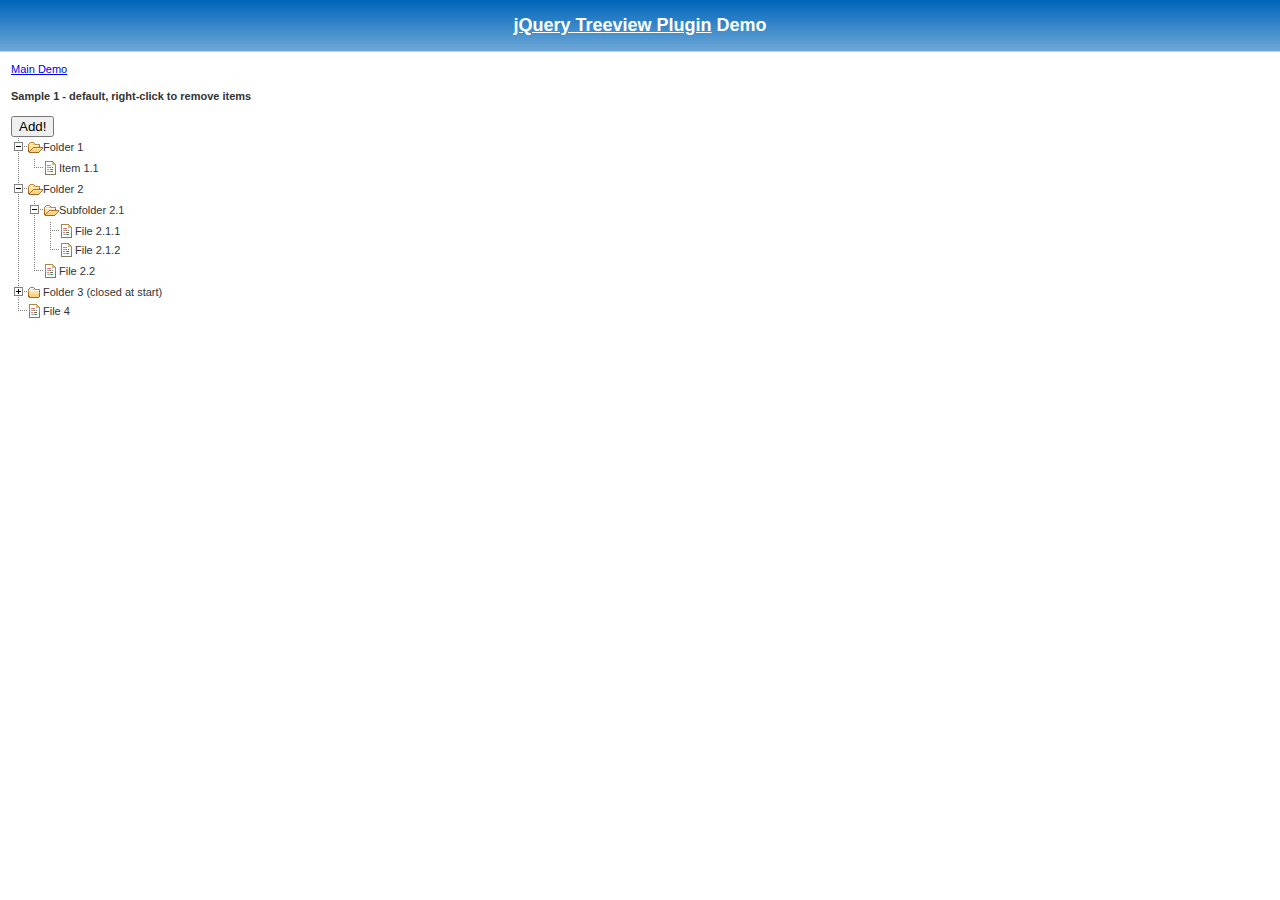
<file: WebApplication1/WebApplication1/jquery.treeview/demo/edit.html>
<!DOCTYPE html PUBLIC "-//W3C//DTD XHTML 1.0 Transitional//EN" "http://www.w3.org/TR/xhtml1/DTD/xhtml1-transitional.dtd">
<html xmlns="http://www.w3.org/1999/xhtml">
<head>

	<meta http-equiv="content-type" content="text/html; charset=iso-8859-1"/>
	<title>jQuery treeview</title>
	
	<link rel="stylesheet" href="../jquery.treeview.css" />
	<link rel="stylesheet" href="screen.css" />
	
	<script src="../lib/jquery.js" type="text/javascript"></script>
	<script src="../lib/jquery.cookie.js" type="text/javascript"></script>
	<script src="../jquery.treeview.js" type="text/javascript"></script>
	<script src="../jquery.treeview.edit.js" type="text/javascript"></script>
	
	<script type="text/javascript">
		$(function() {
			$("#browser").treeview();
			$("#add").click(function() {
				var branches = $("<li><span class='folder'>New Sublist</span><ul>" + 
					"<li><span class='file'>Item1</span></li>" + 
					"<li><span class='file'>Item2</span></li></ul></li>").appendTo("#browser");
				$("#browser").treeview({
					add: branches
				});
				branches = $("<li class='closed'><span class='folder'>New Sublist</span><ul><li><span class='file'>Item1</span></li><li><span class='file'>Item2</span></li></ul></li>").prependTo("#folder21");
				$("#browser").treeview({
					add: branches
				});
			});
			$("#browser").bind("contextmenu", function(event) {
				if ($(event.target).is("li") || $(event.target).parents("li").length) {
					$("#browser").treeview({
						remove: $(event.target).parents("li").filter(":first")
					});
					return false;
				}
			});
		})
		
	</script>
	
	</head>
	<body>
	
	<h1 id="banner"><a href="http://bassistance.de/jquery-plugins/jquery-plugin-treeview/">jQuery Treeview Plugin</a> Demo</h1>
	<div id="main">
	
	<a href=".">Main Demo</a>

	<h4>Sample 1 - default, right-click to remove items</h4>
	
	<button id="add">Add!</button>
	
	<ul id="browser" class="filetree">
		<li><span class="folder">Folder 1</span>
			<ul>
				<li><span class="file">Item 1.1</span></li>
			</ul>
		</li>
		<li><span class="folder">Folder 2</span>
			<ul>
				<li><span class="folder">Subfolder 2.1</span>
					<ul id="folder21">
						<li><span class="file">File 2.1.1</span></li>
						<li><span class="file">File 2.1.2</span></li>
					</ul>
				</li>
				<li><span class="file">File 2.2</span></li>
			</ul>
		</li>
		<li class="closed"><span class="folder">Folder 3 (closed at start)</span>
			<ul>
				<li><span class="file">File 3.1</span></li>
			</ul>
		</li>
		<li><span class="file">File 4</span></li>
	</ul>
	
	</div>
 
</body></html>
</file>
<file: WebApplication1/WebApplication1/jquery.treeview/demo/screen.css>
html, body {height:100%; margin: 0; padding: 0; }

html>body {
	font-size: 16px; 
	font-size: 68.75%;
} /* Reset Base Font Size */

body {
	font-family: Verdana, helvetica, arial, sans-serif;
	font-size: 68.75%;
	background: #fff;
	color: #333;
}

h1, h2 { font-family: 'trebuchet ms', verdana, arial; padding: 10px; margin: 0 }
h1 { font-size: large }

#banner { padding: 15px; background-color: #06b; color: white; font-size: large; border-bottom: 1px solid #ccc;
    background: url(bg.gif) repeat-x; text-align: center }
#banner a { color: white; }

#main { padding: 1em; }

a img { border: none; }
</file>
<file: WebApplication1/WebApplication1/vakata-jstree/test/libs/qunit.css>
/**
 * QUnit v1.12.0 - A JavaScript Unit Testing Framework
 *
 * http://qunitjs.com
 *
 * Copyright 2012 jQuery Foundation and other contributors
 * Released under the MIT license.
 * http://jquery.org/license
 */

/** Font Family and Sizes */

#qunit-tests, #qunit-header, #qunit-banner, #qunit-testrunner-toolbar, #qunit-userAgent, #qunit-testresult {
  font-family: "Helvetica Neue Light", "HelveticaNeue-Light", "Helvetica Neue", Calibri, Helvetica, Arial, sans-serif;
}

#qunit-testrunner-toolbar, #qunit-userAgent, #qunit-testresult, #qunit-tests li { font-size: small; }
#qunit-tests { font-size: smaller; }


/** Resets */

#qunit-tests, #qunit-header, #qunit-banner, #qunit-userAgent, #qunit-testresult, #qunit-modulefilter {
  margin: 0;
  padding: 0;
}


/** Header */

#qunit-header {
  padding: 0.5em 0 0.5em 1em;

  color: #8699a4;
  background-color: #0d3349;

  font-size: 1.5em;
  line-height: 1em;
  font-weight: normal;

  border-radius: 5px 5px 0 0;
  -moz-border-radius: 5px 5px 0 0;
  -webkit-border-top-right-radius: 5px;
  -webkit-border-top-left-radius: 5px;
}

#qunit-header a {
  text-decoration: none;
  color: #c2ccd1;
}

#qunit-header a:hover,
#qunit-header a:focus {
  color: #fff;
}

#qunit-testrunner-toolbar label {
  display: inline-block;
  padding: 0 .5em 0 .1em;
}

#qunit-banner {
  height: 5px;
}

#qunit-testrunner-toolbar {
  padding: 0.5em 0 0.5em 2em;
  color: #5E740B;
  background-color: #eee;
  overflow: hidden;
}

#qunit-userAgent {
  padding: 0.5em 0 0.5em 2.5em;
  background-color: #2b81af;
  color: #fff;
  text-shadow: rgba(0, 0, 0, 0.5) 2px 2px 1px;
}

#qunit-modulefilter-container {
  float: right;
}

/** Tests: Pass/Fail */

#qunit-tests {
  list-style-position: inside;
}

#qunit-tests li {
  padding: 0.4em 0.5em 0.4em 2.5em;
  border-bottom: 1px solid #fff;
  list-style-position: inside;
}

#qunit-tests.hidepass li.pass, #qunit-tests.hidepass li.running  {
  display: none;
}

#qunit-tests li strong {
  cursor: pointer;
}

#qunit-tests li a {
  padding: 0.5em;
  color: #c2ccd1;
  text-decoration: none;
}
#qunit-tests li a:hover,
#qunit-tests li a:focus {
  color: #000;
}

#qunit-tests li .runtime {
  float: right;
  font-size: smaller;
}

.qunit-assert-list {
  margin-top: 0.5em;
  padding: 0.5em;

  background-color: #fff;

  border-radius: 5px;
  -moz-border-radius: 5px;
  -webkit-border-radius: 5px;
}

.qunit-collapsed {
  display: none;
}

#qunit-tests table {
  border-collapse: collapse;
  margin-top: .2em;
}

#qunit-tests th {
  text-align: right;
  vertical-align: top;
  padding: 0 .5em 0 0;
}

#qunit-tests td {
  vertical-align: top;
}

#qunit-tests pre {
  margin: 0;
  white-space: pre-wrap;
  word-wrap: break-word;
}

#qunit-tests del {
  background-color: #e0f2be;
  color: #374e0c;
  text-decoration: none;
}

#qunit-tests ins {
  background-color: #ffcaca;
  color: #500;
  text-decoration: none;
}

/*** Test Counts */

#qunit-tests b.counts                       { color: black; }
#qunit-tests b.passed                       { color: #5E740B; }
#qunit-tests b.failed                       { color: #710909; }

#qunit-tests li li {
  padding: 5px;
  background-color: #fff;
  border-bottom: none;
  list-style-position: inside;
}

/*** Passing Styles */

#qunit-tests li li.pass {
  color: #3c510c;
  background-color: #fff;
  border-left: 10px solid #C6E746;
}

#qunit-tests .pass                          { color: #528CE0; background-color: #D2E0E6; }
#qunit-tests .pass .test-name               { color: #366097; }

#qunit-tests .pass .test-actual,
#qunit-tests .pass .test-expected           { color: #999999; }

#qunit-banner.qunit-pass                    { background-color: #C6E746; }

/*** Failing Styles */

#qunit-tests li li.fail {
  color: #710909;
  background-color: #fff;
  border-left: 10px solid #EE5757;
  white-space: pre;
}

#qunit-tests > li:last-child {
  border-radius: 0 0 5px 5px;
  -moz-border-radius: 0 0 5px 5px;
  -webkit-border-bottom-right-radius: 5px;
  -webkit-border-bottom-left-radius: 5px;
}

#qunit-tests .fail                          { color: #000000; background-color: #EE5757; }
#qunit-tests .fail .test-name,
#qunit-tests .fail .module-name             { color: #000000; }

#qunit-tests .fail .test-actual             { color: #EE5757; }
#qunit-tests .fail .test-expected           { color: green;   }

#qunit-banner.qunit-fail                    { background-color: #EE5757; }


/** Result */

#qunit-testresult {
  padding: 0.5em 0.5em 0.5em 2.5em;

  color: #2b81af;
  background-color: #D2E0E6;

  border-bottom: 1px solid white;
}
#qunit-testresult .module-name {
  font-weight: bold;
}

/** Fixture */

#qunit-fixture {
  position: absolute;
  top: -10000px;
  left: -10000px;
  width: 1000px;
  height: 1000px;
}
</file>
